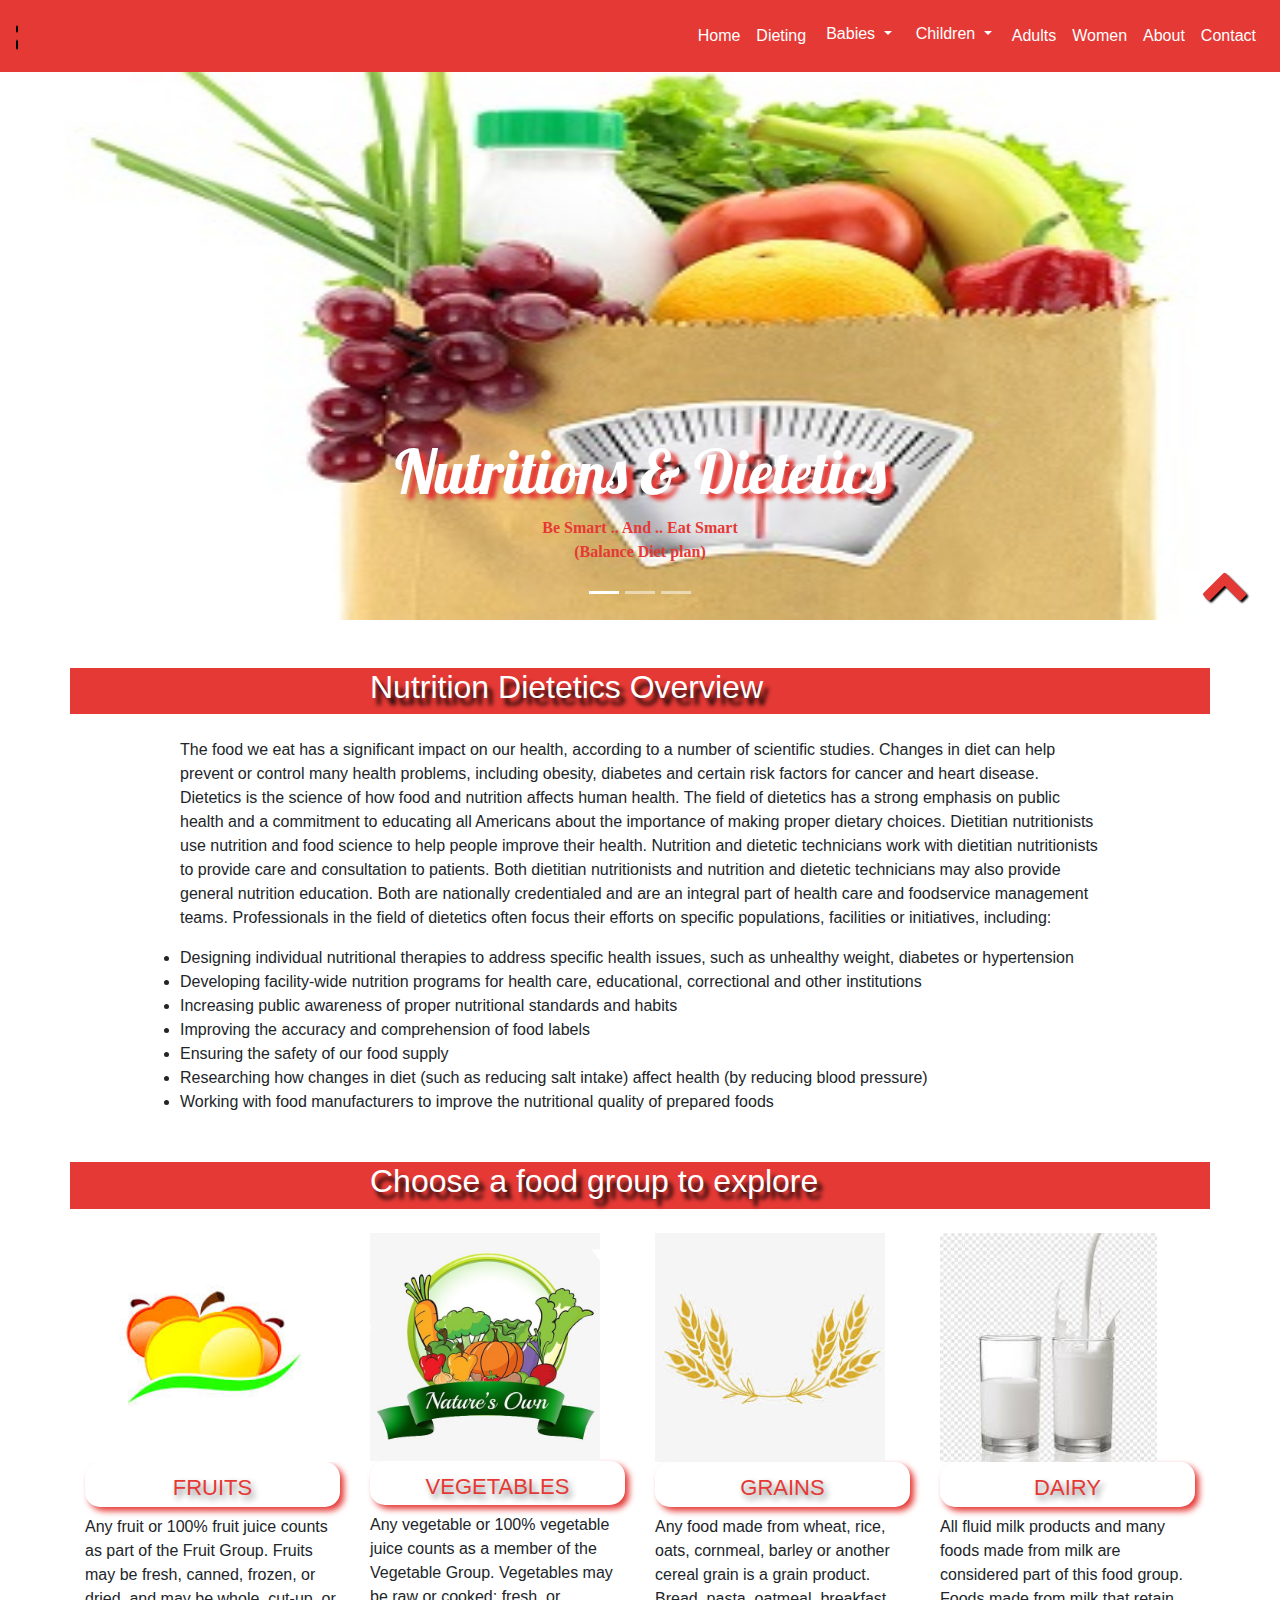
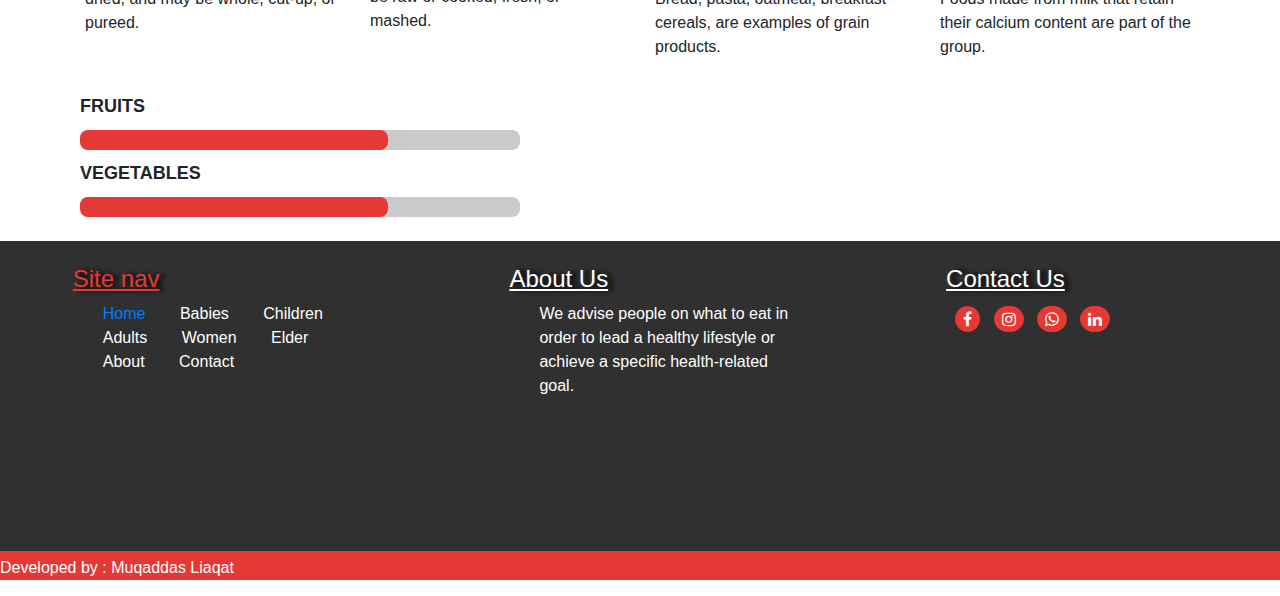
<file: index.html>
<!DOCTYPE html>
<html lang="en">
<head>
    <meta charset="UTF-8">
    <meta name="viewport" content="width=device-width, initial-scale=1.0">
    <title>
      ✔️HOME

    </title>
    <link rel="stylesheet" href="bootstrap-4.5.0-dist/css/bootstrap.min.css">
  <script src="https://code.jquery.com/jquery-3.5.1.slim.min.js"
    integrity="sha384-DfXdz2htPH0lsSSs5nCTpuj/zy4C+OGpamoFVy38MVBnE+IbbVYUew+OrCXaRkfj"
    crossorigin="anonymous"></script>
  <script src="https://cdn.jsdelivr.net/npm/popper.js@1.16.0/dist/umd/popper.min.js"
    integrity="sha384-Q6E9RHvbIyZFJoft+2mJbHaEWldlvI9IOYy5n3zV9zzTtmI3UksdQRVvoxMfooAo"
    crossorigin="anonymous"></script>
  <script src="https://stackpath.bootstrapcdn.com/bootstrap/4.5.0/js/bootstrap.min.js"
    integrity="sha384-OgVRvuATP1z7JjHLkuOU7Xw704+h835Lr+6QL9UvYjZE3Ipu6Tp75j7Bh/kR0JKI"
    crossorigin="anonymous"></script>
    <script src="https://cdnjs.cloudflare.com/ajax/libs/jquery/3.5.1/jquery.min.js"></script>
  <link rel="stylesheet" href="style.css">
  <link rel="stylesheet" href="https://cdnjs.cloudflare.com/ajax/libs/font-awesome/4.7.0/css/font-awesome.min.css">
</head>
<body onload="myfunction()">
  <div id="loader" ></div>
    <div class="main">
        <nav class="navbar fixed-top navbar-expand-lg navbar-light bg-light">
          <a class="navbar-brand" href="#">
            <img src="images/sign.png" alt="">
          </a>
          <button class="navbar-toggler" type="button" data-toggle="collapse" data-target="#navbarText"
            aria-controls="navbarText" aria-expanded="false" aria-label="Toggle navigation">
            <span class="navbar-toggler-icon"></span>
          </button>
          <div class="collapse navbar-collapse" id="navbarText">
            <ul class="navbar-nav mr-auto">
    
            </ul>
            <span class="navbar-text">
              <ul class="navbar-nav mr-auto">
                <li class="nav-item active">
                  <a class="nav-link" href="index.html" >Home<span class="sr-only">(current)</span></a>
                </li>
                <li class="nav-item active" >
                    <a class="nav-link" href="dieting.html" target="_blank">Dieting<span class="sr-only">(current)</span></a>
                  </li>
                <li class="nav-item dropdown">
                    <button class="btn btn-secondary dropdown-toggle" type="button" id="dropdownMenuButton" data-toggle="dropdown" aria-haspopup="true" aria-expanded="false">
                        Babies
                       </button>
                  <div class="dropdown-menu" aria-labelledby="navbarDropdownMenuLink">
                    <a class="dropdown-item" href="babies1.html" target="_blank">Babies-six months of Age</a>
                    <a class="dropdown-item" href="babies2.html" target="_blank">Six to 12 months of Age</a>
                  </div>
                </li>
                <li class="nav-item dropdown">
                    <button class="btn btn-secondary dropdown-toggle" type="button" id="dropdownMenuButton" data-toggle="dropdown" aria-haspopup="true" aria-expanded="false">
                       Children
                      </button>
                  <div class="dropdown-menu" aria-labelledby="navbarDropdownMenuLink">
                    <a class="dropdown-item" href="children.html" target="_blank">Entering their teenage years</a>
    
                  </div>
                </li>
                <li class="nav-item active">
                  <a class="nav-link" href="adults.html" target="_blank">Adults<span class="sr-only">(current)</span></a>
                </li>
                <li class="nav-item active">
                    <a class="nav-link" href="women.html" target="_blank">Women<span class="sr-only">(current)</span></a>
                  </li>
                <li class="nav-item">
                  <a class="nav-link" href="about.html">About</a>
                </li>
                <li class="nav-item">
                  <a class="nav-link" href="contact.html">Contact</a>
                </li>
              </ul>
            </span>
          </div>
        </nav>

        <div id="carouselExampleIndicators" class="carousel slide" data-ride="carousel">
            <ol class="carousel-indicators">
              <li data-target="#carouselExampleIndicators" data-slide-to="0" class="active"></li>
              <li data-target="#carouselExampleIndicators" data-slide-to="1"></li>
              <li data-target="#carouselExampleIndicators" data-slide-to="2"></li>
            </ol>
            <div class="carousel-inner">
              <div class="carousel-item active">
                <img class="d-block w-100" src="images/slider5.jpg" alt="First slide">
                <div class="carousel-caption ">
                  <h2>Nutritions & Dietetics</h2>
                  <p>Be Smart .. And .. Eat Smart <br>(Balance Diet plan)</p>
                </div>
              </div>
              <div class="carousel-item">
                <img class="d-block w-100" src="images/slider3.jpg" alt="Second slide">
                <div class="carousel-caption ">
                  <h5>...</h5>
                  <p>...</p>
                </div>
              </div>
              <div class="carousel-item">
                <img class="d-block w-100" src="images/slider2.jpg" alt="Third slide">
                <div class="carousel-caption ">
                  <h5>...</h5>
                  <p>...</p>
                </div>
              </div>
              <div class="carousel-item">
                <img class="d-block w-100" src="images/slider4.jpeg" alt="Third slide">
              </div>
    
              <div class="carousel-item">
                <img class="d-block w-100" src="images/slider6.jpg" alt="Third slide">
              </div>
            </div>
            <a class="carousel-control-prev" href="#carouselExampleIndicators" role="button" data-slide="prev">
              <span class="carousel-control-prev-icon" aria-hidden="true"></span>
              <span class="sr-only">Previous</span>
            </a>
            <a class="carousel-control-next" href="#carouselExampleIndicators" role="button" data-slide="next">
              <span class="carousel-control-next-icon" aria-hidden="true"></span>
              <span class="sr-only">Next</span>
            </a>
          </div>
<br>

<br>
<div class="container" >
  <div class="row" style="background-color: #E53935;">
      <div class="col-md-12">
          <div class="row">
              <div class="col-md-1 col-lg-3 col-sm-0 col-xs-0"></div>
              <div class="col-md-10 col-lg-8 col-sm-12 col-xs-12">
                  <h1 class="heading6">Nutrition Dietetics Overview</h1>
                  
              </div>
              <div class="col-md-1 col-lg-1 col-sm-0 col-xs-0"></div>
          </div>
      </div>
  </div>
</div>
<br>

<div class="container">
  <div class="row">
    <div class="col-md-1 col-lg-1 col-sm-1 col-xs-0"></div>
    <div class="col-md-10 col-lg-10 col-sm-10 col-xs-12">
      <p>The food we eat has a significant impact on our health, according to a number of scientific studies. Changes in diet can help prevent or control many health problems, including obesity, diabetes and certain risk factors for cancer and heart disease.

        Dietetics is the science of how food and nutrition affects human health. The field of dietetics has a strong emphasis on public health and a commitment to educating all Americans about the importance of making proper dietary choices.
        
        Dietitian nutritionists use nutrition and food science to help people improve their health. Nutrition and dietetic technicians work with dietitian nutritionists to provide care and consultation to patients. Both dietitian nutritionists and nutrition and dietetic technicians may also provide general nutrition education. Both are nationally credentialed and are an integral part of health care and foodservice management teams.
        
        Professionals in the field of dietetics often focus their efforts on specific populations, facilities or initiatives, including:
      </p>
      <li>Designing individual nutritional therapies to address specific health issues, such as unhealthy weight, diabetes or hypertension</li>
      <li>Developing facility-wide nutrition programs for health care, educational, correctional and other institutions</li>
    <li>Increasing public awareness of proper nutritional standards and habits</li>
    <li>Improving the accuracy and comprehension of food labels</li>
    <li>Ensuring the safety of our food supply</li>
    <li>Researching how changes in diet (such as reducing salt intake) affect health (by reducing blood pressure)</li>
    <li>Working with food manufacturers to improve the nutritional quality of prepared foods</li>
    </div>
    <div class="col-md-1 col-lg-1 col-sm-1 col-xs-0"></div>
  </div>
  

</div>
<br>
<br>
<div class="container" >
    <div class="row" style="background-color: #E53935;">
        <div class="col-md-12">
            <div class="row">
                <div class="col-md-1 col-lg-3 col-sm-0 col-xs-0"></div>
                <div class="col-md-10 col-lg-8 col-sm-12 col-xs-12">
                    <h1 class="heading6">Choose a food group to explore</h1>
                </div>
                <div class="col-md-1 col-lg-1 col-sm-0 col-xs-0"></div>
            </div>
        </div>
    </div>
</div>
<br>
<div class="container">
    <div class="row">
        <div class="col-md-12">
            <div class="row">
                <div class="col-md-3 col-lg-3 col-sm-6 col-xs-6">
<div class="panel">
    <div class="panel-header">
        <img src="images/fruits.png" alt="" width="101%">
        <h2 class="fruit">Fruits</h2>
    </div>
    <div class="panel-body">
        Any fruit or 100% fruit juice counts as part of the Fruit Group. Fruits may be fresh, canned, frozen, or dried, and may be whole, cut-up, or pureed.
    </div>
</div>
</div>
<div class="col-md-3 col-lg-3 col-sm-6 col-xs-6">
<div class="panel">
    <div class="panel-header">
        <img src="images/vegetables.png" alt="" width="90%">
        <h2 class="vegetables">Vegetables</h2>
    </div>
    <div class="panel-body">
        Any vegetable or 100% vegetable juice counts as a member of the Vegetable Group. Vegetables may be raw or cooked; fresh, or mashed.
    </div>
</div>
</div>
<div class="col-md-3 col-lg-3 col-sm-6 col-xs-6">
<div class="panel">
    <div class="panel-header">
        <img src="images/grains.png" alt="" width="90%">
        <h2  class="grains">Grains</h2>
    </div>
    <div class="panel-body">
        Any food made from wheat, rice, oats, cornmeal, barley or another cereal grain is a grain product. Bread, pasta, oatmeal, breakfast cereals, are examples of grain products.
    </div>
</div>
</div>
<div class="col-md-3 col-lg-3 col-sm-6 col-xs-6">
<div class="panel">
    <div class="panel-header">
        <img src="images/milk.png" alt="" width="85%">
        <h2 class="dairy">Dairy</h2>
    </div>
    <div class="panel-body">
        All fluid milk products and many foods made from milk are considered part of this food group. Foods made from milk that retain their calcium content are part of the group.
    </div>
</div>
</div>

</div>
</div>
</div>
</div>
<br>
<div class="usage">
  <div class="usage">
    <div class="usage-name">Fruits</div>
    <div class="usage-bar">
      <div class="usage-per" per="90"></div>
    </div>
  </div>
  <div class="usage">
    <div class="usage-name">Vegetables</div>
    <div class="usage-bar">
      <div class="usage-per" per="90"></div>
    </div>
  </div>
  
  </div>






<br>
<div class="row" style="background-color: #303030;  height:310px;">
<div class="col-md-12">
    <div class="row">
        <div class="col-md-4  col-lg-4 col-sm-4 col-xs-4" style="background-color: #303030;">
        <div class="row">
            <div class="col-md-12 col-lg-12 col-sm-12 col-xs-12">
                <div class="row">
                    <div class="col-md-3 col-lg-2 col-xs-1 col-sm-2"></div>
                    <div class="col-md-7 col-lg-9 col-xs-11 col-sm-10">
                        <br>
                        <h4 class="site">Site nav</h4>
                        <span class="site"><a href="#">Home</a></span>
                        <span class="site">Babies</span>
                        <span class="site">Children</span>
                        <span class="site">Adults</span>
                        <span class="site">Women</span>
                        <span class="site">Elder</span><br />
                        <span class="site">About</span>
                        <span class="site">Contact</span>
                      </div>
                      <div class="col-md-2  col-lg-1 col-xs-0 col-sm-0"></div>
                </div>
            </div>
        </div>
        </div>
        
        <div class="col-md-4 col-lg-4 col-sm-4 col-xs-4" style="background-color: #303030;">
            <div class="row">
                <div class="col-md-12 col-lg-12 col-sm-12 col-xs-12">
                    <div class="row">
                        <div class="col-md-2 col-lg-2 col-xs-1 col-sm-1"></div>
                        <div class="col-md-10 col-lg-9 col-xs-11 col-sm-12">
                            <br>
                            <h4 id="about">About Us</h4>
                            <p class="home">We advise
                              people on what to eat in order to lead a healthy lifestyle or achieve a specific health-related goal.
                            </p>
                          </div>
                          <div class="col-md-0 col-lg-1 col-xs-0 col-sm-0"></div>
                    </div>
                </div>
            </div>
    </div>
        
    <div class="col-md-4 col-lg-4 col-sm-4 col-xs-4" style="background-color: #303030;">
        <div class="row">
            <div class="col-md-12 col-lg-12 col-sm-12 col-xs-12">
                <div class="row">
                    <div class="col-md-2 col-lg-2 col-xs-1 col-sm-1"></div>
                    <div class="col-md-9  col-lg-9 col-xs-11 col-sm-11">
                        <br>
                        <h4 id="contact">Contact Us</h4>
                        <i class="fa fa-facebook" aria-hidden="true"></i>
                        <i class="fa fa-instagram" aria-hidden="true"></i>
                        <i class="fa fa-whatsapp" aria-hidden="true"></i>
                        <i class="fa fa-linkedin" aria-hidden="true"></i>
                        <br><br>
                      </div>
                </div>

        </div>
</div>

</div>
</div>
</div>
</div>
<div class="row">
    <div class="col-md-11"></div>
    <div class="col-md-1">
      <a href="index.html"><i class="fa fa-chevron-up fa-3x" aria-hidden="true"></i></a>


    </div>
  </div>
<div class="footer" >
    <p>Developed by : Muqaddas Liaqat</p>
</div>









</div>
 <script>
  var preloader = document.getElementById('loader');
  function myfunction(){
    preloader.style.display = 'none'
  }

 </script>
</body>
</html>
</file>
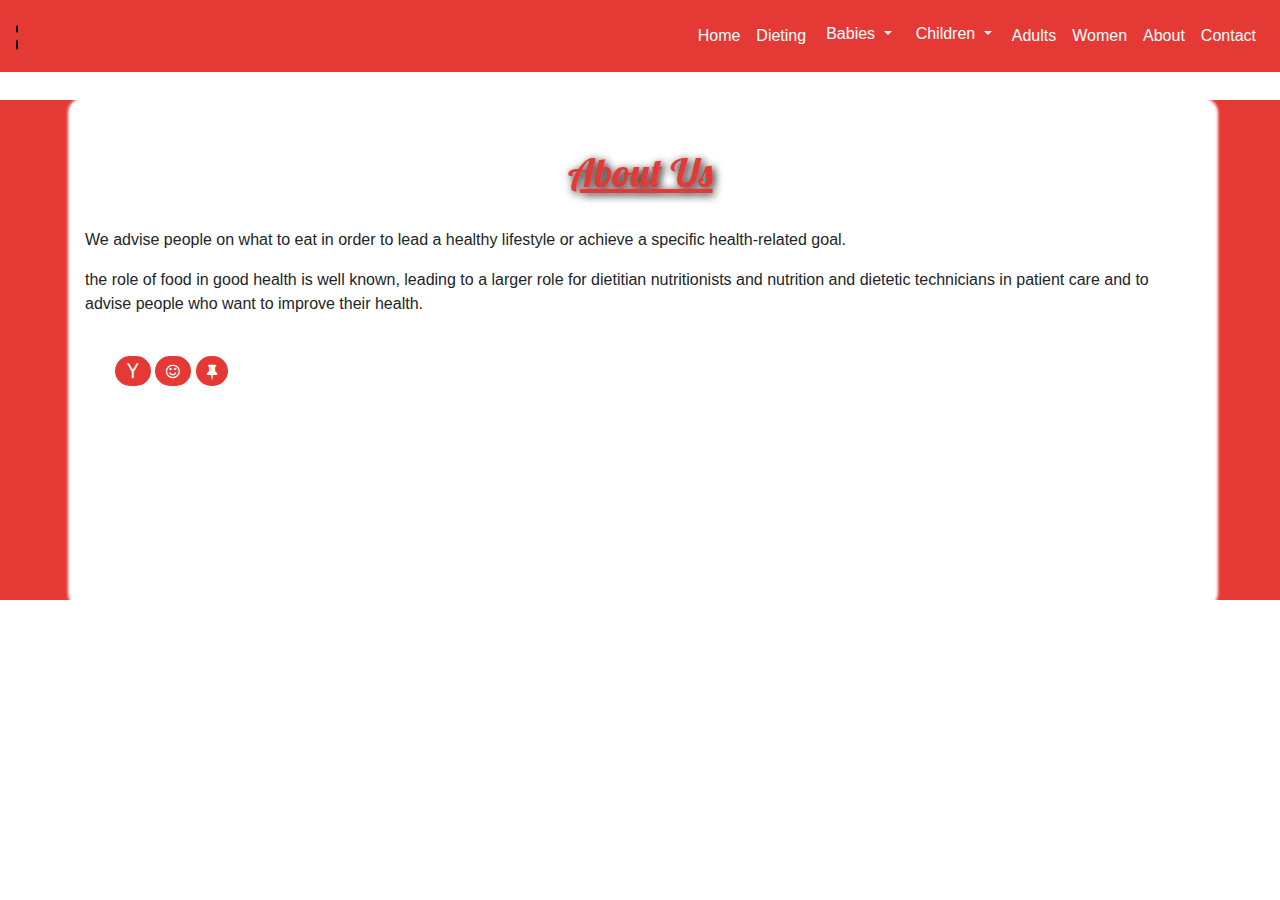
<file: about.html>
<!DOCTYPE html>
<html lang="en">
<head>
    <meta charset="UTF-8">
    <meta name="viewport" content="width=device-width, initial-scale=1.0">
    <title>✔️ABOUT</title>
    <link rel="stylesheet" href="bootstrap-4.5.0-dist/css/bootstrap.min.css">
    <script src="https://code.jquery.com/jquery-3.5.1.slim.min.js"
      integrity="sha384-DfXdz2htPH0lsSSs5nCTpuj/zy4C+OGpamoFVy38MVBnE+IbbVYUew+OrCXaRkfj"
      crossorigin="anonymous"></script>
    <script src="https://cdn.jsdelivr.net/npm/popper.js@1.16.0/dist/umd/popper.min.js"
      integrity="sha384-Q6E9RHvbIyZFJoft+2mJbHaEWldlvI9IOYy5n3zV9zzTtmI3UksdQRVvoxMfooAo"
      crossorigin="anonymous"></script>
    <script src="https://stackpath.bootstrapcdn.com/bootstrap/4.5.0/js/bootstrap.min.js"
      integrity="sha384-OgVRvuATP1z7JjHLkuOU7Xw704+h835Lr+6QL9UvYjZE3Ipu6Tp75j7Bh/kR0JKI"
      crossorigin="anonymous"></script>
    
    <link rel="stylesheet" href="style7.css">
    <link rel="stylesheet" href="https://cdnjs.cloudflare.com/ajax/libs/font-awesome/4.7.0/css/font-awesome.min.css">
</head>
<body onload="myfunction()">
    <div id="loader" ></div>
    <div class="container-fluid">
      <div class="container">
        <nav class="navbar fixed-top navbar-expand-lg navbar-light bg-light">
          <a class="navbar-brand" href="#">
            <img src="images/sign.png" alt="">
          </a>
          <button class="navbar-toggler" type="button" data-toggle="collapse" data-target="#navbarText"
            aria-controls="navbarText" aria-expanded="false" aria-label="Toggle navigation">
            <span class="navbar-toggler-icon"></span>
          </button>
          <div class="collapse navbar-collapse" id="navbarText">
            <ul class="navbar-nav mr-auto">
    
            </ul>
            <span class="navbar-text">
              <ul class="navbar-nav mr-auto">
                <li class="nav-item active">
                  <a class="nav-link" href="index.html" >Home<span class="sr-only">(current)</span></a>
                </li>
                <li class="nav-item active" >
                    <a class="nav-link" href="dieting.html" target="_blank">Dieting<span class="sr-only">(current)</span></a>
                  </li>
                <li class="nav-item dropdown">
                    <button class="btn btn-secondary dropdown-toggle" type="button" id="dropdownMenuButton" data-toggle="dropdown" aria-haspopup="true" aria-expanded="false">
                        Babies
                       </button>
                  <div class="dropdown-menu" aria-labelledby="navbarDropdownMenuLink">
                    <a class="dropdown-item" href="babies1.html" target="_blank">Babies-six months of Age</a>
                    <a class="dropdown-item" href="babies2.html" target="_blank">Six to 12 months of Age</a>
                  </div>
                </li>
                <li class="nav-item dropdown">
                    <button class="btn btn-secondary dropdown-toggle" type="button" id="dropdownMenuButton" data-toggle="dropdown" aria-haspopup="true" aria-expanded="false">
                       Children
                      </button>
                  <div class="dropdown-menu" aria-labelledby="navbarDropdownMenuLink">
                    <a class="dropdown-item" href="children.html" target="_blank">Entering their teenage years</a>
    
                  </div>
                </li>
                <li class="nav-item active">
                  <a class="nav-link" href="adults.html" target="_blank">Adults<span class="sr-only">(current)</span></a>
                </li>
                <li class="nav-item active">
                    <a class="nav-link" href="women.html" target="_blank">Women<span class="sr-only">(current)</span></a>
                  </li>
                <li class="nav-item">
                  <a class="nav-link" href="about.html">About</a>
                </li>
                <li class="nav-item">
                  <a class="nav-link" href="contact.html">Contact</a>
                </li>
              </ul>
            </span>
          </div>
        </nav>
        <br>
        <br>
          <h1>About Us</h1>
          <br>
          <p>We advise people on what to eat in order to lead a healthy lifestyle or achieve a specific health-related goal.</p>
        <p>the role of food in good health is well known, leading to a larger role for dietitian nutritionists and nutrition and dietetic technicians in patient care and to advise people who want to improve their health.</p> 
        <br>
        <i class="fa fa-yahoo" aria-hidden="true"></i>
        <i class="fa fa-smile-o" aria-hidden="true"></i>
        <i class="fa fa-thumb-tack" aria-hidden="true"></i>




        </div>
          </div>
          <script>
            var preloader = document.getElementById('loader');
            function myfunction(){
              preloader.style.display = 'none'
            }
          
           </script>
</body>
</html>
</file>
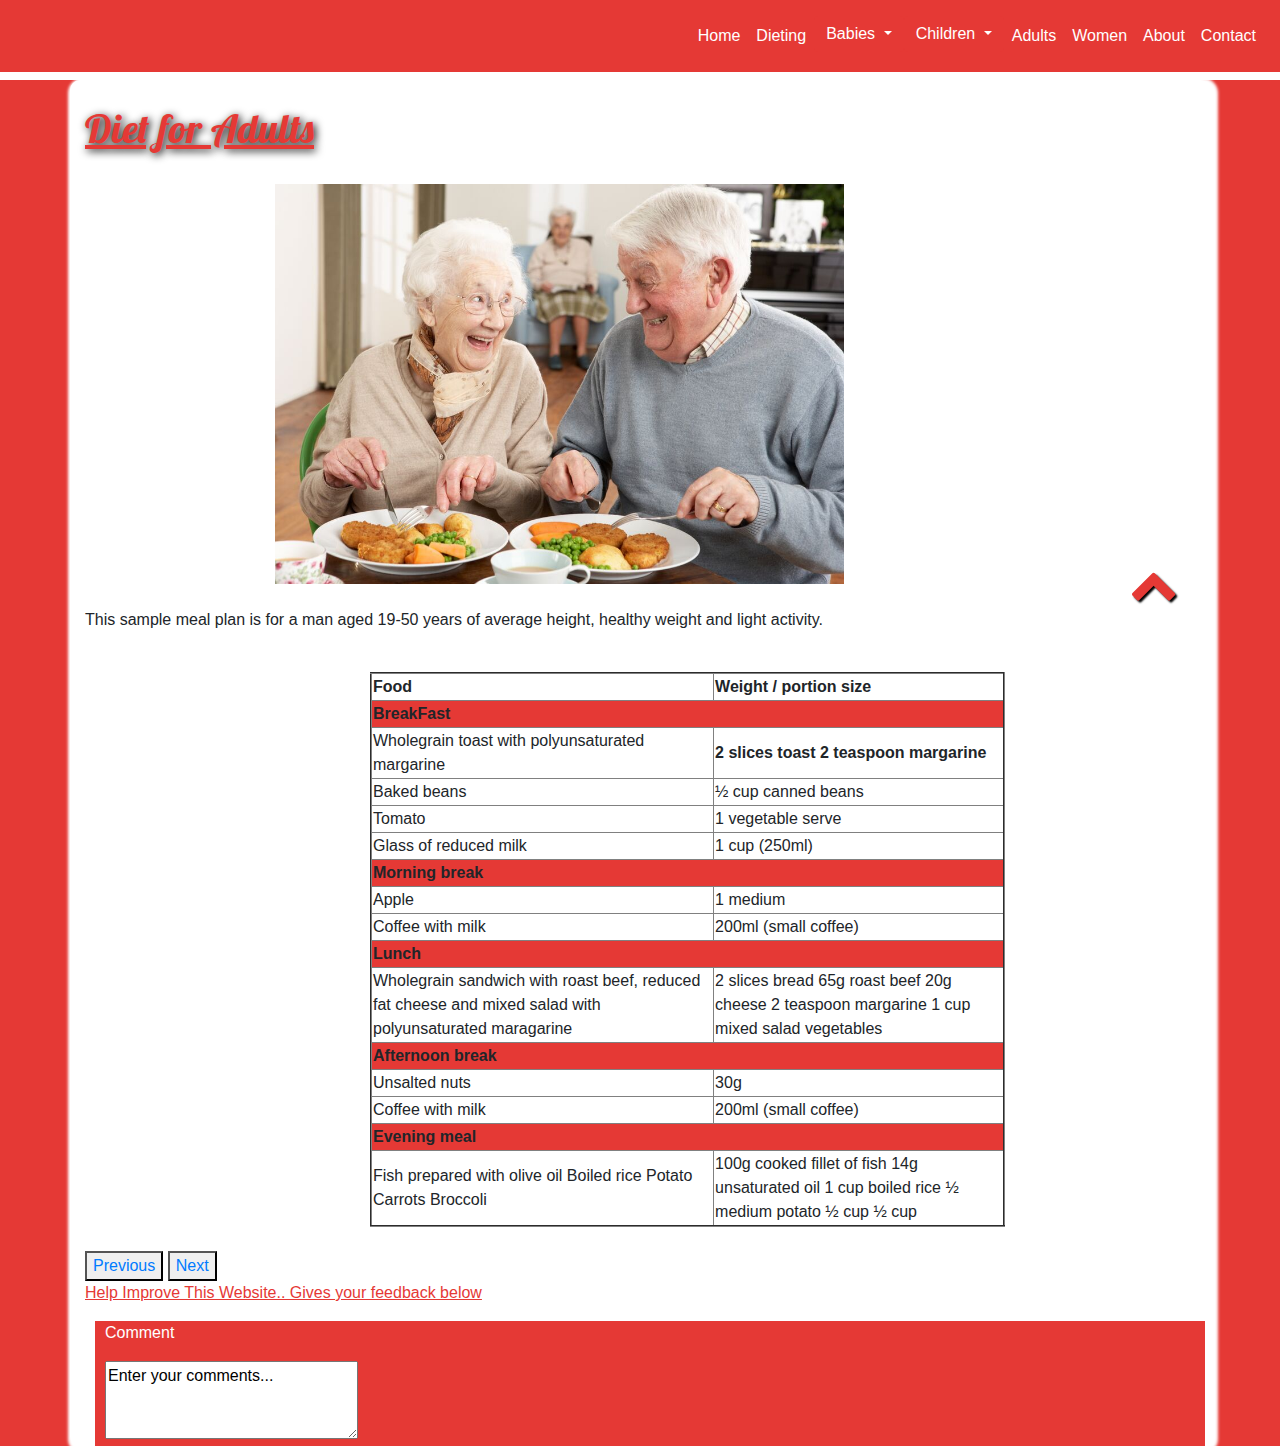
<file: adults.html>
<!DOCTYPE html>
<html lang="en">
<head>
    <meta charset="UTF-8">
    <meta name="viewport" content="width=device-width, initial-scale=1.0">
    <title>✔️ADULTS</title>
    <link rel="stylesheet" href="bootstrap-4.5.0-dist/css/bootstrap.min.css">
    <script src="https://code.jquery.com/jquery-3.5.1.slim.min.js"
      integrity="sha384-DfXdz2htPH0lsSSs5nCTpuj/zy4C+OGpamoFVy38MVBnE+IbbVYUew+OrCXaRkfj"
      crossorigin="anonymous"></script>
    <script src="https://cdn.jsdelivr.net/npm/popper.js@1.16.0/dist/umd/popper.min.js"
      integrity="sha384-Q6E9RHvbIyZFJoft+2mJbHaEWldlvI9IOYy5n3zV9zzTtmI3UksdQRVvoxMfooAo"
      crossorigin="anonymous"></script>
    <script src="https://stackpath.bootstrapcdn.com/bootstrap/4.5.0/js/bootstrap.min.js"
      integrity="sha384-OgVRvuATP1z7JjHLkuOU7Xw704+h835Lr+6QL9UvYjZE3Ipu6Tp75j7Bh/kR0JKI"
      crossorigin="anonymous"></script>
    
    <link rel="stylesheet" href="style4.css">
    <link rel="stylesheet" href="https://cdnjs.cloudflare.com/ajax/libs/font-awesome/4.7.0/css/font-awesome.min.css">
</head>
<body onload="myfunction()">
  <div id="loader" ></div>
  <div class="container-fluid">
    <div class="container">
      <nav class="navbar fixed-top navbar-expand-lg navbar-light bg-light">
        <a class="navbar-brand" href="#">
          
        </a>
        <button class="navbar-toggler" type="button" data-toggle="collapse" data-target="#navbarText"
          aria-controls="navbarText" aria-expanded="false" aria-label="Toggle navigation">
          <span class="navbar-toggler-icon"></span>
        </button>
        <div class="collapse navbar-collapse" id="navbarText">
          <ul class="navbar-nav mr-auto">
  
          </ul>
          <span class="navbar-text">
            <ul class="navbar-nav mr-auto">
              <li class="nav-item active">
                <a class="nav-link" href="index.html" >Home<span class="sr-only">(current)</span></a>
              </li>
              <li class="nav-item active" >
                  <a class="nav-link" href="dieting.html" target="_blank">Dieting<span class="sr-only">(current)</span></a>
                </li>
              <li class="nav-item dropdown">
                  <button class="btn btn-secondary dropdown-toggle" type="button" id="dropdownMenuButton" data-toggle="dropdown" aria-haspopup="true" aria-expanded="false">
                      Babies
                     </button>
                <div class="dropdown-menu" aria-labelledby="navbarDropdownMenuLink">
                  <a class="dropdown-item" href="babies1.html" target="_blank">Babies-six months of Age</a>
                  <a class="dropdown-item" href="babies2.html" target="_blank">Six to 12 months of Age</a>
                </div>
              </li>
              <li class="nav-item dropdown">
                  <button class="btn btn-secondary dropdown-toggle" type="button" id="dropdownMenuButton" data-toggle="dropdown" aria-haspopup="true" aria-expanded="false">
                     Children
                    </button>
                <div class="dropdown-menu" aria-labelledby="navbarDropdownMenuLink">
                  <a class="dropdown-item" href="children.html" target="_blank">Entering their teenage years</a>
  
                </div>
              </li>
              <li class="nav-item active">
                <a class="nav-link" href="adults.html" target="_blank">Adults<span class="sr-only">(current)</span></a>
              </li>
              <li class="nav-item active">
                  <a class="nav-link" href="women.html" target="_blank">Women<span class="sr-only">(current)</span></a>
                </li>
              <li class="nav-item">
                <a class="nav-link" href="about.html">About</a>
              </li>
              <li class="nav-item">
                <a class="nav-link" href="contact.html">Contact</a>
              </li>
            </ul>
          </span>
        </div>
      </nav>
      <br>
        <h1>Diet for Adults</h1>
        <br>
        <div class="row">
          <div class="col-md-2 col-lg-2 col-sm-2 col-xs-2"></div>
          <div class="col-md-6 col-lg-6 col-sm-6 col-xs-6">
            <img src="images/eatrightorghealthyeatingforolderadults.jpg" alt="">
          </div>
          <div class="col-md-4 col-lg-4 col-sm-4 col-xs-4"></div>
        </div>
<br>
<p>This sample meal plan is for a man aged 19-50 years of average height, healthy weight and light activity.</p>
<br>
<div class="row">
  <div class="col-md-3 col-lg-3 col-sm-0 col-xs-0"></div>
  <div class="col-md-7 col-lg-7 col-sm-12 col-xs-12">
    <table  border="2" bgcolor="white"  >
      <tr>
        <th>Food	 </th>
        <th>  Weight / portion size</th> 
        
      </tr>
      <tr>
        <th colspan="2"   style="background-color: #E53935; border: 1px rigid black;" >BreakFast	</th>
        
        
          
      </tr>
      <tr>
        <td>Wholegrain toast with polyunsaturated margarine</td>
        <th >2 slices toast
          2 teaspoon margarine</th>
        
        
      </tr>
      <tr>
        <td>Baked beans</td>
        <td >½ cup canned beans</td>
        
      </tr>
      <tr>
        <td> Tomato</td>
        
        <td >1 vegetable serve</td>
       
          
      </tr>
      <tr>
        
        <td>Glass of reduced milk</td>
        <td  >1 cup (250ml)</td>
        
        
          
      </tr>
      <tr>
        <th colspan="2"  style="background-color: #E53935; border: 1px rigid black;" >Morning break</th>
      </tr>
      <tr>
  <td>Apple</td>
  <td>1 medium</td>
  
      
      </tr>
      <tr>
        <td>Coffee with milk	</td>
        <td>200ml (small coffee)</td>
        
            
            </tr>
            <tr>
              <th colspan="2"  style="background-color: #E53935; border: 1px rigid black;" >Lunch</th>
            </tr>
            <tr>
        <td>Wholegrain sandwich with roast beef, reduced fat cheese and mixed salad with polyunsaturated maragarine</td>
        <td>2 slices bread
          65g roast beef
          20g cheese
          2 teaspoon margarine
          1 cup mixed salad vegetables</td>
        
            </tr>
            <tr>
              <th colspan="2"  style="background-color: #E53935; border: 1px rigid black;" >Afternoon break</th>
            </tr>
            <tr>
              <td>Unsalted nuts</td>
              <td>30g</td>
              
            </tr>
            <tr>
              <td>Coffee with milk</td>
              <td>200ml (small coffee)</td>
              
            </tr>
            <tr>
              <th colspan="2"  style="background-color: #E53935; border: 1px rigid black;" >Evening meal</th>
            </tr>
            <tr>
              <td>Fish prepared with olive oil
                Boiled rice
                Potato
                Carrots
                Broccoli</td>
              <td>100g cooked fillet of fish
                14g unsaturated oil
                1 cup boiled rice
                ½ medium potato
                ½ cup
                ½ cup</td>
              
            </tr>
            
    </table>
   
  
  </div>
  <div class="col-md-2 col-lg-2 col-sm-0 col-xs-0"></div>
  
      </div>

      <div class="row">
      <div class="col-md-11"></div>
      <div class="col-md-1">
        <a href="adults.html"><i class="fa fa-chevron-up fa-3x" aria-hidden="true"></i></a>
  
  
      </div>
    </div>
    <br>
    <button type="submit"><a href="children.html">Previous</button>
      <button type="submit"><a href="women.html">Next</button>
        <br>
        <p class="feedback"> Help Improve This Website.. Gives your feedback  below</p>
                    <div class="comment" style="width: 100%;">
                      <p>Comment</p>
                      <textarea name="comments" cols="25" rows="3">Enter your comments...</textarea>
                    </div>

        </div>
        </div>
        <script>
          var preloader = document.getElementById('loader');
          function myfunction(){
            preloader.style.display = 'none';
          }
        
         </script>
</body>
</html>
</file>
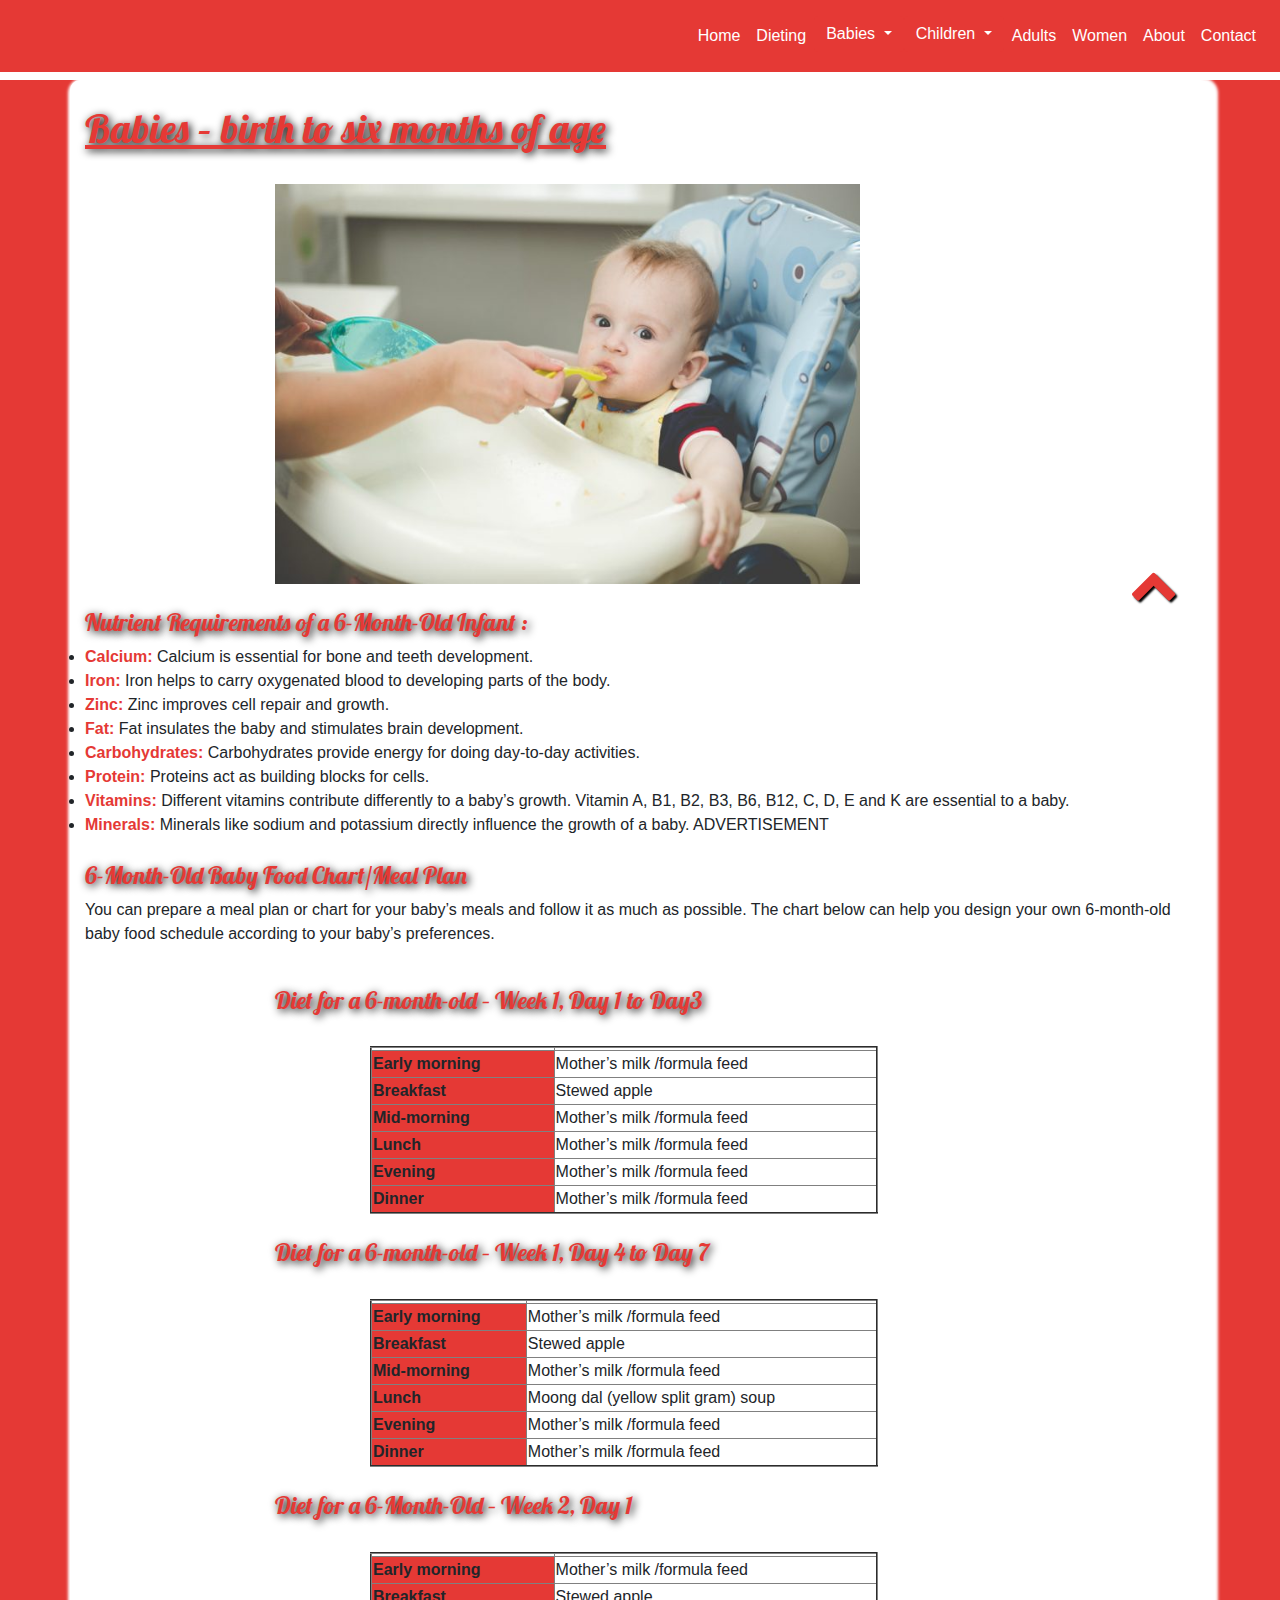
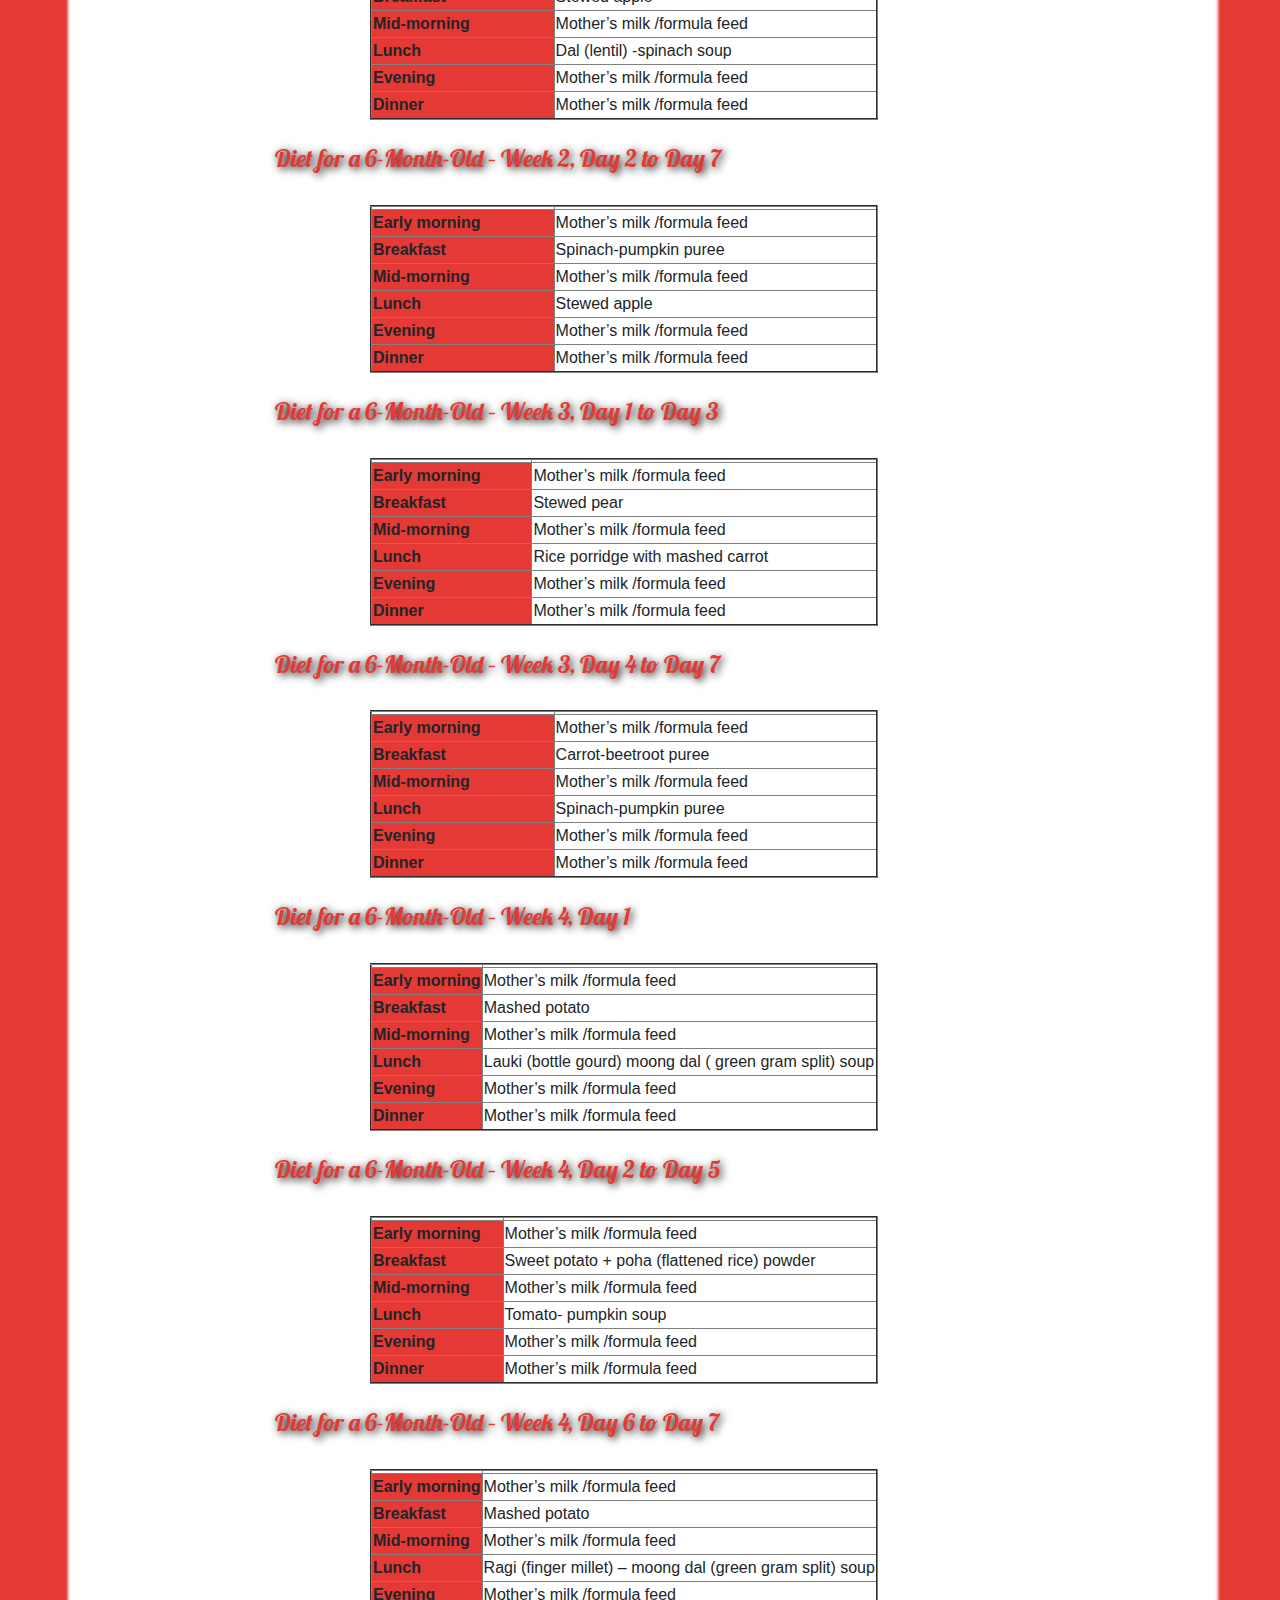
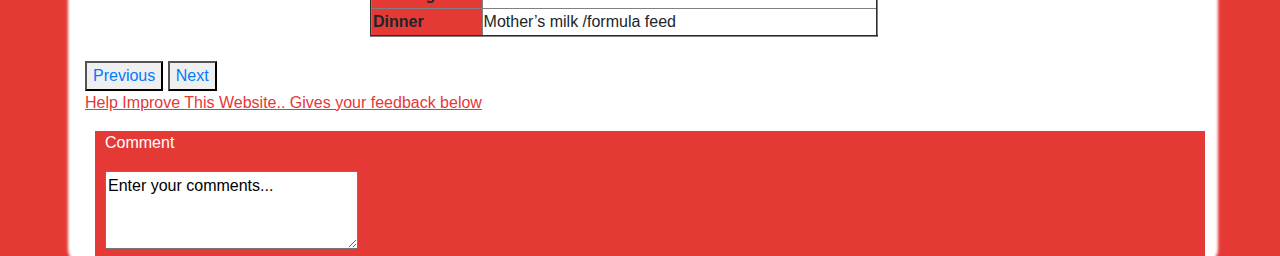
<file: babies1.html>
<!DOCTYPE html>
<html lang="en">
<head>
    <meta charset="UTF-8">
    <meta name="viewport" content="width=device-width, initial-scale=1.0">
    <title>✔️ BABIES -BIRTH TO 6 MONTHS</title>
    <link rel="stylesheet" href="bootstrap-4.5.0-dist/css/bootstrap.min.css">
    <script src="https://code.jquery.com/jquery-3.5.1.slim.min.js"
      integrity="sha384-DfXdz2htPH0lsSSs5nCTpuj/zy4C+OGpamoFVy38MVBnE+IbbVYUew+OrCXaRkfj"
      crossorigin="anonymous"></script>
    <script src="https://cdn.jsdelivr.net/npm/popper.js@1.16.0/dist/umd/popper.min.js"
      integrity="sha384-Q6E9RHvbIyZFJoft+2mJbHaEWldlvI9IOYy5n3zV9zzTtmI3UksdQRVvoxMfooAo"
      crossorigin="anonymous"></script>
    <script src="https://stackpath.bootstrapcdn.com/bootstrap/4.5.0/js/bootstrap.min.js"
      integrity="sha384-OgVRvuATP1z7JjHLkuOU7Xw704+h835Lr+6QL9UvYjZE3Ipu6Tp75j7Bh/kR0JKI"
      crossorigin="anonymous"></script>
    
    <link rel="stylesheet" href="style1.css">
    <link rel="stylesheet" href="https://cdnjs.cloudflare.com/ajax/libs/font-awesome/4.7.0/css/font-awesome.min.css">
</head>
<body onload="myfunction()">
  <div id="loader" ></div> 
    
    <div>
      <div class="container-fluid">
        <div class="container">
          <nav class="navbar fixed-top navbar-expand-lg navbar-light bg-light">
            <a class="navbar-brand" href="#">
              
            </a>
            <button class="navbar-toggler" type="button" data-toggle="collapse" data-target="#navbarText"
              aria-controls="navbarText" aria-expanded="false" aria-label="Toggle navigation">
              <span class="navbar-toggler-icon"></span>
            </button>
            <div class="collapse navbar-collapse" id="navbarText">
              <ul class="navbar-nav mr-auto">
      
              </ul>
              <span class="navbar-text">
                <ul class="navbar-nav mr-auto">
                  <li class="nav-item active">
                    <a class="nav-link" href="index.html" >Home<span class="sr-only">(current)</span></a>
                  </li>
                  <li class="nav-item active" >
                      <a class="nav-link" href="dieting.html" target="_blank">Dieting<span class="sr-only">(current)</span></a>
                    </li>
                  <li class="nav-item dropdown">
                      <button class="btn btn-secondary dropdown-toggle" type="button" id="dropdownMenuButton" data-toggle="dropdown" aria-haspopup="true" aria-expanded="false">
                          Babies
                         </button>
                    <div class="dropdown-menu" aria-labelledby="navbarDropdownMenuLink">
                      <a class="dropdown-item" href="babies1.html" target="_blank">Babies-six months of Age</a>
                      <a class="dropdown-item" href="babies2.html" target="_blank">Six to 12 months of Age</a>
                    </div>
                  </li>
                  <li class="nav-item dropdown">
                      <button class="btn btn-secondary dropdown-toggle" type="button" id="dropdownMenuButton" data-toggle="dropdown" aria-haspopup="true" aria-expanded="false">
                         Children
                        </button>
                    <div class="dropdown-menu" aria-labelledby="navbarDropdownMenuLink">
                      <a class="dropdown-item" href="children.html" target="_blank">Entering their teenage years</a>
      
                    </div>
                  </li>
                  <li class="nav-item active">
                    <a class="nav-link" href="adults.html" target="_blank">Adults<span class="sr-only">(current)</span></a>
                  </li>
                  <li class="nav-item active">
                      <a class="nav-link" href="women.html" target="_blank">Women<span class="sr-only">(current)</span></a>
                    </li>
                  <li class="nav-item">
                    <a class="nav-link" href="about.html">About</a>
                  </li>
                  <li class="nav-item">
                    <a class="nav-link" href="contact.html">Contact</a>
                  </li>
                </ul>
              </span>
            </div>
          </nav>
          <br>
            <h1>Babies – birth to six months of age</h1>
            <br>
                  <div class="row">
                    <div class="col-md-2 col-lg-2 col-sm-2 col-xs-2"></div>
                    <div class="col-md-6 col-lg-6 col-sm-6 col-xs-6">
                      <img src="images/child.jpg" alt="">
                    </div>
                    <div class="col-md-4 col-lg-4 col-sm-4 col-xs-4"></div>
                  </div>
            
    
    <br>
    <h4>Nutrient Requirements of a 6-Month-Old Infant :</h4>
  <li><strong>Calcium:</strong> Calcium is essential for bone and teeth development.</li>
  <li><strong>Iron:</strong> Iron helps to carry oxygenated blood to developing parts of the body.</li>
  <li><strong>Zinc:</strong> Zinc improves cell repair and growth.</li>
  <li><strong>Fat:</strong> Fat insulates the baby and stimulates brain development.</li>
  <li><strong>Carbohydrates:</strong> Carbohydrates provide energy for doing day-to-day activities.</li>
  <li><strong>Protein:</strong> Proteins act as building blocks for cells.</li>
<li><strong>Vitamins:</strong> Different vitamins contribute differently to a baby’s growth. Vitamin A, B1, B2, B3, B6, B12, C, D, E and K are essential to a baby.</li>
<li><strong>Minerals:</strong> Minerals like sodium and potassium directly influence the growth of a baby.
  ADVERTISEMENT</li>  
  <br>
  <h4>6-Month-Old Baby Food Chart/Meal Plan</h4>
  <p>You can prepare a meal plan or chart for your baby’s meals and follow it as much as possible. The chart below can help you design your own
    6-month-old baby food schedule according to your baby’s preferences.</p>
    <br>
    <div class="row">
      <div class="col-md-2"></div>
      <div class="col-md-8">
        <h4>Diet for a 6-month-old – Week 1, Day 1 to Day3</h4>
      </div>
      <div class="col-md-2"></div>
    </div>
    <br>
    <div class="row">
<div class="col-md-3"></div>
<div class="col-md-7">
  <table  border="2" bgcolor="white" width="80%">
    <tr>
      <th></th>
      <th></th>
      
      
    </tr>
    <tr>
      <th style="background-color: #E53935;" >Early morning</th>
      <td>Mother’s milk /formula feed</td>
    </tr>
    <tr>
      <th  style="background-color: #E53935;"> Breakfast	</th>
      <td>Stewed apple</td>
    </tr>
    <tr>
      <th  style="background-color: #E53935;"> Mid-morning</th>
      <td>Mother’s milk /formula feed</td>
    </tr>
    <tr>
      <th  style="background-color: #E53935;">Lunch	</th>
      <td>Mother’s milk /formula feed</td>
    </tr>
    <tr>
      <th  style="background-color: #E53935;"> Evening  </th>
      <td>Mother’s milk /formula feed</td>
    </tr>
    <tr>
      <th  style="background-color: #E53935;"> Dinner</th>
      <td>Mother’s milk /formula feed</td>
    </tr>
  </table>
 

</div>
<div class="col-md-2"></div>

    </div>
    <br>
    <div class="row">
      <div class="col-md-2"></div>
      <div class="col-md-8">
        <h4>Diet for a 6-month-old – Week 1, Day 4 to Day 7</h4>
      </div>
      <div class="col-md-2"></div>
    </div>
    <br>
    <div class="row">
<div class="col-md-3"></div>
<div class="col-md-7">
  <table  border="2" bgcolor="white" width="80%">
    <tr>
      <th></th>
      <th></th>
      
      
    </tr>
    <tr>
      <th style="background-color: #E53935;">Early morning</th>
      <td>Mother’s milk /formula feed</td>
    </tr>
    <tr>
      <th  style="background-color: #E53935;"> Breakfast	</th>
      <td>Stewed apple</td>
    </tr>
    <tr>
      <th  style="background-color: #E53935;"> Mid-morning</th>
      <td>Mother’s milk /formula feed</td>
    </tr>
    <tr>
      <th  style="background-color: #E53935;">Lunch	</th>
      <td>Moong dal (yellow split gram) soup</td>
    </tr>
    <tr>
      <th  style="background-color: #E53935;"> Evening  </th>
      <td>Mother’s milk /formula feed</td>
    </tr>
    <tr>
      <th  style="background-color: #E53935;"> Dinner</th>
      <td>Mother’s milk /formula feed</td>
    </tr>
  </table>
 

</div>
<div class="col-md-2"></div>

    </div>
    <br>
    <div class="row">
      <div class="col-md-2"></div>
      <div class="col-md-8">
        <h4>Diet for a 6-Month-Old – Week 2, Day 1</h4>
      </div>
      <div class="col-md-2"></div>
    </div>
    <br>
    <div class="row">
<div class="col-md-3"></div>
<div class="col-md-7">
  <table  border="2" bgcolor="white" width="80%">
    <tr>
      <th></th>
      <th></th>
      
      
    </tr>
    <tr>
      <th style="background-color: #E53935;">Early morning</th>
      <td>Mother’s milk /formula feed</td>
    </tr>
    <tr>
      <th  style="background-color: #E53935;"> Breakfast	</th>
      <td>Stewed apple</td>
    </tr>
    <tr>
      <th  style="background-color: #E53935;"> Mid-morning</th>
      <td>Mother’s milk /formula feed</td>
    </tr>
    <tr>
      <th  style="background-color: #E53935;">Lunch	</th>
      <td>Dal (lentil) -spinach soup</td>
    </tr>
    <tr>
      <th  style="background-color: #E53935;"> Evening  </th>
      <td>Mother’s milk /formula feed</td>
    </tr>
    <tr>
      <th  style="background-color: #E53935;"> Dinner</th>
      <td>Mother’s milk /formula feed</td>
    </tr>
  </table>
 

</div>
<div class="col-md-2"></div>

    </div>
    <br>
    <div class="row">
      <div class="col-md-2"></div>
      <div class="col-md-8">
        <h4>Diet for a 6-Month-Old – Week 2, Day 2 to Day 7</h4>
      </div>
      <div class="col-md-2"></div>
    </div>
    <br>
    <div class="row">
<div class="col-md-3"></div>
<div class="col-md-7">
  <table  border="2" bgcolor="white" width="80%">
    <tr>
      <th></th>
      <th></th>
      
      
    </tr>
    <tr>
      <th style="background-color: #E53935;">Early morning</th>
      <td>Mother’s milk /formula feed</td>
    </tr>
    <tr>
      <th  style="background-color: #E53935;"> Breakfast	</th>
      <td>	Spinach-pumpkin puree</td>
    </tr>
    <tr>
      <th  style="background-color: #E53935;"> Mid-morning</th>
      <td>Mother’s milk /formula feed</td>
    </tr>
    <tr>
      <th  style="background-color: #E53935;">Lunch	</th>
      <td>Stewed apple</td>
    </tr>
    <tr>
      <th  style="background-color: #E53935;"> Evening  </th>
      <td>Mother’s milk /formula feed</td>
    </tr>
    <tr>
      <th  style="background-color: #E53935;"> Dinner</th>
      <td>Mother’s milk /formula feed</td>
    </tr>
  </table>
 

</div>
<div class="col-md-2"></div>

    </div>
    <br>
    <div class="row">
      <div class="col-md-2"></div>
      <div class="col-md-8">
        <h4>Diet for a 6-Month-Old – Week 3, Day 1 to Day 3</h4>
      </div>
      <div class="col-md-2"></div>
    </div>
    <br>
    <div class="row">
<div class="col-md-3"></div>
<div class="col-md-7">
  <table  border="2" bgcolor="white" width="80%">
    <tr>
      <th></th>
      <th></th>
      
      
    </tr>
    <tr>
      <th style="background-color: #E53935;">Early morning</th>
      <td>Mother’s milk /formula feed</td>
    </tr>
    <tr>
      <th  style="background-color: #E53935;"> Breakfast	</th>
      <td>Stewed pear</td>
    </tr>
    <tr>
      <th  style="background-color: #E53935;"> Mid-morning</th>
      <td>Mother’s milk /formula feed</td>
    </tr>
    <tr>
      <th  style="background-color: #E53935;">Lunch	</th>
      <td>Rice porridge with mashed carrot</td>
    </tr>
    <tr>
      <th  style="background-color: #E53935;"> Evening  </th>
      <td>Mother’s milk /formula feed</td>
    </tr>
    <tr>
      <th  style="background-color: #E53935;"> Dinner</th>
      <td>Mother’s milk /formula feed</td>
    </tr>
  </table>
 

</div>
<div class="col-md-2"></div>

    </div>
    <br>
    <div class="row">
      <div class="col-md-2"></div>
      <div class="col-md-8">
        <h4> Diet for a 6-Month-Old – Week 3, Day 4 to Day 7</h4>
      </div>
      <div class="col-md-2"></div>
    </div>
    <br>
    <div class="row">
<div class="col-md-3"></div>
<div class="col-md-7">
  <table  border="2" bgcolor="white" width="80%">
    <tr>
      <th></th>
      <th></th>
      
      
    </tr>
    <tr>
      <th style="background-color: #E53935;">Early morning</th>
      <td>Mother’s milk /formula feed</td>
    </tr>
    <tr>
      <th  style="background-color: #E53935;"> Breakfast	</th>
      <td>Carrot-beetroot puree</td>
    </tr>
    <tr>
      <th  style="background-color: #E53935;"> Mid-morning</th>
      <td>Mother’s milk /formula feed</td>
    </tr>
    <tr>
      <th  style="background-color: #E53935;">Lunch	</th>
      <td>Spinach-pumpkin puree</td>
    </tr>
    <tr>
      <th  style="background-color: #E53935;"> Evening  </th>
      <td>Mother’s milk /formula feed</td>
    </tr>
    <tr>
      <th  style="background-color: #E53935;"> Dinner</th>
      <td>Mother’s milk /formula feed</td>
    </tr>
  </table>
 

</div>
<div class="col-md-2"></div>

    </div>
    <br>
    <div class="row">
      <div class="col-md-2"></div>
      <div class="col-md-8">
        <h4>Diet for a 6-Month-Old – Week 4, Day 1</h4>
      </div>
      <div class="col-md-2"></div>
    </div>
    <br>
    <div class="row">
<div class="col-md-3"></div>
<div class="col-md-7">
  <table  border="2" bgcolor="white" width="80%">
    <tr>
      <th></th>
      <th></th>
      
      
    </tr>
    <tr>
      <th style="background-color: #E53935;">Early morning</th>
      <td>Mother’s milk /formula feed</td>
    </tr>
    <tr>
      <th  style="background-color: #E53935;"> Breakfast	</th>
      <td>Mashed potato</td>
    </tr>
    <tr>
      <th  style="background-color: #E53935;"> Mid-morning</th>
      <td>Mother’s milk /formula feed</td>
    </tr>
    <tr>
      <th  style="background-color: #E53935;">Lunch	</th>
      <td>Lauki (bottle gourd) moong dal ( green gram split) soup</td>
    </tr>
    <tr>
      <th  style="background-color: #E53935;"> Evening  </th>
      <td>Mother’s milk /formula feed</td>
    </tr>
    <tr>
      <th  style="background-color: #E53935;"> Dinner</th>
      <td>Mother’s milk /formula feed</td>
    </tr>
  </table>
 

</div>
<div class="col-md-2"></div>

    </div>
    <br>
    <div class="row">
      <div class="col-md-2"></div>
      <div class="col-md-8">
        <h4>Diet for a 6-Month-Old – Week 4, Day 2 to Day 5</h4>
      </div>
      <div class="col-md-2"></div>
    </div>
    <br>
    <div class="row">
<div class="col-md-3"></div>
<div class="col-md-7">
  <table  border="2" bgcolor="white" width="80%">
    <tr>
      <th></th>
      <th></th>
      
      
    </tr>
    <tr>
      <th style="background-color: #E53935;">Early morning</th>
      <td>Mother’s milk /formula feed</td>
    </tr>
    <tr>
      <th  style="background-color: #E53935;"> Breakfast	</th>
      <td> Sweet potato + poha (flattened rice) powder</td>
    </tr>
    <tr>
      <th  style="background-color: #E53935;"> Mid-morning</th>
      <td>Mother’s milk /formula feed</td>
    </tr>
    <tr>
      <th  style="background-color: #E53935;">Lunch	</th>
      <td>	Tomato- pumpkin soup</td>
    </tr>
    <tr>
      <th  style="background-color: #E53935;"> Evening  </th>
      <td>Mother’s milk /formula feed</td>
    </tr>
    <tr>
      <th  style="background-color: #E53935;"> Dinner</th>
      <td>Mother’s milk /formula feed</td>
    </tr>
  </table>
 

</div>
<div class="col-md-2"></div>

    </div>
    <br>
    <div class="row">
      <div class="col-md-2"></div>
      <div class="col-md-8">
        <h4>Diet for a 6-Month-Old – Week 4, Day 6 to Day 7</h4>
      </div>
      <div class="col-md-2"></div>
    </div>
    <br>
    <div class="row">
<div class="col-md-3"></div>
<div class="col-md-7">
  <table  border="2" bgcolor="white" width="80%">
    <tr>
      <th></th>
      <th></th>
      
      
    </tr>
    <tr>
      <th style="background-color: #E53935;">Early morning</th>
      <td>Mother’s milk /formula feed</td>
    </tr>
    <tr>
      <th  style="background-color: #E53935;"> Breakfast	</th>
      <td>Mashed potato</td>
    </tr>
    <tr>
      <th  style="background-color: #E53935;"> Mid-morning</th>
      <td>Mother’s milk /formula feed</td>
    </tr>
    <tr>
      <th  style="background-color: #E53935;">Lunch	</th>
      <td> Ragi (finger millet) – moong dal (green gram split) soup</td>
    </tr>
    <tr>
      <th  style="background-color: #E53935;"> Evening  </th>
      <td>Mother’s milk /formula feed</td>
    </tr>
    <tr>
      <th  style="background-color: #E53935;"> Dinner</th>
      <td>Mother’s milk /formula feed</td>
    </tr>
  </table>
 

</div>
<div class="col-md-2"></div>
    </div>

    <div class="row">
      <div class="col-md-11"></div>
      <div class="col-md-1">
        <a href="babies1.html"><i class="fa fa-chevron-up fa-3x" aria-hidden="true"></i></a>
  
  
      </div>
    </div>
    <br>
    <button type="submit"><a href="dieting.html">Previous</button>
      <button type="submit"><a href="babies2.html">Next</button>
      <p class="feedback"> Help Improve This Website.. Gives your feedback  below</p>
    <div class="comment" style="width: 100%;">
      <p>Comment</p>
      <textarea name="comments" cols="25" rows="3">Enter your comments...</textarea>
    </div>


</div>
  </div>
  <script>
    var preloader = document.getElementById('loader');
    function myfunction(){
      preloader.style.display = 'none';
    }
  
   </script>
</body>
</html>
</file>
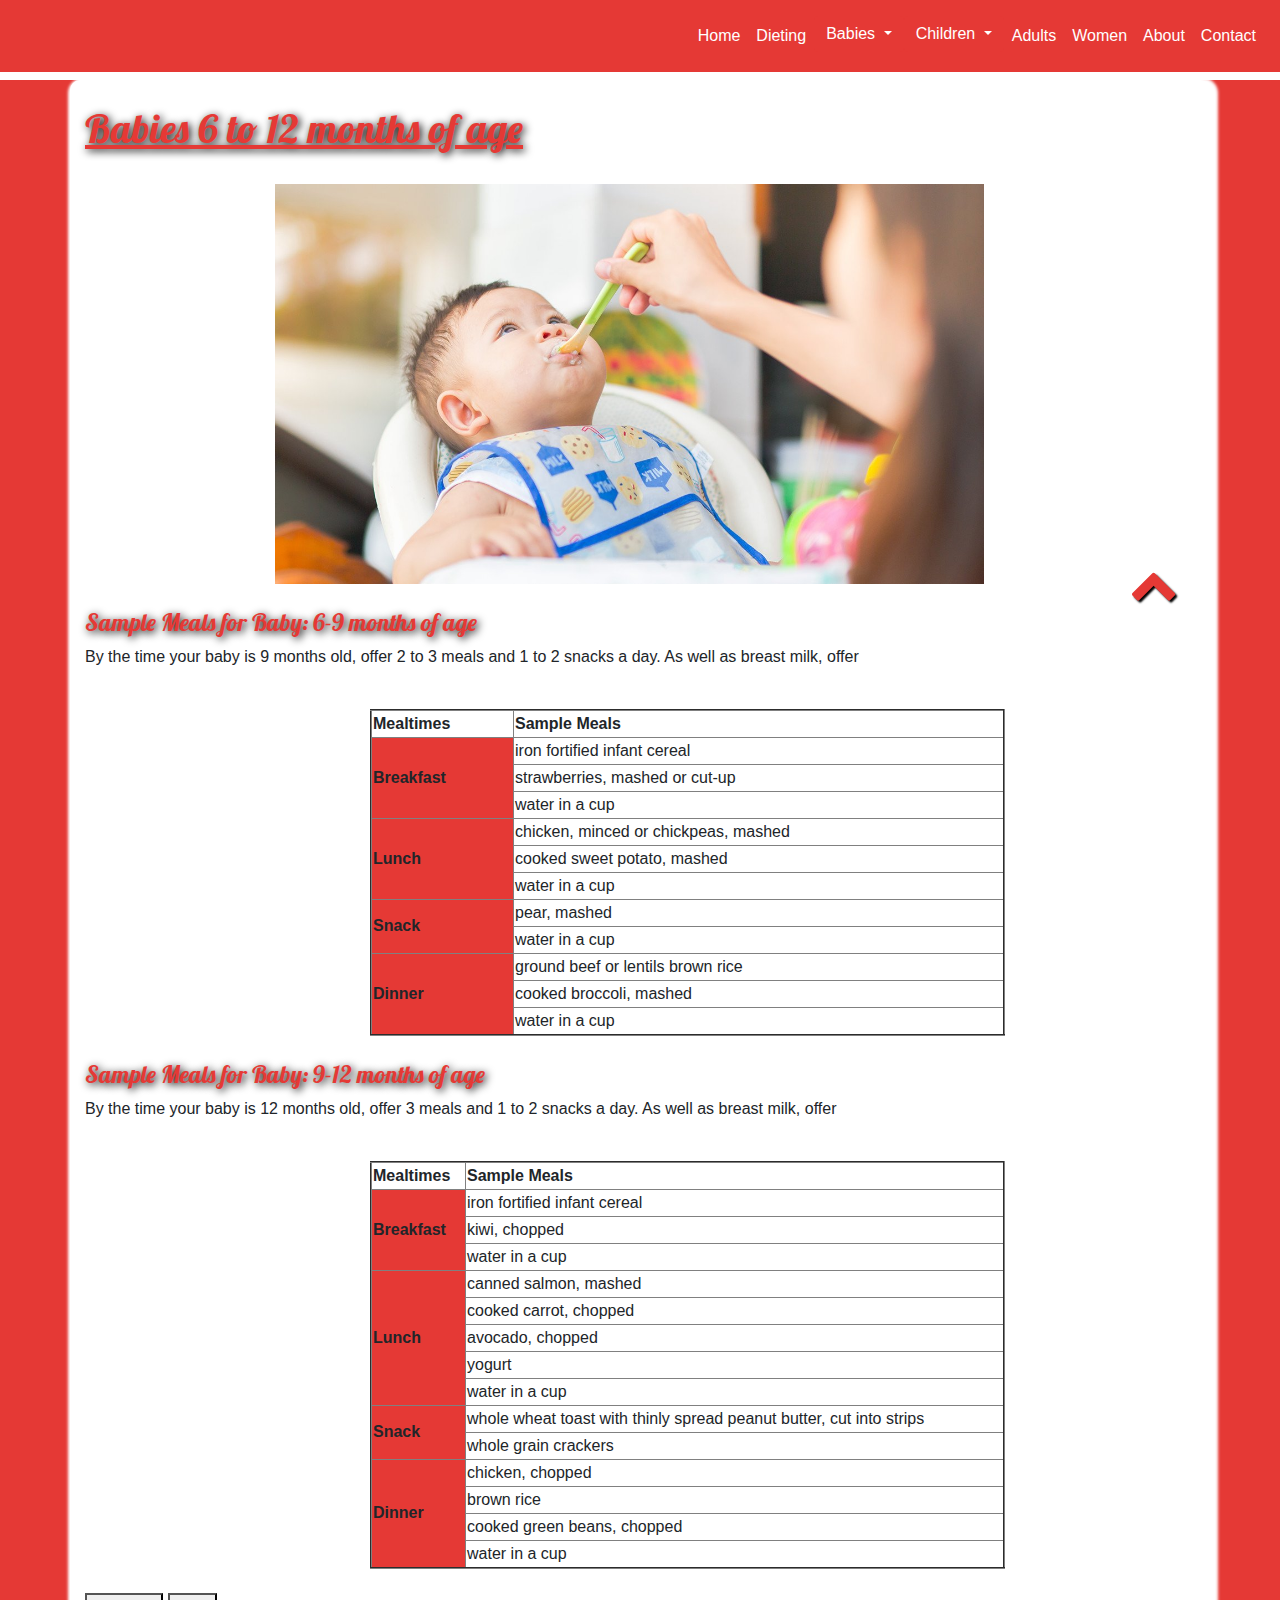
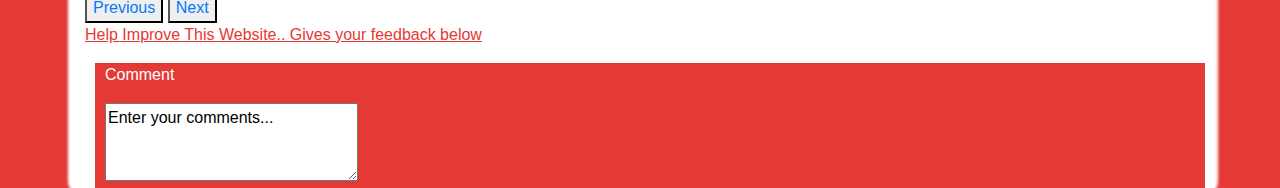
<file: babies2.html>
<!DOCTYPE html>
<html lang="en">
<head>
    <meta charset="UTF-8">
    <meta name="viewport" content="width=device-width, initial-scale=1.0">
    <title>✔️BABIES (6 TO 12 MONTHS)</title>
    <link rel="stylesheet" href="bootstrap-4.5.0-dist/css/bootstrap.min.css">
    <script src="https://code.jquery.com/jquery-3.5.1.slim.min.js"
      integrity="sha384-DfXdz2htPH0lsSSs5nCTpuj/zy4C+OGpamoFVy38MVBnE+IbbVYUew+OrCXaRkfj"
      crossorigin="anonymous"></script>
    <script src="https://cdn.jsdelivr.net/npm/popper.js@1.16.0/dist/umd/popper.min.js"
      integrity="sha384-Q6E9RHvbIyZFJoft+2mJbHaEWldlvI9IOYy5n3zV9zzTtmI3UksdQRVvoxMfooAo"
      crossorigin="anonymous"></script>
    <script src="https://stackpath.bootstrapcdn.com/bootstrap/4.5.0/js/bootstrap.min.js"
      integrity="sha384-OgVRvuATP1z7JjHLkuOU7Xw704+h835Lr+6QL9UvYjZE3Ipu6Tp75j7Bh/kR0JKI"
      crossorigin="anonymous"></script>
    
    <link rel="stylesheet" href="style2.css">
    <link rel="stylesheet" href="https://cdnjs.cloudflare.com/ajax/libs/font-awesome/4.7.0/css/font-awesome.min.css">
</head>
<body onload="myfunction()">
  <div id="loader" ></div> 
    <div>
        <div class="container-fluid">
            <div class="container">
              <nav class="navbar fixed-top navbar-expand-lg navbar-light bg-light">
                <a class="navbar-brand" href="#">
                  
                </a>
                <button class="navbar-toggler" type="button" data-toggle="collapse" data-target="#navbarText"
                  aria-controls="navbarText" aria-expanded="false" aria-label="Toggle navigation">
                  <span class="navbar-toggler-icon"></span>
                </button>
                <div class="collapse navbar-collapse" id="navbarText">
                  <ul class="navbar-nav mr-auto">
          
                  </ul>
                  <span class="navbar-text">
                    <ul class="navbar-nav mr-auto">
                      <li class="nav-item active">
                        <a class="nav-link" href="index.html" >Home<span class="sr-only">(current)</span></a>
                      </li>
                      <li class="nav-item active" >
                          <a class="nav-link" href="dieting.html" target="_blank">Dieting<span class="sr-only">(current)</span></a>
                        </li>
                      <li class="nav-item dropdown">
                          <button class="btn btn-secondary dropdown-toggle" type="button" id="dropdownMenuButton" data-toggle="dropdown" aria-haspopup="true" aria-expanded="false">
                              Babies
                             </button>
                        <div class="dropdown-menu" aria-labelledby="navbarDropdownMenuLink">
                          <a class="dropdown-item" href="babies1.html" target="_blank">Babies-six months of Age</a>
                          <a class="dropdown-item" href="babies2.html" target="_blank">Six to 12 months of Age</a>
                        </div>
                      </li>
                      <li class="nav-item dropdown">
                          <button class="btn btn-secondary dropdown-toggle" type="button" id="dropdownMenuButton" data-toggle="dropdown" aria-haspopup="true" aria-expanded="false">
                             Children
                            </button>
                        <div class="dropdown-menu" aria-labelledby="navbarDropdownMenuLink">
                          <a class="dropdown-item" href="children.html" target="_blank">Entering their teenage years</a>
          
                        </div>
                      </li>
                      <li class="nav-item active">
                        <a class="nav-link" href="adults.html" target="_blank">Adults<span class="sr-only">(current)</span></a>
                      </li>
                      <li class="nav-item active">
                          <a class="nav-link" href="women.html" target="_blank">Women<span class="sr-only">(current)</span></a>
                        </li>
                      <li class="nav-item">
                        <a class="nav-link" href="about.html">About</a>
                      </li>
                      <li class="nav-item">
                        <a class="nav-link" href="contact.html">Contact</a>
                      </li>
                    </ul>
                  </span>
                </div>
              </nav>
              <br>
                <h1>Babies 6 to 12 months of age</h1>
                <br>
                <div class="row">
                  <div class="col-md-2 col-lg-2 col-sm-2 col-xs-2"></div>
                  <div class="col-md-6 col-lg-6 col-sm-6 col-xs-6">
                    <img src="images/baby6 to 12.jpg" alt="">
                  </div>
                  <div class="col-md-4 col-lg-4 col-sm-4 col-xs-4"></div>
                </div>
                <br>
                <h4>Sample Meals for Baby: 6-9 months of age</h4>
                <p>By the time your baby is 9 months old, offer 2 to 3 meals and 1 to 2 snacks a day. As well as breast milk, offer</p>
         <br>      
                  <div class="row">
              <div class="col-md-3"></div>
              <div class="col-md-7">
                <table  border="2" bgcolor="white" width="100%">
                  <tr>
                    <th>Mealtimes	 </th>
                    <th> Sample Meals</th>    
                  </tr>
                  <tr>
                    <th  rowspan="3"style="background-color: #E53935;">Breakfast</th>
                    <td> iron fortified infant cereal</td>
                    
                      
                  </tr>
                  <tr>
                    <td>strawberries, mashed or cut-up</td>
                    
                  </tr>
                  <tr>
                    
                    <td>water in a cup</td>
                  </tr>
                  <tr>
                    <th rowspan="3"  style="background-color: #E53935;">Lunch	</th>
                    <td> chicken, minced or chickpeas, mashed</td>
                  </tr>
                  <tr>
                    <td> cooked sweet potato, mashed</td>
                  </tr>
                  <tr>
                    <td>water in a cup</td>
                  </tr>
                  <tr>
                    <th rowspan="2" style="background-color: #E53935;">Snack</th>
                    <td> pear, mashed</td>
                   
                      
                  </tr>
                  <tr>
                    
                    <td>water in a cup</td>
                  </tr>
                  <tr>
                    <th rowspan="3" style="background-color: #E53935;">Dinner</th>
                    <td>ground beef or lentils
                      brown rice</td>
                    
                      
                  </tr>
                  <tr>
                   
                    <td>cooked broccoli, mashed</td>
                    
                  </tr>
                  <tr>
                    
                    <td>water in a cup</td>
                  </tr>
                </table>
               
              
              </div>
              <div class="col-md-2"></div>
              
                  </div>
                  <br>
                  <h4>Sample Meals for Baby: 9-12 months of age</h4>
                  <p>By the time your baby is 12 months old, offer 3 meals and 1 to 2 snacks a day. As well as breast milk, offer</p>
           <br>
           <div class="row">
            <div class="col-md-3"></div>
            <div class="col-md-7">
              <table  border="2" bgcolor="white" width="100%">
                <tr>
                  <th>Mealtimes	 </th>
                  <th> Sample Meals</th>    
                </tr>
                <tr>
                  <th  rowspan="3"style="background-color: #E53935;">Breakfast</th>
                  <td> iron fortified infant cereal</td>
                  
                    
                </tr>
                <tr>
                  <td>kiwi, chopped</td>
                  
                </tr>
                <tr>
                  
                  <td>water in a cup</td>
                </tr>
                <tr>
                  <th rowspan="5"  style="background-color: #E53935;">Lunch	</th>
                  <td> canned salmon, mashed</td>
                </tr>
                <tr>
                  <td> cooked carrot, chopped</td>
                </tr>
                <tr>
                  <td> avocado, chopped</td>
                </tr>
                <tr>
                  <td> yogurt</td>
                </tr>
                <tr>
                  <td>  water in a cup</td>
                </tr>
                <tr>
                  <th rowspan="2" style="background-color: #E53935;">Snack</th>
                  <td>whole wheat toast with thinly spread peanut butter, cut into strips</td>
                 
                    
                </tr>
                <tr>
                  
                  <td>whole grain crackers</td>
                </tr>
                <tr>
                  <th rowspan="4" style="background-color: #E53935;">Dinner</th>
                  <td>chicken, chopped</td>
                  
                    
                </tr>
                <tr>
                 
                  <td>brown rice</td>
                  
                </tr>
                <tr>
                  
                  <td>cooked green beans, chopped</td>
                </tr>
                <tr>
                  
                  <td>water in a cup</td>
                </tr>
              </table>
             
            
            </div>
            <div class="col-md-2"></div>
            
                </div>

                <div class="row">
                  <div class="col-md-11"></div>
                  <div class="col-md-1">
                    <a href="babies2.html"><i class="fa fa-chevron-up fa-3x" aria-hidden="true"></i></a>
              
              
                  </div>
                </div>
                <br>
                <button type="submit"><a href="babies1.html">Previous</button>
                  <button type="submit"><a href="children.html">Next</button>
                    <p class="feedback"> Help Improve This Website.. Gives your feedback  below</p>
                    <div class="comment" style="width: 100%;">
                      <p>Comment</p>
                      <textarea name="comments" cols="25" rows="3">Enter your comments...</textarea>
                    </div>

                </div>
                </div>
    </div>
    <script>
      var preloader = document.getElementById('loader');
      function myfunction(){
        preloader.style.display = 'none';
      }
    
     </script>
</body>
</html>
</file>
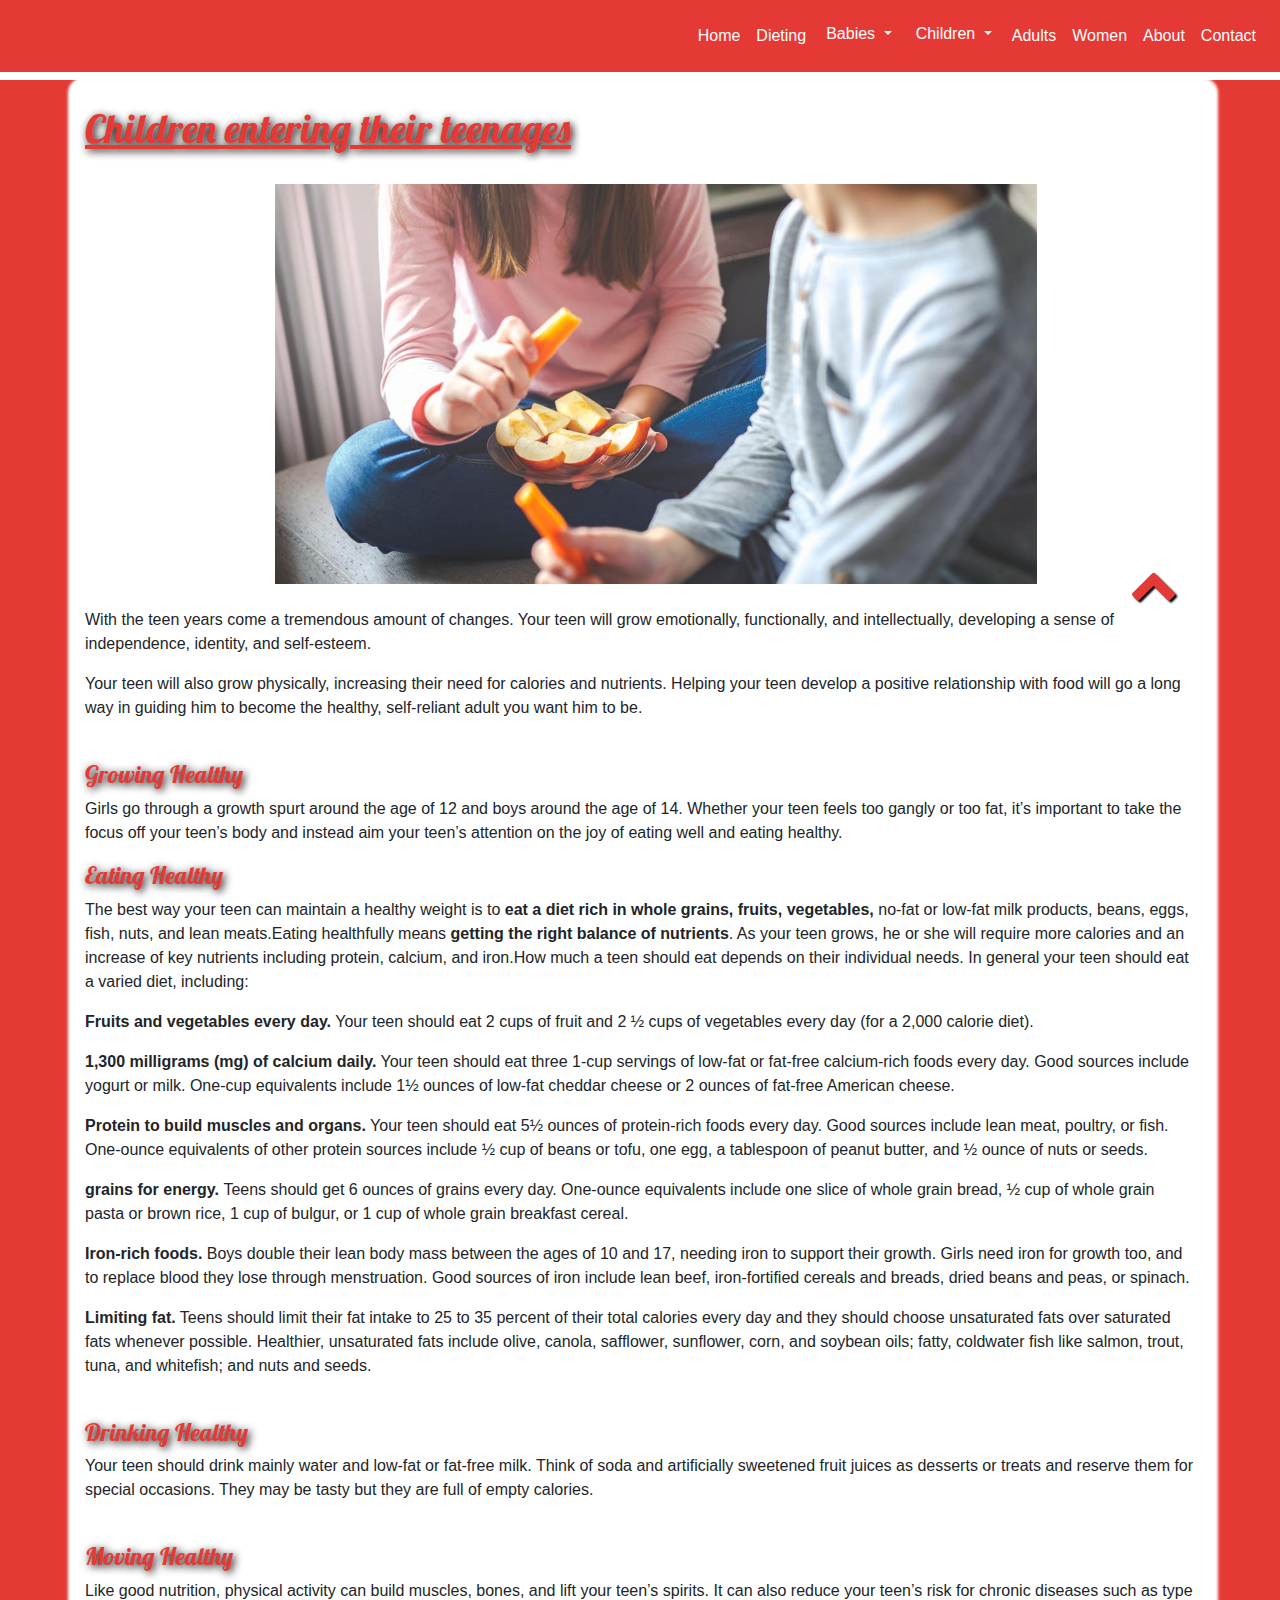
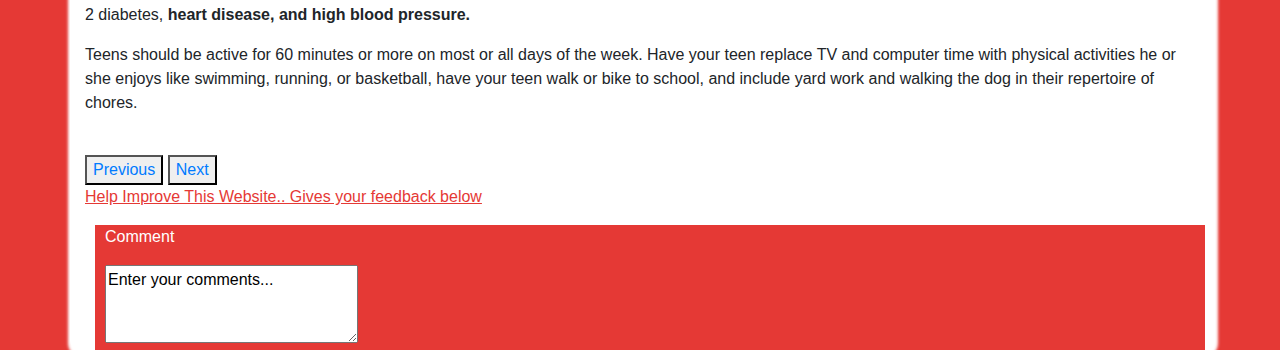
<file: children.html>
<!DOCTYPE html>
<html lang="en">
<head>
    <meta charset="UTF-8">
    <meta name="viewport" content="width=device-width, initial-scale=1.0">
    <title>✔️CHILDREN
      
    </title>
    <link rel="stylesheet" href="bootstrap-4.5.0-dist/css/bootstrap.min.css">
    <script src="https://code.jquery.com/jquery-3.5.1.slim.min.js"
      integrity="sha384-DfXdz2htPH0lsSSs5nCTpuj/zy4C+OGpamoFVy38MVBnE+IbbVYUew+OrCXaRkfj"
      crossorigin="anonymous"></script>
    <script src="https://cdn.jsdelivr.net/npm/popper.js@1.16.0/dist/umd/popper.min.js"
      integrity="sha384-Q6E9RHvbIyZFJoft+2mJbHaEWldlvI9IOYy5n3zV9zzTtmI3UksdQRVvoxMfooAo"
      crossorigin="anonymous"></script>
    <script src="https://stackpath.bootstrapcdn.com/bootstrap/4.5.0/js/bootstrap.min.js"
      integrity="sha384-OgVRvuATP1z7JjHLkuOU7Xw704+h835Lr+6QL9UvYjZE3Ipu6Tp75j7Bh/kR0JKI"
      crossorigin="anonymous"></script>
    
    <link rel="stylesheet" href="style3.css">
    <link rel="stylesheet" href="https://cdnjs.cloudflare.com/ajax/libs/font-awesome/4.7.0/css/font-awesome.min.css">
</head>
<body onload="myfunction()">
    <div id="loader" ></div> 
    <div class="container-fluid">
        <div class="container">
          <nav class="navbar fixed-top navbar-expand-lg navbar-light bg-light">
            <a class="navbar-brand" href="#">
             
            </a>
            <button class="navbar-toggler" type="button" data-toggle="collapse" data-target="#navbarText"
              aria-controls="navbarText" aria-expanded="false" aria-label="Toggle navigation">
              <span class="navbar-toggler-icon"></span>
            </button>
            <div class="collapse navbar-collapse" id="navbarText">
              <ul class="navbar-nav mr-auto">
      
              </ul>
              <span class="navbar-text">
                <ul class="navbar-nav mr-auto">
                  <li class="nav-item active">
                    <a class="nav-link" href="index.html" >Home<span class="sr-only">(current)</span></a>
                  </li>
                  <li class="nav-item active" >
                      <a class="nav-link" href="dieting.html" target="_blank">Dieting<span class="sr-only">(current)</span></a>
                    </li>
                  <li class="nav-item dropdown">
                      <button class="btn btn-secondary dropdown-toggle" type="button" id="dropdownMenuButton" data-toggle="dropdown" aria-haspopup="true" aria-expanded="false">
                          Babies
                         </button>
                    <div class="dropdown-menu" aria-labelledby="navbarDropdownMenuLink">
                      <a class="dropdown-item" href="babies1.html" target="_blank">Babies-six months of Age</a>
                      <a class="dropdown-item" href="babies2.html" target="_blank">Six to 12 months of Age</a>
                    </div>
                  </li>
                  <li class="nav-item dropdown">
                      <button class="btn btn-secondary dropdown-toggle" type="button" id="dropdownMenuButton" data-toggle="dropdown" aria-haspopup="true" aria-expanded="false">
                         Children
                        </button>
                    <div class="dropdown-menu" aria-labelledby="navbarDropdownMenuLink">
                      <a class="dropdown-item" href="children.html" target="_blank">Entering their teenage years</a>
      
                    </div>
                  </li>
                  <li class="nav-item active">
                    <a class="nav-link" href="adults.html" target="_blank">Adults<span class="sr-only">(current)</span></a>
                  </li>
                  <li class="nav-item active">
                      <a class="nav-link" href="women.html" target="_blank">Women<span class="sr-only">(current)</span></a>
                    </li>
                  <li class="nav-item">
                    <a class="nav-link" href="about.html">About</a>
                  </li>
                  <li class="nav-item">
                    <a class="nav-link" href="contact.html">Contact</a>
                  </li>
                </ul>
              </span>
            </div>
          </nav>
          <br>
            <h1>Children entering their teenages</h1>
            <br>
            <div class="row">
              <div class="col-md-2 col-lg-2 col-sm-2 col-xs-2"></div>
              <div class="col-md-6 col-lg-6 col-sm-6 col-xs-6">
                <img src="images/healthy_eating_for_teens.jpg" alt="">
              </div>
              <div class="col-md-4 col-lg-4 col-sm-4 col-xs-4"></div>
            </div>
            <br>
            <p>With the teen years come a tremendous amount of changes. Your teen will grow emotionally, functionally, and intellectually, developing a sense of independence, identity, and self-esteem.
            </p>
            <p>Your teen will also grow physically, increasing their need for calories and nutrients. Helping your teen develop a positive relationship with food will go a long way in
                guiding him to become the healthy, self-reliant adult you want him to be.</p>
                <br>
            <h4>Growing Healthy</h4>
            <p>Girls go through a growth spurt around the age of 12 and boys around the age of 14. Whether your teen feels too gangly or too fat, it’s important to take the focus off your teen’s body 
                and instead aim your teen’s attention on the joy of eating well and eating healthy.</p>
                <h4>Eating Healthy</h4>
                <p>The best way your teen can maintain a healthy weight is to <strong>eat a diet rich in whole grains, fruits, vegetables,</strong>  no-fat or low-fat milk products, beans, eggs, fish, nuts, and lean meats.Eating healthfully means <strong>getting the right balance of nutrients</strong>. As your teen grows, he or she will require more calories and an increase of key nutrients including protein, calcium, and iron.How much a teen should eat depends on their individual needs. In general your teen should eat a varied diet, including:</p>

<p><strong>Fruits and vegetables every day.</strong> Your teen should eat 2 cups of fruit and 2 ½ cups of vegetables every day (for a 2,000 calorie diet).</p>
<p><strong>1,300 milligrams (mg) of calcium daily.</strong> Your teen should eat three 1-cup servings of low-fat or fat-free calcium-rich foods every day. Good sources include yogurt or milk. One-cup equivalents include 1½ ounces of low-fat cheddar cheese or 2 ounces of fat-free American cheese.</p>
<p> <strong>Protein to build muscles and organs.</strong> Your teen should eat 5½ ounces of protein-rich foods every day. Good sources include lean meat, poultry, or fish. One-ounce equivalents of other protein sources include ½ cup of beans or tofu, one egg, a tablespoon of peanut butter, and ½ ounce of nuts or seeds.</p>
<p><strong>grains for energy. </strong> Teens should get 6 ounces of grains every day. One-ounce equivalents include one slice of whole grain bread, ½ cup of whole grain pasta or brown rice, 1 cup of bulgur, or 1 cup of whole grain breakfast cereal.</p>
<p> <strong>Iron-rich foods.</strong> Boys double their lean body mass between the ages of 10 and 17, needing iron to support their growth. Girls need iron for growth too, and to replace blood they lose through menstruation. Good sources of iron include lean beef, iron-fortified cereals and breads, dried beans and peas, or spinach.</p>   
<p><strong>Limiting fat.</strong> Teens should limit their fat intake to 25 to 35 percent of their total calories every day and they should choose unsaturated fats over saturated fats whenever possible. Healthier, unsaturated fats include olive, canola, safflower, sunflower, corn, and soybean oils; fatty, coldwater fish like salmon, trout, tuna, and whitefish; and nuts and seeds.</p>

<br>      
<h4>Drinking Healthy</h4>
<p>Your teen should drink mainly water and low-fat or fat-free milk. Think of soda and artificially sweetened fruit juices as desserts or treats and reserve them for special occasions. They may be tasty but they are full of empty calories.</p>
<br>
<h4>Moving Healthy</h4>
<p>Like good nutrition, physical activity can build muscles, bones, and lift your teen’s spirits. It can also reduce your teen’s risk for chronic diseases such as type 2 diabetes, <strong>heart disease, and high blood pressure.</strong></p>
<p>  Teens should be active for 60 minutes or more on most or all days of the week. Have your teen replace TV and computer time with physical activities he or she enjoys like swimming, running, or basketball, have your teen walk or bike to school,
    and include yard work and walking the dog in their repertoire of chores.</p>
<br>
<div class="row">
    <div class="col-md-11"></div>
    <div class="col-md-1">
      <a href="children.html"><i class="fa fa-chevron-up fa-3x" aria-hidden="true"></i></a>


    </div>
  </div>
  <button type="submit"><a href="babies2.html">Previous</button>
    <button type="submit"><a href="adults.html">Next</button>
        <p class="feedback"> Help Improve This Website.. Gives your feedback  below</p>
                    <div class="comment" style="width: 100%;">
                      <p>Comment</p>
                      <textarea name="comments" cols="25" rows="3">Enter your comments...</textarea>
                    </div>

           
            </div>
            </div>
            <script>
                var preloader = document.getElementById('loader');
                function myfunction(){
                  preloader.style.display = 'none';
                }
              
               </script>
</body>
</html>
</file>
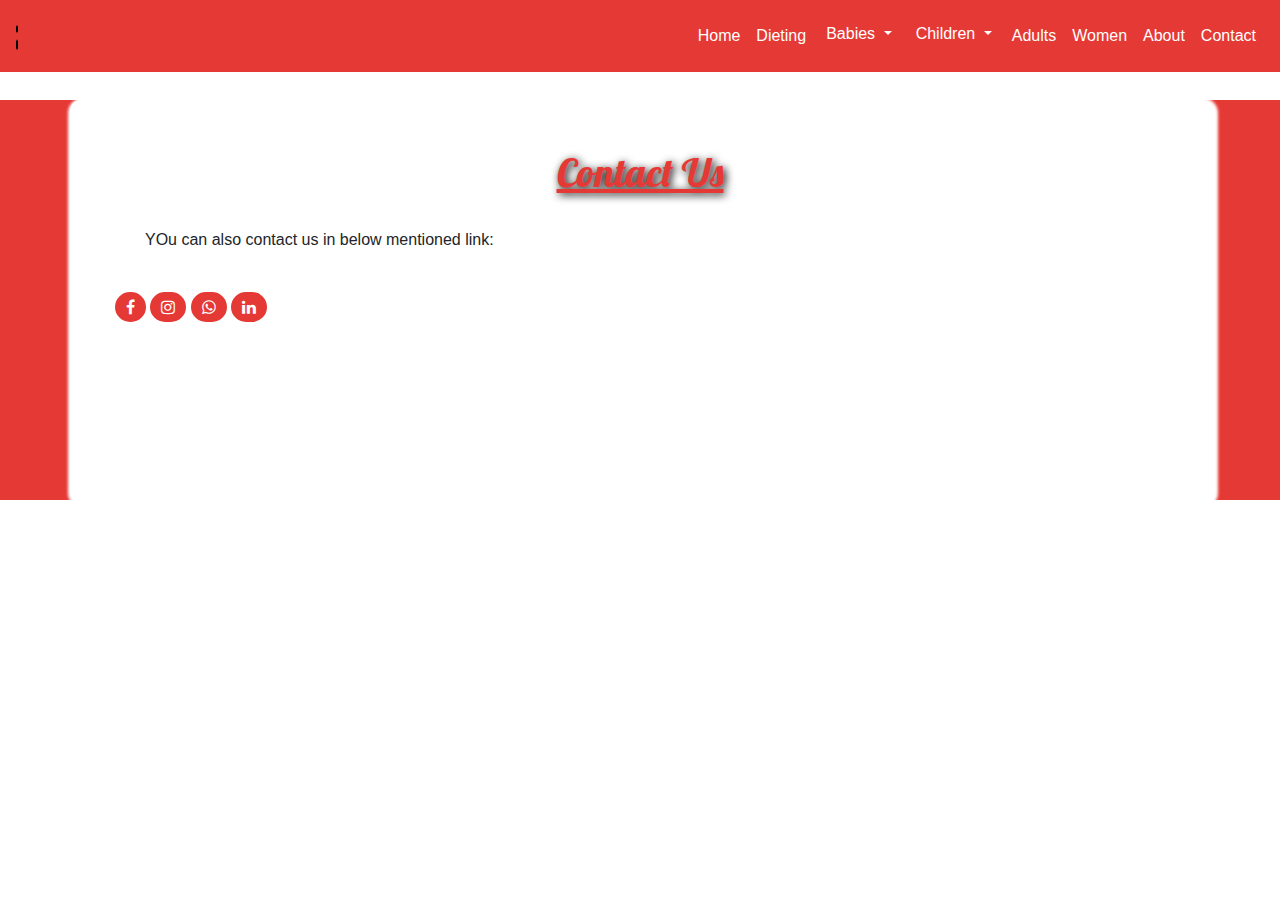
<file: contact.html>
<!DOCTYPE html>
<html lang="en">
<head>
    <meta charset="UTF-8">
    <meta name="viewport" content="width=device-width, initial-scale=1.0">
    <title>✔️CONTACT US</title>
    <link rel="stylesheet" href="bootstrap-4.5.0-dist/css/bootstrap.min.css">
    <script src="https://code.jquery.com/jquery-3.5.1.slim.min.js"
      integrity="sha384-DfXdz2htPH0lsSSs5nCTpuj/zy4C+OGpamoFVy38MVBnE+IbbVYUew+OrCXaRkfj"
      crossorigin="anonymous"></script>
    <script src="https://cdn.jsdelivr.net/npm/popper.js@1.16.0/dist/umd/popper.min.js"
      integrity="sha384-Q6E9RHvbIyZFJoft+2mJbHaEWldlvI9IOYy5n3zV9zzTtmI3UksdQRVvoxMfooAo"
      crossorigin="anonymous"></script>
    <script src="https://stackpath.bootstrapcdn.com/bootstrap/4.5.0/js/bootstrap.min.js"
      integrity="sha384-OgVRvuATP1z7JjHLkuOU7Xw704+h835Lr+6QL9UvYjZE3Ipu6Tp75j7Bh/kR0JKI"
      crossorigin="anonymous"></script>
    <link rel="stylesheet" href="style8.css">
    <link rel="stylesheet" href="https://cdnjs.cloudflare.com/ajax/libs/font-awesome/4.7.0/css/font-awesome.min.css">
</head>
<body onload="myfunction()">
    <div id="loader" ></div>
    <div class="container-fluid">
      <div class="container">
        <nav class="navbar fixed-top navbar-expand-lg navbar-light bg-light">
          <a class="navbar-brand" href="#">
            <img src="images/sign.png" alt="">
          </a>
          <button class="navbar-toggler" type="button" data-toggle="collapse" data-target="#navbarText"
            aria-controls="navbarText" aria-expanded="false" aria-label="Toggle navigation">
            <span class="navbar-toggler-icon"></span>
          </button>
          <div class="collapse navbar-collapse" id="navbarText">
            <ul class="navbar-nav mr-auto">
    
            </ul>
            <span class="navbar-text">
              <ul class="navbar-nav mr-auto">
                <li class="nav-item active">
                  <a class="nav-link" href="index.html" >Home<span class="sr-only">(current)</span></a>
                </li>
                <li class="nav-item active" >
                    <a class="nav-link" href="dieting.html" target="_blank">Dieting<span class="sr-only">(current)</span></a>
                  </li>
                <li class="nav-item dropdown">
                    <button class="btn btn-secondary dropdown-toggle" type="button" id="dropdownMenuButton" data-toggle="dropdown" aria-haspopup="true" aria-expanded="false">
                        Babies
                       </button>
                  <div class="dropdown-menu" aria-labelledby="navbarDropdownMenuLink">
                    <a class="dropdown-item" href="babies1.html" target="_blank">Babies-six months of Age</a>
                    <a class="dropdown-item" href="babies2.html" target="_blank">Six to 12 months of Age</a>
                  </div>
                </li>
                <li class="nav-item dropdown">
                    <button class="btn btn-secondary dropdown-toggle" type="button" id="dropdownMenuButton" data-toggle="dropdown" aria-haspopup="true" aria-expanded="false">
                       Children
                      </button>
                  <div class="dropdown-menu" aria-labelledby="navbarDropdownMenuLink">
                    <a class="dropdown-item" href="children.html" target="_blank">Entering their teenage years</a>
    
                  </div>
                </li>
                <li class="nav-item active">
                  <a class="nav-link" href="adults.html" target="_blank">Adults<span class="sr-only">(current)</span></a>
                </li>
                <li class="nav-item active">
                    <a class="nav-link" href="women.html" target="_blank">Women<span class="sr-only">(current)</span></a>
                  </li>
                <li class="nav-item">
                  <a class="nav-link" href="about.html">About</a>
                </li>
                <li class="nav-item">
                  <a class="nav-link" href="contact.html">Contact</a>
                </li>
              </ul>
            </span>
          </div>
        </nav>
        <br>
        <br>
          <h1>Contact Us</h1>
          <br>
          <p>YOu can also contact us in below mentioned link:</p>

        <br>
        <i class="fa fa-facebook" aria-hidden="true"></i>
                        <i class="fa fa-instagram" aria-hidden="true"></i>
                        <i class="fa fa-whatsapp" aria-hidden="true"></i>
                        <i class="fa fa-linkedin" aria-hidden="true"></i>




        </div>
          </div>
          <script>
            var preloader = document.getElementById('loader');
            function myfunction(){
              preloader.style.display = 'none'
            }
          
           </script>
    
</body>
</html>
</file>
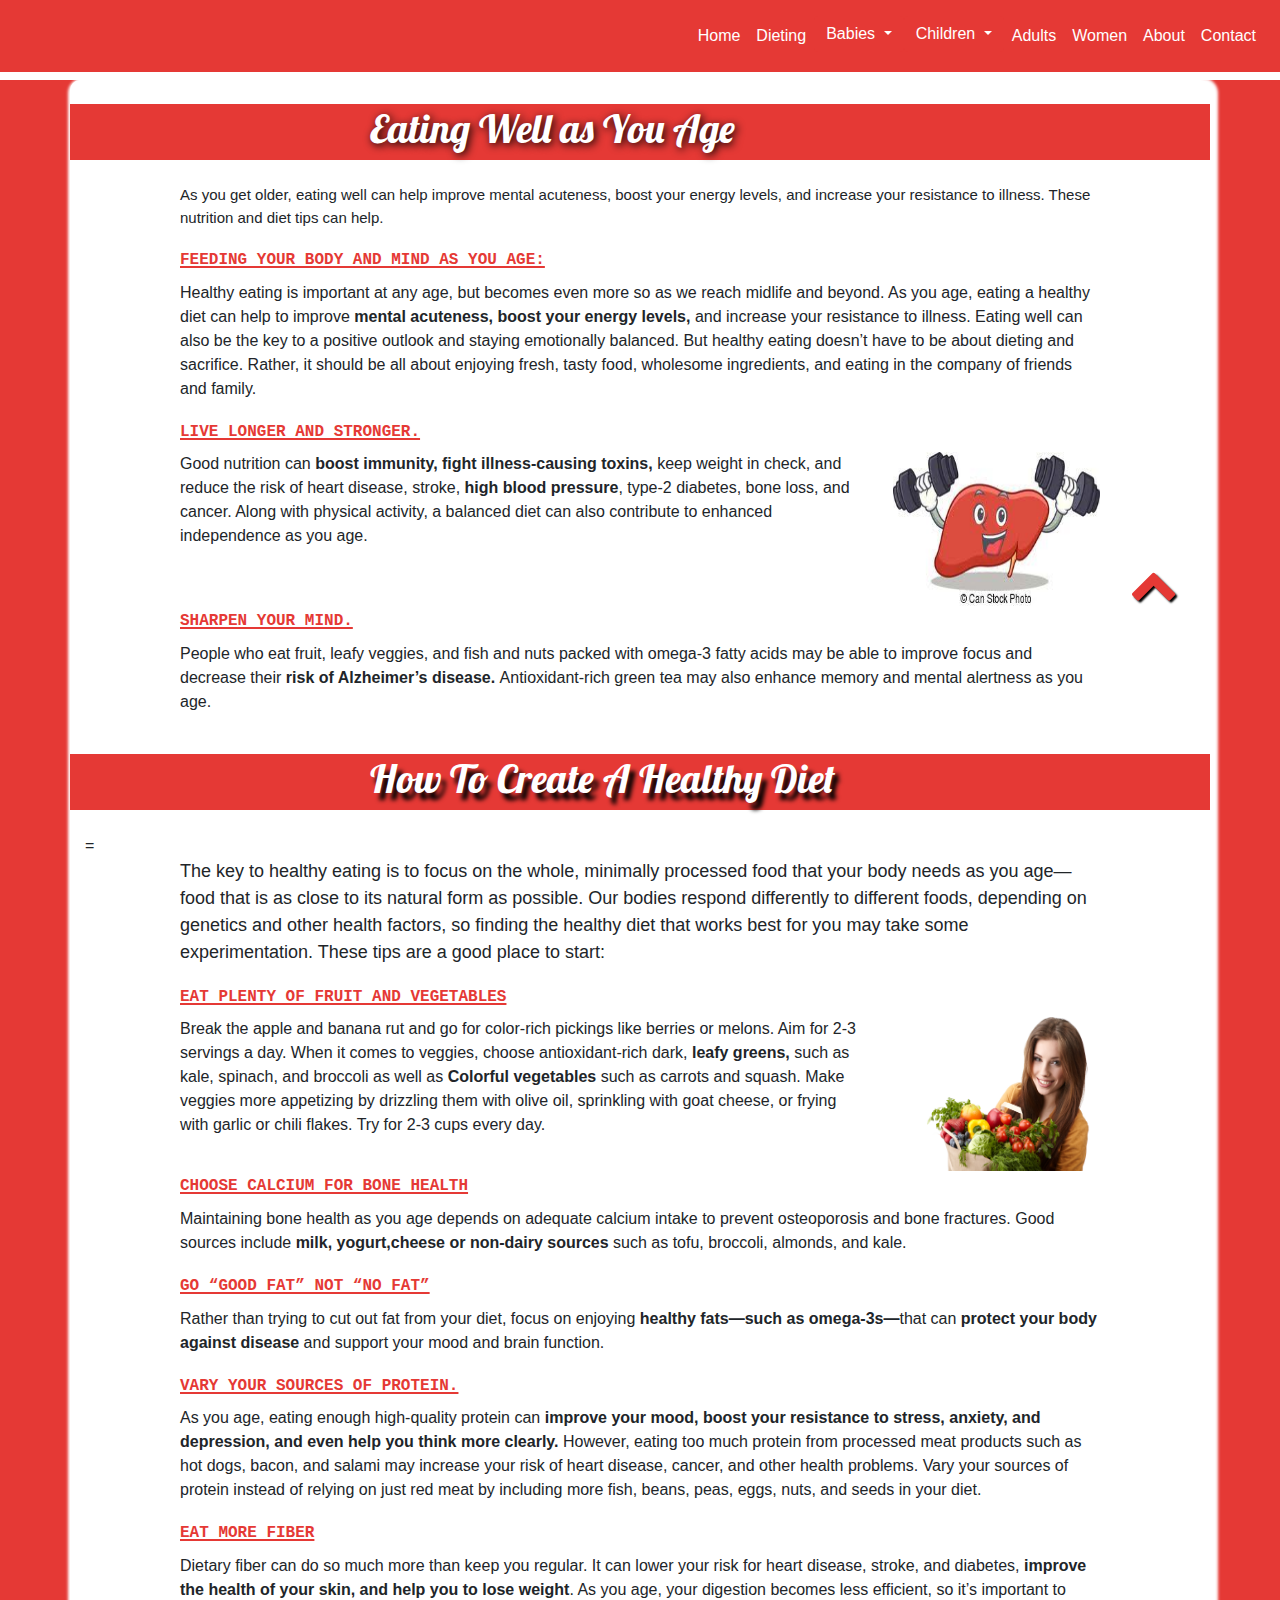
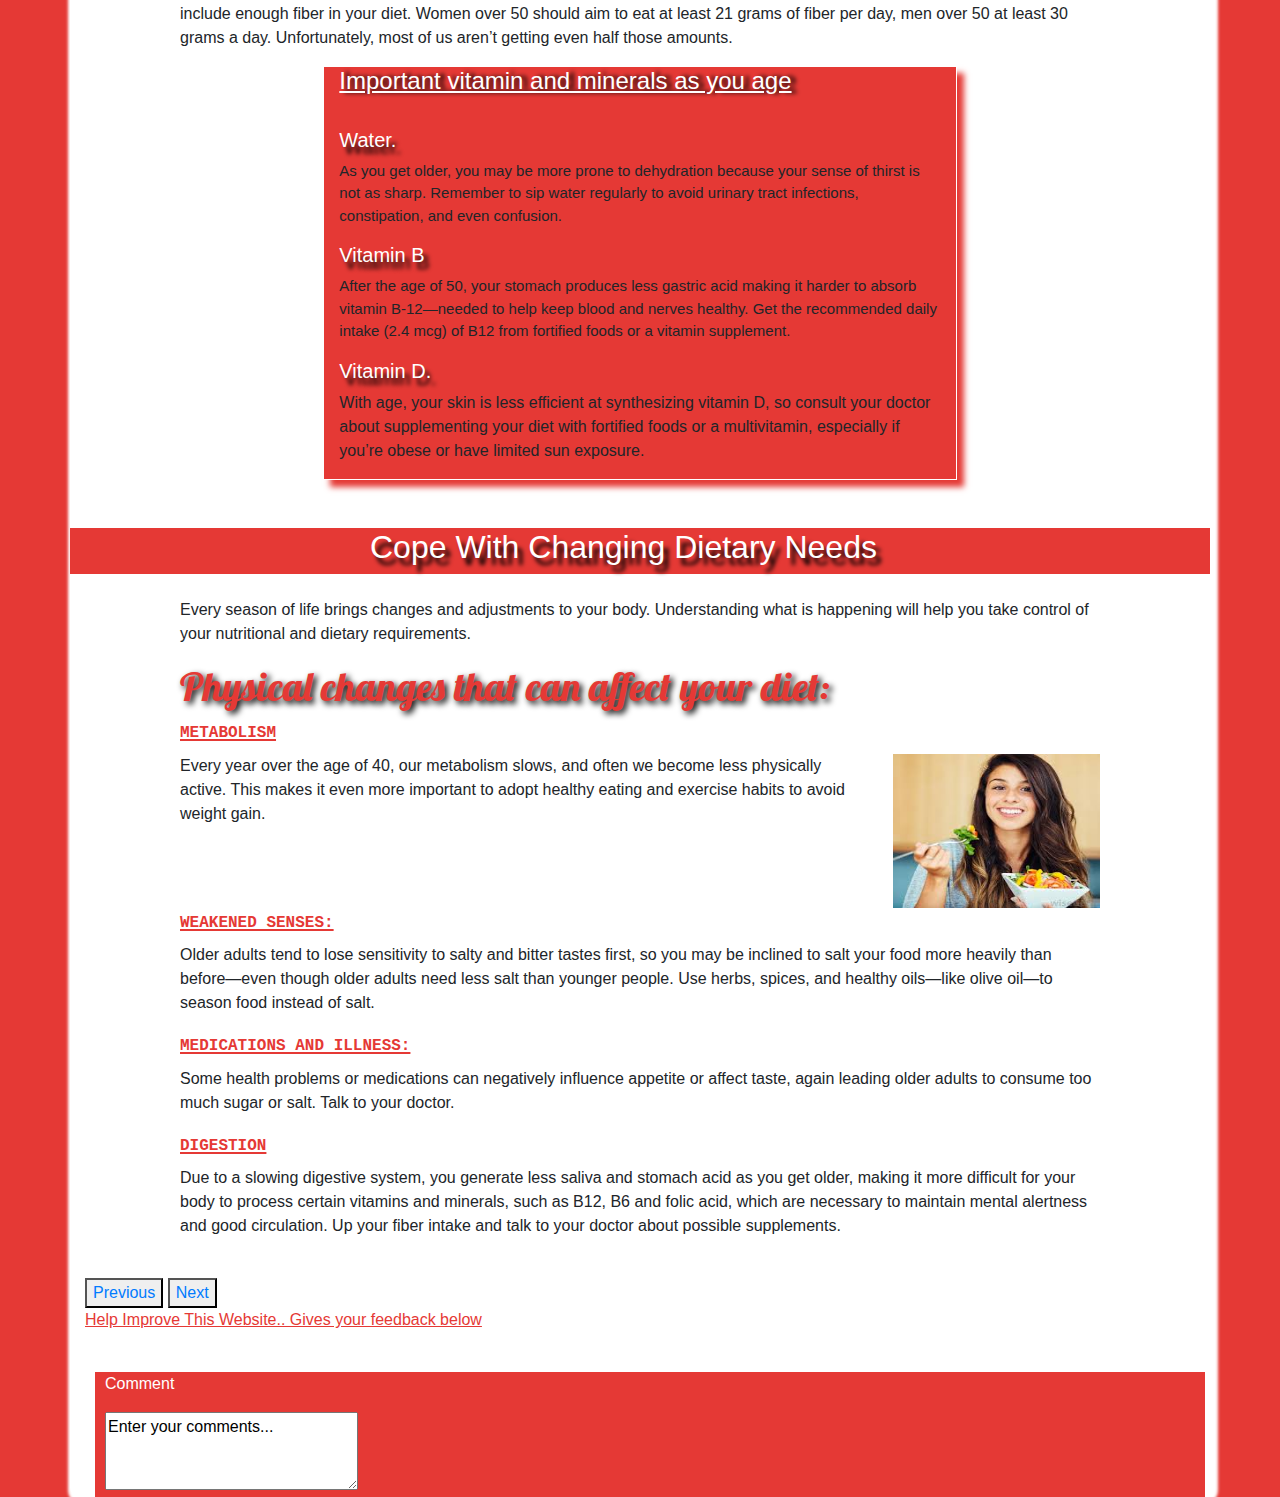
<file: dieting.html>
<!DOCTYPE html>
<html lang="en">
<head>
    <meta charset="UTF-8">
    <meta name="viewport" content="width=device-width, initial-scale=1.0">
    <title>✔️DIETING</title>
    <link rel="stylesheet" href="bootstrap-4.5.0-dist/css/bootstrap.min.css">
    <script src="https://code.jquery.com/jquery-3.5.1.slim.min.js"
      integrity="sha384-DfXdz2htPH0lsSSs5nCTpuj/zy4C+OGpamoFVy38MVBnE+IbbVYUew+OrCXaRkfj"
      crossorigin="anonymous"></script>
    <script src="https://cdn.jsdelivr.net/npm/popper.js@1.16.0/dist/umd/popper.min.js"
      integrity="sha384-Q6E9RHvbIyZFJoft+2mJbHaEWldlvI9IOYy5n3zV9zzTtmI3UksdQRVvoxMfooAo"
      crossorigin="anonymous"></script>
    <script src="https://stackpath.bootstrapcdn.com/bootstrap/4.5.0/js/bootstrap.min.js"
      integrity="sha384-OgVRvuATP1z7JjHLkuOU7Xw704+h835Lr+6QL9UvYjZE3Ipu6Tp75j7Bh/kR0JKI"
      crossorigin="anonymous"></script>
    <link rel="stylesheet" href="style6.css">
    <link rel="stylesheet" href="https://cdnjs.cloudflare.com/ajax/libs/font-awesome/4.7.0/css/font-awesome.min.css">
</head>
 <body onload="myfunction()">
  <div id="loader" ></div>
  <div class="container-fluid">
    <div class="container">
      <nav class="navbar fixed-top navbar-expand-lg navbar-light bg-light">
        <a class="navbar-brand" href="#">
         
        </a>
        <button class="navbar-toggler" type="button" data-toggle="collapse" data-target="#navbarText"
          aria-controls="navbarText" aria-expanded="false" aria-label="Toggle navigation">
          <span class="navbar-toggler-icon"></span>
        </button>
        <div class="collapse navbar-collapse" id="navbarText">
          <ul class="navbar-nav mr-auto">
  
          </ul>
          <span class="navbar-text">
            <ul class="navbar-nav mr-auto">
              <li class="nav-item active">
                <a class="nav-link" href="index.html" >Home<span class="sr-only">(current)</span></a>
              </li>
              <li class="nav-item active" >
                  <a class="nav-link" href="dieting.html" target="_blank">Dieting<span class="sr-only">(current)</span></a>
                </li>
              <li class="nav-item dropdown">
                  <button class="btn btn-secondary dropdown-toggle" type="button" id="dropdownMenuButton" data-toggle="dropdown" aria-haspopup="true" aria-expanded="false">
                      Babies
                     </button>
                <div class="dropdown-menu" aria-labelledby="navbarDropdownMenuLink">
                  <a class="dropdown-item" href="babies1.html" target="_blank">Babies-six months of Age</a>
                  <a class="dropdown-item" href="babies2.html" target="_blank">Six to 12 months of Age</a>
                </div>
              </li>
              <li class="nav-item dropdown">
                  <button class="btn btn-secondary dropdown-toggle" type="button" id="dropdownMenuButton" data-toggle="dropdown" aria-haspopup="true" aria-expanded="false">
                     Children
                    </button>
                <div class="dropdown-menu" aria-labelledby="navbarDropdownMenuLink">
                  <a class="dropdown-item" href="children.html" target="_blank">Entering their teenage years</a>
  
                </div>
              </li>
              <li class="nav-item active">
                <a class="nav-link" href="adults.html" target="_blank">Adults<span class="sr-only">(current)</span></a>
              </li>
              <li class="nav-item active">
                  <a class="nav-link" href="women.html" target="_blank">Women<span class="sr-only">(current)</span></a>
                </li>
              <li class="nav-item">
                <a class="nav-link" href="about.html">About</a>
              </li>
              <li class="nav-item">
                <a class="nav-link" href="contact.html">Contact</a>
              </li>
            </ul>
          </span>
        </div>
      </nav>
      <br>
        <div class="row" style="background-color:#E53935">
          <div class="col-md-2 col-lg-3 col-sm-0 col-xs-0"></div>
          <div class="col-md-8 col-lg-6 col-sm-12 col-xs-12">
            <h1 class="heading" >Eating Well as You Age</h1>
          </div>
          <div class="col-md-2 col-lg-3 col-sm-0 col-xs-0"></div>
        </div>

      <br>
        <div class="row" style="background-color:white;">
          <div class="col-md-1 col-lg-1 col-sm-0 col-xs-0"></div>
          <div class="col-md-10 col-lg-10 col-sm-0 col-xs-0">
            <p class="para1">As you get older, eating well can help improve mental acuteness, boost your energy levels,
              and increase your resistance to illness. These nutrition and diet tips can help.</p>
            <h1 class="feed">Feeding your body and mind as you age:</h1>
            <p class="para2">Healthy eating is important at any age, but becomes even more so as we reach midlife and
              beyond.
              As you age, eating a healthy diet can help to improve<strong> mental acuteness, boost your energy
                levels,</strong> and
              increase your resistance to illness. Eating well can also be the key to a positive outlook and staying
              emotionally balanced.
              But healthy eating doesn’t have to be about dieting and sacrifice. Rather, it should be all about enjoying
              fresh,
              tasty food, wholesome ingredients, and eating in the company of friends and family.</p>
            <h1 class="stronger">Live longer and stronger.</h1>
            <div class="row">
                <div class="col-md-8 col-lg-9 col-sm-9 col-xs-9">
                  <p class="para6">
                    Good nutrition can <strong>boost immunity, fight illness-causing toxins,</strong> keep
                    weight in check, and reduce the risk of heart disease, stroke,<strong> high blood pressure</strong>,
                    type-2 diabetes, bone loss, and cancer. Along with physical activity,
                    a balanced diet can also contribute to enhanced independence as you age.</p>
                </div>
                <div class="col-md-4 col-lg-3 col-sm-3 col-xs-3" style="background-color: white;">
                  <img src="images/liver.jpg" alt="food and vegatables pic" width="100%" height="154px"
                    class="food">
  
                </div>
              </div>
            <h1 class="sharp">Sharpen your mind.</h5>
              <p class="para4">People who eat fruit, leafy veggies, and fish and nuts packed with omega-3 fatty acids
                may be able to improve focus and decrease their<strong> risk of Alzheimer’s disease. </strong>
                Antioxidant-rich green tea may also enhance memory and mental alertness as you age.</p>

          </div>
          <div class="col-md-1"></div>
        </div>
      <br>
      
        <div class="row" style="background-color:#E53935">
          <div class="col-md-1 col-lg-3 col-sm-0 col-xs-0"></div>
          <div class="col-md-10 col-lg-6 col-sm-12 col-xs-12">
            <h1 class="heading1">How To Create A Healthy Diet</h1>

          </div>
          <div class="col-md-1 col-lg-3 col-sm-0 col-xs-0"></div>
        </div>
      
      <br>
      =
        <div class="row" style="background-color:white;">
          <div class="col-md-1 col-lg-1 col-sm-0 col-xs-0"></div>
          <div class="col-md-10 col-lg-10 col-sm-0 col-xs-0">
            <p class="para5">
              The key to healthy eating is to focus on the whole, minimally processed food that your body needs as you
              age—food that is as close to its natural form as possible. Our bodies respond differently to different
              foods, depending on genetics and other health factors, so finding the healthy diet
              that works best for you may take some experimentation. These tips are a good place to start:
            </p>
            <h1 class="plenty">Eat plenty of fruit and vegetables</h1>
            <div class="row">
              <div class="col-md-8 col-lg-9 col-sm-9 col-xs-9">
                <p class="para6">Break the apple and banana rut and go for color-rich pickings like berries or melons.
                  Aim for 2-3 servings a day. When it comes to veggies, choose antioxidant-rich dark, <strong>leafy
                    greens,</strong> such as kale, spinach, and broccoli as well as <strong> Colorful vegetables
                  </strong> such as carrots and squash. Make veggies more appetizing by drizzling them with olive oil,
                  sprinkling with goat cheese, or frying with garlic or chili flakes. Try for 2-3 cups every day.</p>
              </div>
              <div class="col-md-4 col-lg-3 col-sm-3 col-xs-3" style="background-color: white;">
                <img src="images/food and vegateales.jpg" alt="food and vegatables pic" width="100%" height="154px"
                  class="food">

              </div>
            </div>
            <h1 class="calcium">Choose calcium for bone health</h5>
              <p class="para7">Maintaining bone health as you age depends on adequate calcium intake to prevent
                osteoporosis and bone fractures. Good sources include <strong>milk, yogurt,cheese or non-dairy
                  sources</strong>
                such as tofu, broccoli, almonds, and kale.</p>
              <h1 class="fat">Go “good fat” not “no fat”</h5>
                <p class="para8">Rather than trying to cut out fat from your diet, focus on enjoying<strong> healthy
                    fats—such as omega-3s—</strong>that can <strong>protect your body against disease</strong>
                  and support your mood and brain function.</p>
                <h1 class="protein">Vary your sources of protein. </h5>
                  <p class="para9">As you age, eating enough high-quality protein can<strong> improve your mood, boost
                      your resistance to stress, anxiety, and depression, and even help you think more clearly.</strong>
                    However, eating too much protein from processed meat products such as hot dogs, bacon, and salami
                    may increase your risk of heart disease, cancer, and other health problems. Vary your sources of
                    protein instead of relying on
                    just red meat by including more fish, beans, peas, eggs, nuts, and seeds in your diet. </p>
                  <h1 class="fiber">Eat more fiber</h5>
                    <p class="para10">Dietary fiber can do so much more than keep you regular. It can lower your risk
                      for heart disease, stroke, and diabetes, <strong>improve the health of your skin, and help you to
                        lose weight</strong>. As you age, your digestion becomes less efficient, so it’s important to
                      include enough fiber in your diet. Women over 50 should aim to eat at least 21 grams of fiber per
                      day, men over 50
                      at least 30 grams a day. Unfortunately, most of us aren’t getting even half those amounts. </p>
                      <div class="row">
                        <div class="col-md-1 col-lg-2 col-sm-1 col-xs-0"></div>
                        <div class="col-md-11 col-lg-8 col-sm-11 col-xs-12" style="border:1px solid white;box-shadow: 7px 7px 6px #E53935; background-color: #E53935;">
                            <h4>Important vitamin and minerals as you age</h4>
                            <br>

                            <h5>Water. </h5>
                            <p class="para11">As you get older, you may be more prone to dehydration because your sense
                              of thirst is not as sharp.
                              Remember to sip water regularly to avoid urinary tract infections, constipation, and even
                              confusion.</p>

                            <h5>Vitamin B</h5>
                            <p class="para12">After the age of 50, your stomach produces less gastric acid making it
                              harder to absorb vitamin B-12—needed to help keep blood and nerves healthy.
                              Get the recommended daily intake (2.4 mcg) of B12 from fortified foods or a vitamin
                              supplement.</p>
                            <h5>Vitamin D.</h5>
                            <p class="para13">With age, your skin is less efficient at synthesizing vitamin D, so
                              consult your doctor about supplementing your diet
                              with fortified foods or a multivitamin, especially if you’re obese or have limited sun
                              exposure.</p>
                          
                        </div>
                        <div class="col-md-0 col-lg-2 col-sm-0 col-xs-0"></div>
                      </div>
                    
          </div>
          <div class="col-md-1"></div>
        </div>
      <br>
      <br>
        <div class="row" style="background-color:#E53935">
          <div class="col-md-1 col-lg-3 col-sm-0 col-xs-0"></div>
          <div class="col-md-10 col-lg-6 col-sm-12 col-xs-12">
            <h2 class="heading1">Cope With Changing Dietary Needs</h1>

          </div>
          <div class="col-md-1 col-lg-3 col-sm-0 col-xs-0"></div>
        </div>
      

      <br>
      
        <div class="row" style="background-color:white;">
          <div class="col-md-1 col-lg-1 col-sm-0 col-xs-0"></div>
          <div class="col-md-10 col-lg-10 col-sm-0 col-xs-0">
            <p>
              Every season of life brings changes and adjustments to your body.
              Understanding what is happening will help you take control of your nutritional and dietary requirements.
            </p>

            <h1 class="nutrition">Physical changes that can affect your diet:</h1>
            <h1 class="metabolism">Metabolism</h4>
                <div class="row">
                    <div class="col-md-8 col-lg-9 col-sm-9 col-xs-9">
                      <p class="para6">Every year over the age of 40, our metabolism slows, and often we become less physically
                        active.
                        This makes it even more important to adopt healthy eating and exercise habits to avoid weight gain.</p>
                    </div>
                    <div class="col-md-4 col-lg-3 col-sm-3 col-xs-3" style="background-color: white;">
                      <img src="images/EATING.jpg" alt="food and vegatables pic" width="100%" height="154px"
                        class="food">
      
                    </div>
                  </div>


              <h1 class="senses">Weakened senses:</h1>
              <p class="para3">Older adults tend to lose sensitivity to salty and bitter tastes first, so you may be
                inclined to salt your food more heavily than before—even though older adults need less salt than younger
                people.
                Use herbs, spices, and healthy oils—like olive oil—to season food instead of salt.</p>
              <h1 class="illness">Medications and illness:</h5>
                <p class="para4">Some health problems or medications can negatively influence appetite or affect taste,
                  again leading older adults to consume too much sugar or salt. Talk to your doctor.</p>
                <h1 class="digest">Digestion</h1>
                <p class="para4">Due to a slowing digestive system, you generate less saliva and stomach acid as you get
                  older, making it more difficult for your body to process certain vitamins and minerals, such as B12,
                  B6 and folic acid, which are necessary to maintain mental alertness and good circulation.
                  Up your fiber intake and talk to your doctor about possible supplements.</p>

          </div>
          <div class="col-md-1"></div>
        </div>
     
      <div class="row">
        <div class="col-md-11"></div>
        <div class="col-md-1">
          <a href="dieting.html"><i class="fa fa-chevron-up fa-3x" aria-hidden="true"></i></a>
    
    
        </div>
      </div>
      <br>
    <button type="submit"><a href="index.html">Previous</button>
      <button type="submit"><a href="babies1.html">Next</button>
      <br>

        <p class="feedback"> Help Improve This Website.. Gives your feedback  below</p>
      <br>
      <div class="comment" style="width: 100%;">
      
        <p>Comment</p>
        <textarea name="comments" cols="25" rows="3">Enter your comments...</textarea>
      </div>
    
    </div>
    </div>
    <script>
      var preloader = document.getElementById('loader');
      function myfunction(){
        preloader.style.display = 'none';
      }
    
     </script>
</body>
</html>
</file>
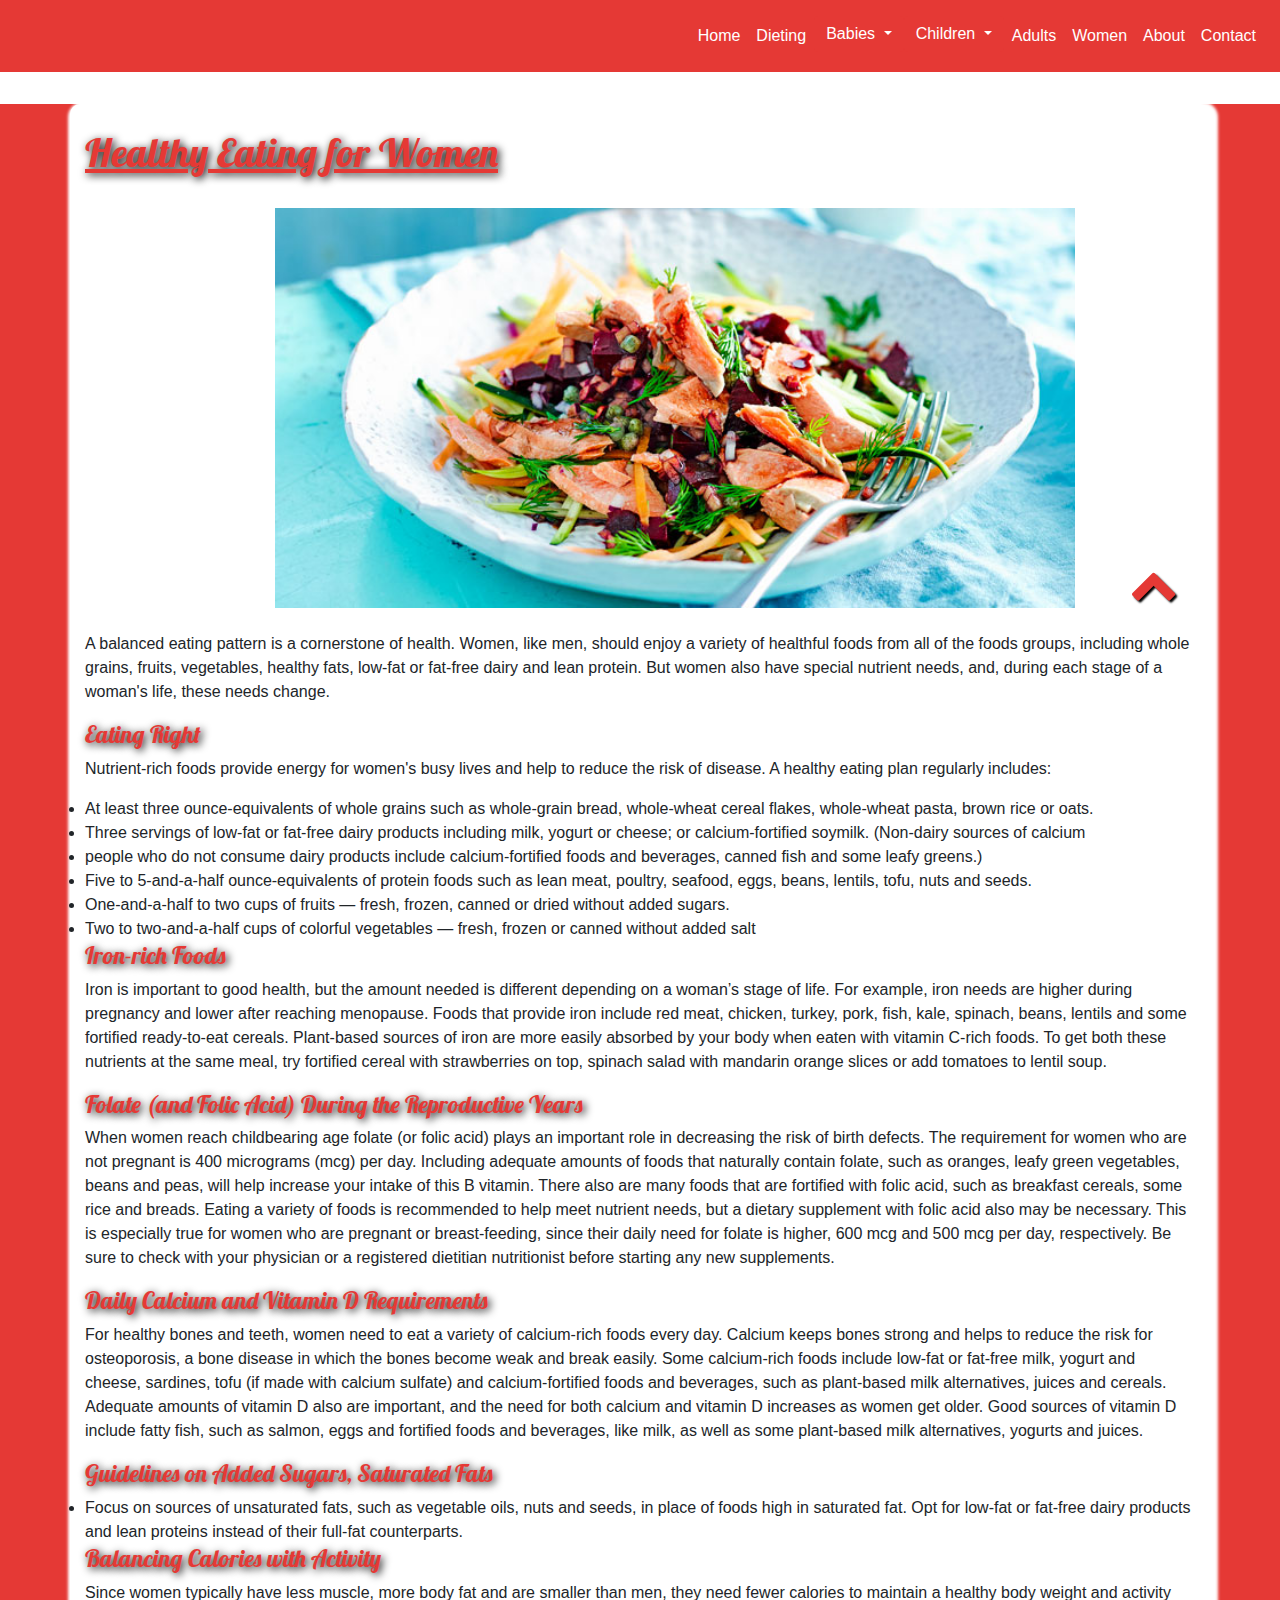
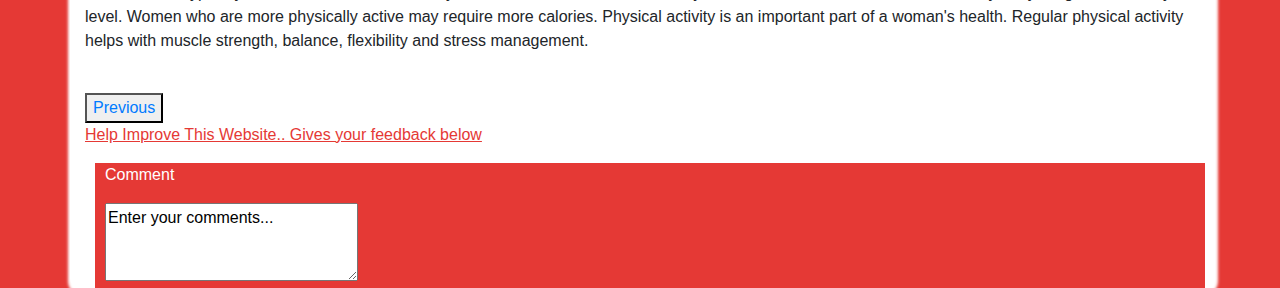
<file: women.html>
<!DOCTYPE html>
<html lang="en">
<head>
    <meta charset="UTF-8">
    <meta name="viewport" content="width=device-width, initial-scale=1.0">
    <title>Document</title>
    <link rel="stylesheet" href="bootstrap-4.5.0-dist/css/bootstrap.min.css">
    <script src="https://code.jquery.com/jquery-3.5.1.slim.min.js"
      integrity="sha384-DfXdz2htPH0lsSSs5nCTpuj/zy4C+OGpamoFVy38MVBnE+IbbVYUew+OrCXaRkfj"
      crossorigin="anonymous"></script>
    <script src="https://cdn.jsdelivr.net/npm/popper.js@1.16.0/dist/umd/popper.min.js"
      integrity="sha384-Q6E9RHvbIyZFJoft+2mJbHaEWldlvI9IOYy5n3zV9zzTtmI3UksdQRVvoxMfooAo"
      crossorigin="anonymous"></script>
    <script src="https://stackpath.bootstrapcdn.com/bootstrap/4.5.0/js/bootstrap.min.js"
      integrity="sha384-OgVRvuATP1z7JjHLkuOU7Xw704+h835Lr+6QL9UvYjZE3Ipu6Tp75j7Bh/kR0JKI"
      crossorigin="anonymous"></script>
    
    <link rel="stylesheet" href="style5.css">
    <link rel="stylesheet" href="https://cdnjs.cloudflare.com/ajax/libs/font-awesome/4.7.0/css/font-awesome.min.css">
</head>
<body onload="myfunction()">
    <div id="loader" ></div> >
    <div class="container-fluid">
        <div class="container">
          <nav class="navbar fixed-top navbar-expand-lg navbar-light bg-light">
            <a class="navbar-brand" href="#">
             
            </a>
            <button class="navbar-toggler" type="button" data-toggle="collapse" data-target="#navbarText"
              aria-controls="navbarText" aria-expanded="false" aria-label="Toggle navigation">
              <span class="navbar-toggler-icon"></span>
            </button>
            <div class="collapse navbar-collapse" id="navbarText">
              <ul class="navbar-nav mr-auto">
      
              </ul>
              <span class="navbar-text">
                <ul class="navbar-nav mr-auto">
                  <li class="nav-item active">
                    <a class="nav-link" href="index.html" >Home<span class="sr-only">(current)</span></a>
                  </li>
                  <li class="nav-item active" >
                      <a class="nav-link" href="dieting.html" target="_blank">Dieting<span class="sr-only">(current)</span></a>
                    </li>
                  <li class="nav-item dropdown">
                      <button class="btn btn-secondary dropdown-toggle" type="button" id="dropdownMenuButton" data-toggle="dropdown" aria-haspopup="true" aria-expanded="false">
                          Babies
                         </button>
                    <div class="dropdown-menu" aria-labelledby="navbarDropdownMenuLink">
                      <a class="dropdown-item" href="babies1.html" target="_blank">Babies-six months of Age</a>
                      <a class="dropdown-item" href="babies2.html" target="_blank">Six to 12 months of Age</a>
                    </div>
                  </li>
                  <li class="nav-item dropdown">
                      <button class="btn btn-secondary dropdown-toggle" type="button" id="dropdownMenuButton" data-toggle="dropdown" aria-haspopup="true" aria-expanded="false">
                         Children
                        </button>
                    <div class="dropdown-menu" aria-labelledby="navbarDropdownMenuLink">
                      <a class="dropdown-item" href="children.html" target="_blank">Entering their teenage years</a>
      
                    </div>
                  </li>
                  <li class="nav-item active">
                    <a class="nav-link" href="adults.html" target="_blank">Adults<span class="sr-only">(current)</span></a>
                  </li>
                  <li class="nav-item active">
                      <a class="nav-link" href="women.html" target="_blank">Women<span class="sr-only">(current)</span></a>
                    </li>
                  <li class="nav-item">
                    <a class="nav-link" href="#about">About</a>
                  </li>
                  <li class="nav-item">
                    <a class="nav-link" href="contact.html">Contact</a>
                  </li>
                </ul>
              </span>
            </div>
          </nav>
          <br>
            <h1>Healthy Eating for Women</h1>
            <br>
            <div class="row">
              <div class="col-md-2 col-lg-2 col-sm-2 col-xs-2"></div>
              <div class="col-md-6 col-lg-6 col-sm-6 col-xs-6">
                <img src="images/diet plan for women.jpg" alt="">
              </div>
              <div class="col-md-4 col-lg-4 col-sm-4 col-xs-4"></div>
            </div>
      
            <br>
            <p>
                A balanced eating pattern is a cornerstone of health. Women, like men, should enjoy a variety of healthful foods from all of the foods groups, including whole grains, fruits, vegetables, healthy fats, low-fat or fat-free dairy and lean protein. 
                But women also have special nutrient needs, and, during each stage of a woman's life, these needs change.
            </p>
            <h4>Eating Right</h4>
            <p>Nutrient-rich foods provide energy 
                for women's busy lives and help to reduce the risk of disease. A healthy eating plan regularly includes:</p>
            <li>At least three ounce-equivalents of whole grains such as whole-grain bread, whole-wheat cereal flakes, whole-wheat pasta, brown rice or oats.</li>
            <li>Three servings of low-fat or fat-free dairy products including milk, yogurt or cheese; or calcium-fortified soymilk. (Non-dairy sources of calcium</li> <li>people who do not consume dairy products include calcium-fortified foods and beverages, canned fish and some leafy greens.)</li>
            <li>Five to 5-and-a-half ounce-equivalents of protein foods such as lean meat, poultry, seafood, eggs, beans, lentils, tofu, nuts and seeds.</li>
            <li>One-and-a-half to two cups of fruits — fresh, frozen, canned or dried without added sugars.</li>
            <li>Two to two-and-a-half cups of colorful vegetables — fresh, frozen or canned without added salt</li>
            <h4>Iron-rich Foods</h4>
            Iron is important to good health, but the amount needed is different depending on a woman’s stage of life. For example, iron needs are higher during pregnancy and lower after reaching menopause. Foods that provide iron include red meat, chicken, turkey, pork, fish, kale, spinach, beans, lentils and some fortified ready-to-eat cereals. Plant-based sources of iron are more easily absorbed by your body when eaten with vitamin C-rich foods. To get both these nutrients at the same meal, try fortified cereal with strawberries on top, spinach salad with mandarin orange slices or add tomatoes to lentil soup.   <p></p>
        <h4>Folate (and Folic Acid) During the Reproductive Years</h4>
        <p>When women reach childbearing age folate (or folic acid) plays an important role in decreasing the risk of birth defects. The requirement for women who are not pregnant is 400 micrograms (mcg) per day. Including adequate amounts of foods that naturally contain folate, such as oranges, leafy green vegetables, beans and peas, will help increase your intake of this B vitamin. There also are many foods that are fortified with folic acid, such as breakfast cereals, some rice and breads. Eating a variety of foods is recommended to help meet nutrient needs, but a dietary supplement with folic acid also may be necessary. This is especially true for women who are pregnant or breast-feeding, since their daily need for folate is higher, 600 mcg and 500 mcg per day, respectively. Be sure to check with your physician or a registered dietitian nutritionist before starting any new supplements.</p>
        <h4>Daily Calcium and Vitamin D Requirements</h4>
        <p>For healthy bones and teeth, women need to eat a variety of calcium-rich foods every day. Calcium keeps bones strong and helps to reduce the risk for osteoporosis, a bone disease in which the bones become weak and break easily. Some calcium-rich foods include low-fat or fat-free milk, yogurt and cheese, sardines, tofu (if made with calcium sulfate) and calcium-fortified foods and beverages, such as plant-based milk alternatives, juices and cereals. Adequate amounts of vitamin D also are important, and the need for both calcium and vitamin D increases as women get older. Good sources of vitamin D include fatty fish, such as salmon, eggs and fortified foods and beverages, like milk, as well as some plant-based milk alternatives, yogurts and juices.</p>
        <h4>Guidelines on Added Sugars, Saturated Fats </h4>
        <li>Focus on sources of unsaturated fats, such as vegetable oils, nuts and seeds, in place of foods high in saturated fat. Opt for low-fat or fat-free dairy products and lean proteins instead of their full-fat counterparts.</li>
        <h4>Balancing Calories with Activity</h4>
        <p>Since women typically have less muscle, more body fat and are smaller than men, they need fewer calories to maintain a healthy body weight and activity level. Women who are more physically active may require more calories.
        
            Physical activity is an important part of a woman's health. Regular physical activity helps with muscle strength, balance, flexibility and stress management.</p>
            <div class="row">
                <div class="col-md-11"></div>
                <div class="col-md-1">
                  <a href="women.html"><i class="fa fa-chevron-up fa-3x" aria-hidden="true"></i></a>
            
            
                </div>
              </div>
              <br>
              <button type="submit"><a href="adults.html">Previous</button>
               
                  <br>
                  <p class="feedback"> Help Improve This Website.. Gives your feedback  below</p>
                              <div class="comment" style="width: 100%;">
                                <p>Comment</p>
                                <textarea name="comments" cols="25" rows="3">Enter your comments...</textarea>
                              </div>
          


            </div>
            </div>
            <script>
                var preloader = document.getElementById('loader');
                function myfunction(){
                  preloader.style.display = 'none';
                }
              
               </script>
</body>
</html>
</file>
<file: style.css>
#loader{
    width:100%;
    height:100vh;
    background: #fff 
    url('5.gif') no-repeat center;
    z-index: 9999;
    
}



.navbar{
    background-color:#E53935 !important;
   
    
    
}
.navbar  img{
     width:6%;
     height:27px;
     background-color:#E53935 !important;  
     color:white;  
}
.nav-link{
    color:white !important;
}
.nav-link:hover{
    background-color: white !important;
    color:#E53935!important;
    border-radius:10px;
    transition: 0.5s ease;

}
.btn-secondary {
    background-color: #E53935;
    color:white;
    border:none;
    transition: 0.5s ease;
  cursor: pointer;

}
.btn-secondary:hover {
    background-color: white;
    color:#E53935;
    border:none;
    transition: 0.5s ease;
    
}
.btn-secondary:on-click {
    background-color: white;
    color:#E53935;
    border:none;
}

.dropdown-item:hover  {
    background-color:#E53935 !important;
    color:white!important;
    border-radius:10px;
    transition: 0.5s ease;
}
div.details{
    height:305px;
    background-color: #000000;
    
}
.navbar-toggler{
    color:white !important;
    background-color: azure !important;
    font-size: 15px !important;
    
}
.carousel-item img{
    width:100%;
    height:620px;
    
}
@font-face{
    font-family: 'Lobster';
    src:url('fonts/Lobster/Lobster-Regular.ttf')
}


.usage{
    width:100%;
    max-width: 600px;
    padding:0 40px;
}
.usage-name{
    font-size: 18px;
    font-weight: 700;
    text-transform: uppercase;
    margin:10px 0;
}

.usage-bar{
    height: 20px;
    background-color:#cacaca;
    border-radius: 8px;
}

.usage-per{
    height:20px;
    background-color:#E53935;
    border-radius: 8px;
    width: 70%;
    position: relative;
}



.carousel-caption h2{
    
    font-family:Lobster ;
    text-shadow: 7px 5px 4px #E53935;
    justify-content: center !important;
    font-size: 60px;
    margin-top: 10px !important;
    position: sticky;
    top:2px;
    animation: text 3s 1;

}
@keyframes text{
    0%{
        font-family:Lobster ;
        text-shadow: 7px 5px 4px #E53935;
        justify-content: center !important;
        font-size: 60px;
        margin-bottom: -40px;
    }
    30%{
        letter-spacing: 10px;
        margin-bottom: -40px;
    }
    85%{
        letter-spacing: 2px;
        margin-bottom: -40px;
    }
}
.carousel-caption p{
    color:#E53935;
    font-family: Labster;
    font-weight: bolder;
    
}

h1.heading{
    color:white;
   text-shadow: 5px 7px 4px black;
  

}
h1.heading1{
color:white;
text-shadow: 5px 7px 4px black;
}
h2.heading1{
color:white;
text-shadow: 5px 7px 4px black;
}
@media (max-width:770px){
h2.heading1{
  font-size:30px;
}
}
@media (max-width:1200px){
h2.heading1{
  font-size:30px;
}
}
@media (max-width:1197px){
h2.heading1{
  font-size:26px;
}
}
@media (max-width:450px){
h2.heading1{
  font-size:24px;
}
}
@media (max-width:418px){
h2.heading1{
  font-size:22px;
}
}
@media (max-width:380px){
h2.heading1{
  font-size:20px;
}
}
@media (max-width:350px){
h2.heading1{
  font-size:18px;
}

}

@media (max-width:746px){
h1.heading1{
    font-size: 35px;
}

}
@media (max-width:443px){
h1.heading1{
    font-size: 26px;
}

}
@media (max-width:360px){
h1.heading1{
    font-size: 24px !important;
}

}

@media (max-width:1198px){
h1.heading1{
    font-size: 32px;
}

}
@media (max-width:780px){
h1.heading1{
    font-size: 30px;
}

}
@media (max-width:499px){
h1.heading1{
    font-size: 25px;
}

}
@media (max-width:416px){
h1.heading1{
    font-size: 25px;
}

}

@media (max-width:360px){
h1.heading1{
    font-size: 22px !important;
}

}
@media (max-width:299px){
h1.heading1{
    font-size: 19px !important;
}

}

@media (max-width:325px){
h1.heading1{
    font-size: 20px !important;
}
}
@media (max-width:326px){
h1.heading1{
    font-size: 21px;
}
h1.heading{
    font-size:21px;
}

}
@media (max-width:328px){
h1.heading1{
    font-size:22px;
}
}

@media (max-width:290px){
h1.heading1{
    font-size: 19px;
}
h1.heading{
    font-size:19px;
}

}
p.para1,p.para5{
font-size: 18px;
}
h1.feed , h1.stronger ,h1.sharp, h1.plenty,h1.calcium,h1.fat,h1.protein,h1.fiber,h1.metabolism,h1.senses,h1.illness,h1.digest{
color:#E53935;
text-shadow: 7px 7px 4px white;
font-variant-caps: all-petite-caps;
text-decoration-line: underline;
font-size:23px;


}
span.site{
padding-left:30px;
color:white;
list-style-type: square type square;
}
span.home{
padding-left:30px;
color:white;
}
h4.site{
color:#E53935;
}
p.home{
color:white;
padding-left:30px;
}
h1.nutrition{
color:#E53935;
text-shadow: 3px 3px 6px black;
}
.fa-facebook,.fa-instagram,.fa-whatsapp,.fa-linkedin{
color:white;
background-color: #E53935;
border:1px solid #E53935;
font-size: 5px;
padding:4px 7px 4px 7px;
border-radius: 15px;
margin-left:9px;
margin-top: 4px;
}
.fa-chevron-up{
position: fixed;
 top:560px;
text-shadow: 2px 2px 2px #000000;
color:#E53935;
}
div.footer{
background-color:#E53935;
color:white;



}
.feedback{
    color:#E53935;
    text-decoration-line:underline ;
}
@media (max-width:574px){
    .panel img{
        width:50% !important;
        margin-left: 150px;
    }
    .panel h2{
        width:60%;
        margin-left: 120px;
    }
    .panel-body{
        width:90%;
       
        padding-left:90px
    }
}
@media (max-width:476px){
    .panel img{
        width:50% !important;
        margin-left: 100px;
    }
    .panel h2{
        width:60%;
        margin-left: 80px;
    }
    .panel-body{
        width:90%;
       
        padding-left:70px
    }
}
@media (max-width:332px){
    .panel img{
        width:60% !important;
        margin-left: 50px;
    }
    .panel h2{
        width:90%;
        margin-left: 20px;
    }
    .panel-body{
        width:100%;
       
        padding-left:10px
    }
}
@media(max-width:415px){
    .feedback{
        color:#E53935;
        font-size: 14px;
        text-decoration-line:underline ;
    }
}
div.main{
    overflow:hidden;
}




.footer p {

padding-top: 5px;

}
@media(max-width:949px){
h1.nutrition{
   font-size: 30px;
}
}
@media(max-width:670px){
h1.nutrition{
   font-size: 28px;
}
}
@media(max-width:562px){
h1.nutrition{
   font-size: 26px;
}
}
@media(max-width:524px){
h1.nutrition{
   font-size: 24px;
}
}
@media(max-width:486px){
h1.nutrition{
   font-size: 22px;
}
}
@media(max-width:448px){
h1.nutrition{
   font-size: 20px;
}
}
@media(max-width:410px){
h1.nutrition{
   font-size: 18px;
}
}
@media(max-width:372px){
h1.nutrition{
   font-size: 16px;
}
}
@media(max-width:334px){
h1.nutrition{
   font-size: 15px;
}
}
@media(max-width:316px){
h1.nutrition{
   font-size: 14px;
}
}
@media(max-width:296px){
h1.nutrition{
   font-size: 13px;
}
}
h4{
color:white;
text-shadow: 5px 0px 4px black;
text-decoration-line:underline ;
}
h5{
color:white;
text-shadow: 5px 7px 4px black;

}
p.para11,p.para12,p.para1{
columns: #000000;
font-size:15px;
}
@media(max-width:830px){
h4{
    font-size:23px;
}
}
@media(max-width:799px){
h4{
    font-size:21px;
}
}
@media(max-width:466px){
h4{
    font-size:19px;
}
}
@media(max-width:427px){
h4{
    font-size:18px;
}
}
@media(max-width:410px){
h4{
    font-size:17px;
}
}
@media(max-width:392px){
h4{
    font-size:15px;
}
}
@media(max-width:349px){
h4{
    font-size:14px;
}
}
@media(max-width:800px){
h4{
    font-size:22px;
}
}
@media(max-width:763px){
h4{
    font-size:20px;
}
}
@media(max-width:448px){
h4{
    font-size:17px;
}
}
@media(max-width:390px){
h4{
    font-size:16px;
}
}
@media(max-width:370px){
h4{
    font-size:14px;
}
}
@media(max-width:330px){
h4{
    font-size:13px;
}
}
@media(max-width:312px){
h4{
    font-size:12px;
}

}
@media (max-width:383px){
h1.heading1{
    font-size: 21px !important;
}

}

@media (max-width:443px){
h1.heading{
    font-size: 29px;
}

}
@media (max-width:340px){
h1.heading{
    font-size: 22px;
}
h1.heading1{
    font-size: 22px;
}

}
@media (max-width:320px){

h1.heading1{
    font-size: 20px;
}

}


@media (max-width:299px){

h1.heading1{
    font-size: 18px;
}

}
@media (max-width:270px){

h1.heading1{
    font-size: 16px;
}
h1.heading{
    font-size: 18px;
}
}

@media  (max-width:640px){
.carousel-item img{
    width:100%;
    height:300px;
    
}



}
@media  (max-width:990px){
.carousel-item img{
    width:100%;
    height:350px;
    
}

}
@media (max-width:767px){
.carousel-caption h2{
    font-size: 30px !important;
    
}
.carousel-caption p{
    font-size: 14px;
    padding-top: 0px;
}

}


.dropdown-item{
background-color: #E53935;
color:white !important;
}
.fruit{
   background-color: white;
   color:#E53935;
   text-shadow:3px  4px  6px gray;
   border-radius: 15px ;
   text-align:center;
   font-variant-caps: all-petite-caps;
   border:3px solid white; 
   box-shadow:4px  4px  6px #E53935;
}
.vegetables{
    background-color: white;
   color:#E53935;
   text-shadow:3px  4px  6px gray;
   border-radius: 15px ;
   text-align:center;
   font-variant-caps: all-petite-caps;
   border:3px solid white; 
   box-shadow:4px  4px  6px #E53935;
}
.grains{
    background-color: white;
    color:#E53935;
    text-shadow:3px  4px  6px gray;
    border-radius: 15px ;
    text-align:center;
    font-variant-caps: all-petite-caps;
    border:3px solid white; 
    box-shadow:4px  4px  6px #E53935;
}
.dairy{
    background-color: white;
   color:#E53935;
   text-shadow:3px  4px  6px gray;
   border-radius: 15px ;
   text-align:center;
   font-variant-caps: all-petite-caps;
   border:3px solid white; 
   box-shadow:4px  4px  6px #E53935;
}
.heading6{
    color:white;
    text-shadow: 5px 7px 4px black;
    font-size:32px;
}
@media(max-width:494px){
    .heading6{
        font-size:29px;
    }
}
@media(max-width:450px){
    .heading6{
        font-size:25px !important;
    }
}
@media(max-width:392px){
    .heading6{
        font-size:23px !important;
    }
}
@media(max-width:363px){
    .heading6{
        font-size:20px !important;
    }
}
@media(max-width:319px){
    .heading6{
        font-size:18px !important;
    }
}
@media(max-width:288px){
    .heading6{
        font-size:16px !important;
    }
}
@media(max-width:261px){
    .heading6{
        font-size:15px !important;
    }
}

@media(max-width:247px){
    .heading6{
        font-size:14px !important;
    }
}
</file>
<file: style7.css>
#loader{
    width:100%;
    height:100vh;
    background: #fff 
    url('5.gif') no-repeat center;
    z-index: 9999;
    
}



.container{
    background-color: white;
    margin-top: 80px;
    border-radius: 10px;
    box-shadow: 3px 3px 3px 5px white;
    border: 1px rigid black;
    height: 500px;
    margin-top:100px;
   
    
}
.container-fluid{
   background-color: #E53935!important;
   border:1px rigid white;
  
}

.navbar{
    background-color:#E53935 !important;
   
    
    
}
.navbar  img{
     width:6%;
     height:27px;
     background-color:#E53935 !important;  
     color:white;  
}
.nav-link{
    color:white !important;
}
.nav-link:hover{
    background-color: white !important;
    color:#E53935!important;
    border-radius:10px;
    transition: 0.5s ease;

}
.btn-secondary {
    background-color: #E53935;
    color:white;
    border:none;
    transition: 0.5s ease;
  cursor: pointer;

}
.btn-secondary:hover {
    background-color: white;
    color:#E53935;
    border:none;
    transition: 0.5s ease;
    
}
.btn-secondary:on-click {
    background-color: white;
    color:#E53935;
    border:none;
}

.dropdown-item:hover  {
    background-color:#E53935 !important;
    color:white!important;
    border-radius:10px;
    transition: 0.5s ease;
}
div.details{
    height:305px;
    background-color: #000000;
    
}
.navbar-toggler{
    color:white !important;
    background-color: azure !important;
    font-size: 15px !important;
    
}


@font-face{
   font-family: 'Lobster';
   src:url('fonts/Lobster/Lobster-Regular.ttf')
}
 h1{
   font-family: Lobster;
   color:#E53935;
   text-shadow: 2px 2px 8px  black;
   text-decoration-line: underline;
   text-align: center;
}
.fa-yahoo{
    color:white;
    background-color: #E53935;
    border:2px solid #E53935;
    padding:5px 9px 5px 9px;
    border-radius: 20px;
    margin-left: 30px;
}
.fa-smile-o,.fa-thumb-tack{
    color:white;
    background-color: #E53935;
    border:2px solid #E53935;
    padding:5px 9px 5px 9px;
    border-radius: 20px;
}
</file>
<file: style4.css>
#loader{
    width:100%;
    height:100vh;
    background: #fff 
    url('5.gif') no-repeat center;
    z-index: 9999;
    
}
.container{
    background-color: white;
    margin-top: 80px;
    border-radius: 10px;
    box-shadow: 3px 3px 3px 5px white;
    border: 1px rigid black;
}
.container-fluid{
   background-color: #E53935!important;
   border:1px rigid white;
   
  
   
}
.navbar{
    background-color:#E53935 !important;
   
    
    
}
.navbar  img{
     width:6%;
     height:27px;
     background-color:#E53935 !important;  
     color:white;  
}
.nav-link{
    color:white !important;
}
.nav-link:hover{
    background-color: white !important;
    color:#E53935!important;
    border-radius:10px;
    transition: 0.5s ease;

}
.btn-secondary {
    background-color: #E53935;
    color:white;
    border:none;
    transition: 0.5s ease;
  cursor: pointer;

}
.btn-secondary:hover {
    background-color: white;
    color:#E53935;
    border:none;
    transition: 0.5s ease;
    
}
.btn-secondary:on-click {
    background-color: white;
    color:#E53935;
    border:none;
}

.dropdown-item:hover  {
    background-color:#E53935 !important;
    color:white!important;
    border-radius:10px;
    transition: 0.5s ease;
}
div.details{
    height:305px;
    background-color: #000000;
    
}
.navbar-toggler{
    color:white !important;
    background-color: azure !important;
    font-size: 15px !important;
    
}

@font-face{
   font-family: 'Lobster';
   src:url('fonts/Lobster/Lobster-Regular.ttf')
}
.container h1{
   font-family: Lobster;
   color:#E53935;
   text-shadow: 2px 2px 8px  black;
   text-decoration-line: underline;
}
img{
    
    height:400px;
}
/* media used for image and h1 */
@media (max-width:767px){
    img{
        width:109%;
        height:300px;
    }
    
}
@media (max-width:766px){
    h1{
       font-size: 32px;
    }
    
}
@media (max-width:575px){
    img{
        width:90% !important;
        height:300px;
    }
}

@media (max-width:472px){
    h1{
       font-size: 30px;
    }
    
}
@media (max-width:446px){
    h1{
       font-size: 28px;
    }
    
}
@media (max-width:421px){
    h1{
       font-size: 27px;
    }
    
}
@media (max-width:408px){
    h1{
       font-size: 26px;
    }
    
}
@media (max-width:395px){
    h1{
       font-size: 25px;
    }
    
}
@media (max-width:382px){
    h1{
       font-size: 24px;
    }
    
}
@media (max-width:369px){
    h1{
       font-size: 23px;
    }
    
}
@media (max-width:356px){
    h1{
       font-size: 22px;
    }
    
}
@media (max-width:343px){
    h1{
       font-size: 21px;
    }
    
}
@media (max-width:330px){
    h1{
       font-size: 20px;
    }
    
}
@media (max-width:317px){
    h1{
       font-size: 19px;
    }
    
}
@media (max-width:316px){
    img{
        width:100%;
        height:290px;
    }
    
}
@media (max-width:305px){
    h1{
       font-size: 18px;
    }
    
}
@media (max-width:292px){
    h1{
       font-size: 17px;
    }
    
}
@media (max-width:279px){
    h1{
       font-size: 16px;
    }
    
}
@media (max-width:266px){
    h1{
       font-size: 15px;
    }
    
}
@media (max-width:253px){
    h1{
       font-size: 14px;
    }
    
}
@media (max-width:310px){
    img{
        height:230px !important;
        width:90% !important;
    }
    
}
@media(max-width:991px){
    img{
        width:109%;
        height:300px;
    }
}
h4{
    font-family: Lobster;
   color:#E53935;
   text-shadow: 2px 2px 8px  black;
   
}
/* media for h4 */
@media (max-width:509px){
    h4{
        font-size: 22px;
    }
}
@media (max-width:472px){
    h4{
        font-size: 21px;
    }
}
@media (max-width:456px){
    h4{
        font-size: 20px;
    }
}
@media (max-width:434px){
    h4{
        font-size: 19px;
    }
}
@media (max-width:415px){
    h4{
        font-size: 18px;
    }
}
@media (max-width:397px){
    h4{
        font-size: 17px;
    }
}
@media (max-width:378px){
    h4{
        font-size: 16px;
    }
}
@media (max-width:359px){
    h4{
        font-size: 15px;
    }
}
@media (max-width:341px){
    h4{
        font-size: 14px;
    }
}
@media (max-width:322px){
    h4{
        font-size: 13px;
    }
}
@media (max-width:303px){
    h4{
        font-size: 12px;
    }
}
@media (max-width:284px){
    h4{
        font-size: 11px;
    }
}
@media (max-width:265px){
    h4{
        font-size: 10px;
    }
}
.comment{
    color:white;
    background-color: #E53935;
    margin-left: 10px;
    margin-right: 20px;
    padding-left: 10px;
}
.fa-chevron-up{
    position: fixed;
     top:560px;
    text-shadow: 2px 2px 2px #000000;
    color:#E53935;
    
    }
   
    .feedback {
        color:#E53935;
        text-decoration-line: underline;
    }
    /* meoda for feedback */
    @media(max-width:449px){
        .feedback{
            font-size: 15px;
        }
    }
    @media(max-width:442px){
        .feedback{
            font-size: 14px;
        }
    }
    @media(max-width:401px){
        .feedback{
            font-size: 13px;
        }
    }
    @media(max-width:376px){
        .feedback{
            font-size: 12px;
        }
    }
    @media(max-width:352px){
        .feedback{
            font-size: 11px;
        }
    }
    @media(max-width:326px){
        .feedback{
            font-size: 10px;
        }
    }
    table{
        border-collapse: collapse;

        
        
        
    }
</file>
<file: style1.css>
#loader{
    width:100%;
    height:100vh;
    background: #fff 
    url('5.gif') no-repeat center;
    z-index: 9999;
    
}



.container{
    background-color: white;
    margin-top: 80px;
    border-radius: 10px;
    box-shadow: 3px 3px 3px 5px white;
    border: 1px rigid black;
}
.container-fluid{
   background-color: #E53935!important;
   border:1px rigid white;
  
   
}

.navbar{
    background-color:#E53935 !important;
   
    
    
}
.navbar  img{
     width:6%;
     height:27px;
     background-color:#E53935 !important;  
     color:white;  
}
.nav-link{
    color:white !important;
}
.nav-link:hover{
    background-color: white !important;
    color:#E53935!important;
    border-radius:10px;
    transition: 0.5s ease;

}
.btn-secondary {
    background-color: #E53935;
    color:white;
    border:none;
    transition: 0.5s ease;
  cursor: pointer;

}
.btn-secondary:hover {
    background-color: white;
    color:#E53935;
    border:none;
    transition: 0.5s ease;
    
}
.btn-secondary:on-click {
    background-color: white;
    color:#E53935;
    border:none;
}

.dropdown-item:hover  {
    background-color:#E53935 !important;
    color:white!important;
    border-radius:10px;
    transition: 0.5s ease;
}
div.details{
    height:305px;
    background-color: #000000;
    
}
.navbar-toggler{
    color:white !important;
    background-color: azure !important;
    font-size: 15px !important;
    
}


@font-face{
   font-family: 'Lobster';
   src:url('fonts/Lobster/Lobster-Regular.ttf')
}
.container h1{
   font-family: Lobster;
   color:#E53935;
   text-shadow: 2px 2px 8px  black;
   text-decoration-line: underline;
}
img{
    
    height:400px;
}
/* media used for image and h1 */
@media (max-width:767px){
    img{
        width:109%;
        height:300px;
    }
    
}
@media (max-width:766px){
    h1{
       font-size: 32px;
    }
    
}
@media (max-width:575px){
    img{
        width:100%;
        height:300px;
    }
}
@media (max-width:472px){
    h1{
       font-size: 30px;
    }
    
}
@media (max-width:446px){
    h1{
       font-size: 28px;
    }
    
}
@media (max-width:421px){
    h1{
       font-size: 27px;
    }
    
}
@media (max-width:408px){
    h1{
       font-size: 26px;
    }
    
}
@media (max-width:395px){
    h1{
       font-size: 25px;
    }
    
}
@media (max-width:382px){
    h1{
       font-size: 24px;
    }
    
}
@media (max-width:369px){
    h1{
       font-size: 23px;
    }
    
}
@media (max-width:356px){
    h1{
       font-size: 22px;
    }
    
}
@media (max-width:343px){
    h1{
       font-size: 21px;
    }
    
}
@media (max-width:330px){
    h1{
       font-size: 20px;
    }
    
}
@media (max-width:317px){
    h1{
       font-size: 19px;
    }
    
}
@media (max-width:316px){
    img{
        width:100%;
        height:290px;
    }
    
}
@media (max-width:305px){
    h1{
       font-size: 18px;
    }
    
}
@media (max-width:292px){
    h1{
       font-size: 17px;
    }
    
}
@media (max-width:279px){
    h1{
       font-size: 16px;
    }
    
}
@media (max-width:266px){
    h1{
       font-size: 15px;
    }
    
}
@media (max-width:253px){
    h1{
       font-size: 14px;
    }
    
}
@media (max-width:253px){
    img{
        height:260px;
        width:100%;
    }
    
}
h4{
    font-family: Lobster;
   color:#E53935;
   text-shadow: 2px 2px 8px  black;
   
}
/* media for h4 */
@media (max-width:509px){
    h4{
        font-size: 22px;
    }
}
@media (max-width:472px){
    h4{
        font-size: 21px;
    }
}
@media (max-width:456px){
    h4{
        font-size: 20px;
    }
}
@media (max-width:434px){
    h4{
        font-size: 19px;
    }
}
@media (max-width:415px){
    h4{
        font-size: 18px;
    }
}
@media (max-width:397px){
    h4{
        font-size: 17px;
    }
}
@media (max-width:378px){
    h4{
        font-size: 16px;
    }
}
@media (max-width:359px){
    h4{
        font-size: 15px;
    }
}
@media (max-width:341px){
    h4{
        font-size: 14px;
    }
}
@media (max-width:322px){
    h4{
        font-size: 13px;
    }
}
@media (max-width:303px){
    h4{
        font-size: 12px;
    }
}
@media (max-width:284px){
    h4{
        font-size: 11px;
    }
}
@media (max-width:265px){
    h4{
        font-size: 10px;
    }
}
strong{
    color:#E53935;
}
li{
    align-items: baseline;
}

.feedback {
    color:#E53935;
    text-decoration-line: underline;
}
/* meoda for feedback */
@media(max-width:449px){
    .feedback{
        font-size: 15px;
    }
}
@media(max-width:442px){
    .feedback{
        font-size: 14px;
    }
}
@media(max-width:401px){
    .feedback{
        font-size: 13px;
    }
}
@media(max-width:376px){
    .feedback{
        font-size: 12px;
    }
}
@media(max-width:352px){
    .feedback{
        font-size: 11px;
    }
}
@media(max-width:326px){
    .feedback{
        font-size: 10px;
    }
}
.comment{
    color:white;
    background-color: #E53935;
    margin-left: 10px;
    margin-right: 20px;
    padding-left: 10px;
}
.fa-chevron-up{
    position: fixed;
     top:560px;
    text-shadow: 2px 2px 2px #000000;
    color:#E53935;
    
    }
    .table{
        border-collapse: collapse;
    }
</file>
<file: style2.css>
#loader{
    width:100%;
    height:100vh;
    background: #fff 
    url('5.gif') no-repeat center;
    z-index: 9999;
    
}



.container{
    background-color: white;
    margin-top: 80px;
    border-radius: 10px;
    box-shadow: 3px 3px 3px 5px white;
    border: 1px rigid black;
}
.container-fluid{
   background-color: #E53935!important;
   border:1px rigid white;
  
   
}

.navbar{
    background-color:#E53935 !important;
   
    
    
}
.navbar  img{
     width:6%;
     height:27px;
     background-color:#E53935 !important;  
     color:white;  
}
.nav-link{
    color:white !important;
}
.nav-link:hover{
    background-color: white !important;
    color:#E53935!important;
    border-radius:10px;
    transition: 0.5s ease;

}
.btn-secondary {
    background-color: #E53935;
    color:white;
    border:none;
    transition: 0.5s ease;
  cursor: pointer;

}
.btn-secondary:hover {
    background-color: white;
    color:#E53935;
    border:none;
    transition: 0.5s ease;
    
}
.btn-secondary:on-click {
    background-color: white;
    color:#E53935;
    border:none;
}

.dropdown-item:hover  {
    background-color:#E53935 !important;
    color:white!important;
    border-radius:10px;
    transition: 0.5s ease;
}
div.details{
    height:305px;
    background-color: #000000;
    
}
.navbar-toggler{
    color:white !important;
    background-color: azure !important;
    font-size: 15px !important;
    
}


@font-face{
   font-family: 'Lobster';
   src:url('fonts/Lobster/Lobster-Regular.ttf')
}
.container h1{
   font-family: Lobster;
   color:#E53935;
   text-shadow: 2px 2px 8px  black;
   text-decoration-line: underline;
}
img{
    
    height:400px;
}

/* media used for image and h1 */
@media (max-width:767px){
    img{
        width:109%;
        height:300px;
    }
    
}
@media (max-width:766px){
    h1{
       font-size: 32px;
    }
    
}
@media (max-width:575px){
    img{
        width:90% !important;
        height:300px;
    }
}

@media (max-width:472px){
    h1{
       font-size: 30px;
    }
    
}
@media (max-width:446px){
    h1{
       font-size: 28px;
    }
    
}
@media (max-width:421px){
    h1{
       font-size: 27px;
    }
    
}
@media (max-width:408px){
    h1{
       font-size: 26px;
    }
    
}
@media (max-width:395px){
    h1{
       font-size: 25px;
    }
    
}
@media (max-width:382px){
    h1{
       font-size: 24px;
    }
    
}
@media (max-width:369px){
    h1{
       font-size: 23px;
    }
    
}
@media (max-width:356px){
    h1{
       font-size: 22px;
    }
    
}
@media (max-width:343px){
    h1{
       font-size: 21px;
    }
    
}
@media (max-width:330px){
    h1{
       font-size: 20px;
    }
    
}
@media (max-width:317px){
    h1{
       font-size: 19px;
    }
    
}
@media (max-width:316px){
    img{
        width:100%;
        height:290px;
    }
    
}
@media (max-width:305px){
    h1{
       font-size: 18px;
    }
    
}
@media (max-width:292px){
    h1{
       font-size: 17px;
    }
    
}
@media (max-width:279px){
    h1{
       font-size: 16px;
    }
    
}
@media (max-width:266px){
    h1{
       font-size: 15px;
    }
    
}
@media (max-width:253px){
    h1{
       font-size: 14px;
    }
    
}
@media (max-width:310px){
    img{
        height:230px !important;
        width:90% !important;
    }
    
}
@media(max-width:991px){
    img{
        width:109%;
        height:300px;
    }
}
h4{
    font-family: Lobster;
   color:#E53935;
   text-shadow: 2px 2px 8px  black;
   
}
/* media for h4 */
@media (max-width:509px){
    h4{
        font-size: 22px;
    }
}
@media (max-width:472px){
    h4{
        font-size: 21px;
    }
}
@media (max-width:456px){
    h4{
        font-size: 20px;
    }
}
@media (max-width:434px){
    h4{
        font-size: 19px;
    }
}
@media (max-width:415px){
    h4{
        font-size: 18px;
    }
}
@media (max-width:397px){
    h4{
        font-size: 17px;
    }
}
@media (max-width:378px){
    h4{
        font-size: 16px;
    }
}
@media (max-width:359px){
    h4{
        font-size: 15px;
    }
}
@media (max-width:341px){
    h4{
        font-size: 14px;
    }
}
@media (max-width:322px){
    h4{
        font-size: 13px;
    }
}
@media (max-width:303px){
    h4{
        font-size: 12px;
    }
}
@media (max-width:284px){
    h4{
        font-size: 11px;
    }
}
@media (max-width:265px){
    h4{
        font-size: 10px;
    }
}
.comment{
    color:white;
    background-color: #E53935;
    margin-left: 10px;
    margin-right: 20px;
    padding-left: 10px;
}
.fa-chevron-up{
    position: fixed;
     top:560px;
    text-shadow: 2px 2px 2px #000000;
    color:#E53935;
    
    }
    .feedback {
        color:#E53935;
        text-decoration-line: underline;
    }
    /* meoda for feedback */
    @media(max-width:449px){
        .feedback{
            font-size: 15px;
        }
    }
    @media(max-width:442px){
        .feedback{
            font-size: 14px;
        }
    }
    @media(max-width:401px){
        .feedback{
            font-size: 13px;
        }
    }
    @media(max-width:376px){
        .feedback{
            font-size: 12px;
        }
    }
    @media(max-width:352px){
        .feedback{
            font-size: 11px;
        }
    }
    @media(max-width:326px){
        .feedback{
            font-size: 10px;
        }
    }
    .table{
        border-collapse: collapse;
    }
</file>
<file: style3.css>
#loader{
    width:100%;
    height:100vh;
    background: #fff 
    url('5.gif') no-repeat center;
    z-index: 9999;
    
}
.container{
    background-color: white;
    margin-top: 80px;
    border-radius: 10px;
    box-shadow: 3px 3px 3px 5px white;
    border: 1px rigid black;
}
.container-fluid{
   background-color: #E53935!important;
   border:1px rigid white;
  
   
}
.navbar{
    background-color:#E53935 !important;
   
    
    
}
.navbar  img{
     width:6%;
     height:27px;
     background-color:#E53935 !important;  
     color:white;  
}
.nav-link{
    color:white !important;
}
.nav-link:hover{
    background-color: white !important;
    color:#E53935!important;
    border-radius:10px;
    transition: 0.5s ease;

}
.btn-secondary {
    background-color: #E53935;
    color:white;
    border:none;
    transition: 0.5s ease;
  cursor: pointer;

}
.btn-secondary:hover {
    background-color: white;
    color:#E53935;
    border:none;
    transition: 0.5s ease;
    
}
.btn-secondary:on-click {
    background-color: white;
    color:#E53935;
    border:none;
}

.dropdown-item:hover  {
    background-color:#E53935 !important;
    color:white!important;
    border-radius:10px;
    transition: 0.5s ease;
}
div.details{
    height:305px;
    background-color: #000000;
    
}
.navbar-toggler{
    color:white !important;
    background-color: azure !important;
    font-size: 15px !important;
    
}

@font-face{
   font-family: 'Lobster';
   src:url('fonts/Lobster/Lobster-Regular.ttf')
}
.container h1{
   font-family: Lobster;
   color:#E53935;
   text-shadow: 2px 2px 8px  black;
   text-decoration-line: underline;
}
img{
    
    height:400px;
}
/* media used for image and h1 */
@media (max-width:767px){
    img{
        width:109%;
        height:300px;
    }
    
}
@media (max-width:766px){
    h1{
       font-size: 32px;
    }
    
}
@media (max-width:575px){
    img{
        width:90% !important;
        height:300px;
    }
}

@media (max-width:472px){
    h1{
       font-size: 30px;
    }
    
}
@media (max-width:446px){
    h1{
       font-size: 28px;
    }
    
}
@media (max-width:421px){
    h1{
       font-size: 27px;
    }
    
}
@media (max-width:408px){
    h1{
       font-size: 26px;
    }
    
}
@media (max-width:395px){
    h1{
       font-size: 25px;
    }
    
}
@media (max-width:382px){
    h1{
       font-size: 24px;
    }
    
}
@media (max-width:369px){
    h1{
       font-size: 23px;
    }
    
}
@media (max-width:356px){
    h1{
       font-size: 22px;
    }
    
}
@media (max-width:343px){
    h1{
       font-size: 21px;
    }
    
}
@media (max-width:330px){
    h1{
       font-size: 20px;
    }
    
}
@media (max-width:317px){
    h1{
       font-size: 19px;
    }
    
}
@media (max-width:316px){
    img{
        width:100%;
        height:290px;
    }
    
}
@media (max-width:305px){
    h1{
       font-size: 18px;
    }
    
}
@media (max-width:292px){
    h1{
       font-size: 17px;
    }
    
}
@media (max-width:279px){
    h1{
       font-size: 16px;
    }
    
}
@media (max-width:266px){
    h1{
       font-size: 15px;
    }
    
}
@media (max-width:253px){
    h1{
       font-size: 14px;
    }
    
}
@media (max-width:310px){
    img{
        height:230px !important;
        width:90% !important;
    }
    
}
@media(max-width:991px){
    img{
        width:100% !important;
        height:300px !important;
    }
}
h4{
    font-family: Lobster;
   color:#E53935;
   text-shadow: 2px 2px 8px  black;
   
}
/* media for h4 */
@media (max-width:509px){
    h4{
        font-size: 22px;
    }
}
@media (max-width:472px){
    h4{
        font-size: 21px;
    }
}
@media (max-width:456px){
    h4{
        font-size: 20px;
    }
}
@media (max-width:434px){
    h4{
        font-size: 19px;
    }
}
@media (max-width:415px){
    h4{
        font-size: 18px;
    }
}
@media (max-width:397px){
    h4{
        font-size: 17px;
    }
}
@media (max-width:378px){
    h4{
        font-size: 16px;
    }
}
@media (max-width:359px){
    h4{
        font-size: 15px;
    }
}
@media (max-width:341px){
    h4{
        font-size: 14px;
    }
}
@media (max-width:322px){
    h4{
        font-size: 13px;
    }
}
@media (max-width:303px){
    h4{
        font-size: 12px;
    }
}
@media (max-width:284px){
    h4{
        font-size: 11px;
    }
}
@media (max-width:265px){
    h4{
        font-size: 10px;
    }
}
.comment{
    color:white;
    background-color: #E53935;
    margin-left: 10px;
    margin-right: 20px;
    padding-left: 10px;
}
.fa-chevron-up{
    position: fixed;
     top:560px;
    text-shadow: 2px 2px 2px #000000;
    color:#E53935;
    
    }
    .feedback {
        color:#E53935;
        text-decoration-line: underline;
    }
    /* meoda for feedback */
    @media(max-width:449px){
        .feedback{
            font-size: 15px;
        }
    }
    @media(max-width:442px){
        .feedback{
            font-size: 14px;
        }
    }
    @media(max-width:401px){
        .feedback{
            font-size: 13px;
        }
    }
    @media(max-width:376px){
        .feedback{
            font-size: 12px;
        }
    }
    @media(max-width:352px){
        .feedback{
            font-size: 11px;
        }
    }
    @media(max-width:326px){
        .feedback{
            font-size: 10px;
        }
    }
</file>
<file: style8.css>
#loader{
    width:100%;
    height:100vh;
    background: #fff 
    url('5.gif') no-repeat center;
    z-index: 9999;
    
}



.container{
    background-color: white;
    margin-top: 80px;
    border-radius: 10px;
    box-shadow: 3px 3px 3px 5px white;
    border: 1px rigid black;
    height: 400px;
    margin-top:100px;
   
    
}
.container-fluid{
   background-color: #E53935!important;
   border:1px rigid white;
  
}

.navbar{
    background-color:#E53935 !important;
   
    
    
}
.navbar  img{
     width:6%;
     height:27px;
     background-color:#E53935 !important;  
     color:white;  
}
.nav-link{
    color:white !important;
}
.nav-link:hover{
    background-color: white !important;
    color:#E53935!important;
    border-radius:10px;
    transition: 0.5s ease;

}
.btn-secondary {
    background-color: #E53935;
    color:white;
    border:none;
    transition: 0.5s ease;
  cursor: pointer;

}
.btn-secondary:hover {
    background-color: white;
    color:#E53935;
    border:none;
    transition: 0.5s ease;
    
}
.btn-secondary:on-click {
    background-color: white;
    color:#E53935;
    border:none;
}

.dropdown-item:hover  {
    background-color:#E53935 !important;
    color:white!important;
    border-radius:10px;
    transition: 0.5s ease;
}
div.details{
    height:305px;
    background-color: #000000;
    
}
.navbar-toggler{
    color:white !important;
    background-color: azure !important;
    font-size: 15px !important;
    
}


@font-face{
   font-family: 'Lobster';
   src:url('fonts/Lobster/Lobster-Regular.ttf')
}
 h1{
   font-family: Lobster;
   color:#E53935;
   text-shadow: 2px 2px 8px  black;
   text-decoration-line: underline;
   text-align: center;
}
p{
    padding-left: 60px;
}
.fa-facebook{
    color:white;
    background-color: #E53935;
    border:2px solid #E53935;
    padding:5px 9px 5px 9px;
    border-radius: 20px;
    margin-left: 30px;
}
.fa-instagram,.fa-whatsapp,.fa-linkedin{
    color:white;
    background-color: #E53935;
    border:2px solid #E53935;
    padding:5px 9px 5px 9px;
    border-radius: 20px;
}
</file>
<file: style6.css>
#loader{
    width:100%;
    height:100vh;
    background: #fff 
    url('5.gif') no-repeat center;
    z-index: 9999;
    
}
.container{
    background-color: white;
    margin-top: 80px;
    border-radius: 10px;
    box-shadow: 3px 3px 3px 5px white;
    border: 1px rigid black;
}
.container-fluid{
   background-color: #E53935!important;
   border:1px rigid white;
  
   
}

.navbar{
    background-color:#E53935 !important;
   
    
    
}
.navbar  img{
     width:6%;
     height:27px;
     background-color:#E53935 !important;  
     color:white;  
}
.nav-link{
    color:white !important;
}
.nav-link:hover{
    background-color: white !important;
    color:#E53935!important;
    border-radius:10px;
    transition: 0.5s ease;

}
.btn-secondary {
    background-color: #E53935;
    color:white;
    border:none;
    transition: 0.5s ease;
  cursor: pointer;

}
.btn-secondary:hover {
    background-color: white;
    color:#E53935;
    border:none;
    transition: 0.5s ease;
    
}
.btn-secondary:on-click {
    background-color: white;
    color:#E53935;
    border:none;
}

.dropdown-item:hover  {
    background-color:#E53935 !important;
    color:white!important;
    border-radius:10px;
    transition: 0.5s ease;
}
div.details{
    height:305px;
    background-color: #000000;
    
}
.navbar-toggler{
    color:white !important;
    background-color: azure !important;
    font-size: 15px !important;
    
}


@font-face{
   font-family: 'Lobster';
   src:url('fonts/Lobster/Lobster-Regular.ttf')
}
.container h1{
   font-family: Lobster;
   color:white;
   text-shadow: 2px 2px 8px  black;
  
}
h1.heading1{
    color:white;
    text-shadow: 5px 7px 4px black;
    }
    h2.heading1{
    color:white;
    text-shadow: 5px 7px 4px black;
    }
    @media (max-width:770px){
    h2.heading1{
      font-size:30px;
    }
    }
    @media (max-width:1200px){
    h2.heading1{
      font-size:30px;
    }
    }
    @media (max-width:1197px){
    h2.heading1{
      font-size:26px;
    }
    }
    @media (max-width:450px){
    h2.heading1{
      font-size:24px;
    }
    }
    @media (max-width:418px){
    h2.heading1{
      font-size:22px;
    }
    }
    @media (max-width:380px){
    h2.heading1{
      font-size:19px !important;
    }
    }
    @media (max-width:350px){
    h2.heading1{
      font-size:18px;
    }
    
    }
    
    @media (max-width:746px){
    h1.heading1{
        font-size: 35px;
    }
    
    }
    @media (max-width:443px){
    h1.heading1{
        font-size: 26px;
    }
    
    }
    @media (max-width:360px){
    h1.heading1{
        font-size: 24px !important;
    }
    
    }
    
    @media (max-width:1198px){
    h1.heading1{
        font-size: 32px;
    }
    
    }
    @media (max-width:780px){
    h1.heading1{
        font-size: 30px;
    }
    
    }
    @media (max-width:499px){
    h1.heading1{
        font-size: 25px;
    }
    
    }
    @media (max-width:416px){
    h1.heading1{
        font-size: 25px;
    }
    
    }
    
    @media (max-width:360px){
    h1.heading1{
        font-size: 22px !important;
    }
    
    }
    @media (max-width:299px){
    h1.heading1{
        font-size: 19px !important;
    }
    
    }
    
    @media (max-width:325px){
    h1.heading1{
        font-size: 20px !important;
    }
    }
    @media (max-width:326px){
    h1.heading1{
        font-size: 21px;
    }
    h1.heading{
        font-size:21px;
    }
    
    }
    @media (max-width:328px){
    h1.heading1{
        font-size:22px;
    }
    }
    
    @media (max-width:290px){
    h1.heading1{
        font-size: 19px;
    }
    h1.heading{
        font-size:19px;
    }
    
    }
    p.para1,p.para5{
    font-size: 18px;
    }
    h1.feed , h1.stronger ,h1.sharp, h1.plenty,h1.calcium,h1.fat,h1.protein,h1.fiber,h1.metabolism,h1.senses,h1.illness,h1.digest{
    color:#E53935;
    text-shadow: 7px 7px 4px white;
    font-variant-caps: all-petite-caps;
    text-decoration-line: underline;
    font-size:23px;
    font-family: monospace !important;
    font-weight: bolder !important;
    
    
    }
    span.site{
    padding-left:30px;
    color:white;
    list-style-type: square type square;
    }
    span.home{
    padding-left:30px;
    color:white;
    }
    h4.site{
    color:#E53935;
    }
    p.home{
    color:white;
    padding-left:30px;
    }
    h1.nutrition{
    color:#E53935;
    text-shadow: 3px 3px 6px black;
    }
    .fa-facebook,.fa-instagram,.fa-whatsapp,.fa-linkedin{
    color:white;
    background-color: #E53935;
    border:1px solid #E53935;
    font-size: 5px;
    padding:4px 7px 4px 7px;
    border-radius: 15px;
    margin-left:9px;
    margin-top: 4px;
    }
    .fa-chevron-up{
    position: fixed;
     top:560px;
    text-shadow: 2px 2px 2px #000000;
    color:#E53935;
    }
    div.footer{
    background-color:#304FFE;
    color:white;
    
    
    
    }
    .feedback{
        color:#E53935;
        text-decoration-line:underline ;
    }
    @media(max-width:415px){
        .feedback{
            color:#E53935;
            font-size: 14px;
            text-decoration-line:underline ;
        }
    }
    div.main{
        overflow:hidden;
    }
    
    
    
    
    .footer p {
    
    padding-top: 5px;
    
    }
    @media(max-width:949px){
    h1.nutrition{
       font-size: 30px;
    }
    }
    @media(max-width:670px){
    h1.nutrition{
       font-size: 28px;
    }
    }
    @media(max-width:562px){
    h1.nutrition{
       font-size: 26px;
    }
    }
    @media(max-width:524px){
    h1.nutrition{
       font-size: 24px;
    }
    }
    @media(max-width:486px){
    h1.nutrition{
       font-size: 22px;
    }
    }
    @media(max-width:448px){
    h1.nutrition{
       font-size: 20px;
    }
    }
    @media(max-width:410px){
    h1.nutrition{
       font-size: 18px;
    }
    }
    @media(max-width:372px){
    h1.nutrition{
       font-size: 16px;
    }
    }
    @media(max-width:334px){
    h1.nutrition{
       font-size: 15px;
    }
    }
    @media(max-width:316px){
    h1.nutrition{
       font-size: 14px;
    }
    }
    @media(max-width:296px){
    h1.nutrition{
       font-size: 13px;
    }
    }
    h4{
    color:white;
    text-shadow: 5px 0px 4px black;
    text-decoration-line:underline ;
    }
    h5{
    color:white;
    text-shadow: 5px 7px 4px black;
    
    }
    p.para11,p.para12,p.para1{
    columns: #000000;
    font-size:15px;
    }
    @media(max-width:830px){
    h4{
        font-size:23px;
    }
    }
    @media(max-width:799px){
    h4{
        font-size:21px;
    }
    }
    @media(max-width:466px){
    h4{
        font-size:19px;
    }
    }
    @media(max-width:427px){
    h4{
        font-size:18px;
    }
    }
    @media(max-width:410px){
    h4{
        font-size:17px;
    }
    }
    @media(max-width:392px){
    h4{
        font-size:15px;
    }
    }
    @media(max-width:349px){
    h4{
        font-size:14px;
    }
    }
    @media(max-width:800px){
    h4{
        font-size:22px;
    }
    }
    @media(max-width:763px){
    h4{
        font-size:20px;
    }
    }
    @media(max-width:448px){
    h4{
        font-size:17px;
    }
    }
    @media(max-width:390px){
    h4{
        font-size:16px;
    }
    }
    @media(max-width:370px){
    h4{
        font-size:14px;
    }
    }
    @media(max-width:330px){
    h4{
        font-size:13px;
    }
    }
    @media(max-width:312px){
    h4{
        font-size:12px;
    }
    
    }
    @media (max-width:383px){
    h1.heading1{
        font-size: 21px !important;
    }
    
    }
    
    @media (max-width:443px){
    h1.heading{
        font-size: 29px;
    }
    
    }
    @media (max-width:340px){
    h1.heading{
        font-size: 22px;
    }
    h1.heading1{
        font-size: 22px;
    }
    
    }
    @media (max-width:320px){
    
    h1.heading1{
        font-size: 20px;
    }
    
    }
    
    
    @media (max-width:299px){
    
    h1.heading1{
        font-size: 18px;
    }
    
    }
    @media (max-width:270px){
    
    h1.heading1{
        font-size: 16px;
    }
    h1.heading{
        font-size: 18px;
    }
    }
    
    @media  (max-width:640px){
    .carousel-item img{
        width:100%;
        height:300px;
        
    }
    
    
    
    }
    @media  (max-width:990px){
    .carousel-item img{
        width:100%;
        height:350px;
        
    }
    
    }
    @media (max-width:770px){
    .carousel-caption h2{
    
        font-family:Lobster !important;
        text-shadow: 7px 5px 4px #E53935;
        justify-content: center !important;
        font-size: 60px;
        margin-top: 10px !important;
        position:sticky;
        top:2px;
    }
    .carousel-caption p{
        color:#E53935;
        font-family: Labster;
        font-weight: bolder;
    }
    }
    
    
    .dropdown-item{
    background-color: #E53935;
    color:white !important;
    }
    .fruit{
       background-color: red;
       color:white;
       border-radius: 15px ;
       text-align:center;
       font-variant-caps: all-petite-caps;
       border:1px rigid red;
    }
    .vegetables{
        background-color: green;
        color:white;
        border-radius: 15px ;
        text-align:center;
        font-variant-caps: all-petite-caps;
        border:1px rigid green;
    }
    .grains{
        background-color:#fa8100;
        color:white;
        border-radius: 15px ;
        text-align:center;
        font-variant-caps: all-petite-caps;
        border:1px rigid #fa8100 ;
    }
    .dairy{
        background-color:#4a26fd;
        color:white;
        border-radius: 15px ;
        text-align:center;
        font-variant-caps: all-petite-caps;
        border:1px rigid #4a26fd ;
    }
    .heading6{
        color:white;
        text-shadow: 5px 7px 4px black;
        font-size:32px;
    }
    @media(max-width:494px){
        .heading6{
            font-size:29px;
        }
    }
    @media(max-width:446px){
        .heading6{
            font-size:25px !important;
        }
    }
    @media(max-width:391px){
        .heading6{
            font-size:23px !important;
        }
    }
    @media(max-width:361px){
        .heading6{
            font-size:20px !important;
        }
    }
    @media(max-width:317px){
        .heading6{
            font-size:18px !important;
        }
    }
    @media(max-width:288px){
        .heading6{
            font-size:16px !important;
        }
    }
    @media(max-width:261px){
        .heading6{
            font-size:15px !important;
        }
    }
    
    @media(max-width:247px){
        .heading6{
            font-size:14px !important;
        }
    }
    .comment{
        color:white;
        background-color: #E53935;
        margin-left: 10px;
        margin-right: 20px;
        padding-left: 10px;
    }
    .fa-chevron-up{
        position: fixed;
         top:560px;
        text-shadow: 2px 2px 2px #000000;
        color:#E53935;
        
        }
        .feedback {
            color:#E53935;
            text-decoration-line: underline;
        }
        /* meoda for feedback */
        @media(max-width:449px){
            .feedback{
                font-size: 15px;
            }
        }
        @media(max-width:442px){
            .feedback{
                font-size: 14px;
            }
        }
        @media(max-width:401px){
            .feedback{
                font-size: 13px;
            }
        }
        @media(max-width:376px){
            .feedback{
                font-size: 12px;
            }
        }
        @media(max-width:352px){
            .feedback{
                font-size: 11px;
            }
        }
        @media(max-width:326px){
            .feedback{
                font-size: 10px;
            }
        }
        @media(max-width:479px){
            h2.heading1{
               font-size:20px !important;
            }
        }
</file>
<file: style5.css>
#loader{
    width:100%;
    height:100vh;
    background: #fff 
    url('5.gif') no-repeat center;
    z-index: 9999;
    
}
.container{
    background-color: white;
    margin-top: 80px;
    border-radius: 10px;
    box-shadow: 3px 3px 3px 5px white;
    border: 1px rigid black;
}
.container-fluid{
   background-color: #E53935!important;
   border:1px rigid white;
  
   
}
.navbar{
    background-color:#E53935 !important;
   
    
    
}
.navbar  img{
     width:6%;
     height:27px;
     background-color:#E53935 !important;  
     color:white;  
}
.nav-link{
    color:white !important;
}
.nav-link:hover{
    background-color: white !important;
    color:#E53935!important;
    border-radius:10px;
    transition: 0.5s ease;

}
.btn-secondary {
    background-color: #E53935;
    color:white;
    border:none;
    transition: 0.5s ease;
  cursor: pointer;

}
.btn-secondary:hover {
    background-color: white;
    color:#E53935;
    border:none;
    transition: 0.5s ease;
    
}
.btn-secondary:on-click {
    background-color: white;
    color:#E53935;
    border:none;
}

.dropdown-item:hover  {
    background-color:#E53935 !important;
    color:white!important;
    border-radius:10px;
    transition: 0.5s ease;
}
div.details{
    height:305px;
    background-color: #000000;
    
}
.navbar-toggler{
    color:white !important;
    background-color: azure !important;
    font-size: 15px !important;
    
}

@font-face{
   font-family: 'Lobster';
   src:url('fonts/Lobster/Lobster-Regular.ttf')
}
.container h1{
   font-family: Lobster;
   color:#E53935;
   text-shadow: 2px 2px 8px  black;
   text-decoration-line: underline;
}
img{
    
    height:400px;
}
/* media used for image and h1 */
@media (max-width:767px){
    img{
        width:109%;
        height:300px;
    }
    
}
@media (max-width:766px){
    h1{
       font-size: 32px;
    }
    
}
@media (max-width:575px){
    img{
        width:90% !important;
        height:300px;
    }
}

@media (max-width:472px){
    h1{
       font-size: 30px;
    }
    
}
@media (max-width:446px){
    h1{
       font-size: 28px;
    }
    
}
@media (max-width:421px){
    h1{
       font-size: 27px;
    }
    
}
@media (max-width:408px){
    h1{
       font-size: 26px;
    }
    
}
@media (max-width:395px){
    h1{
       font-size: 25px;
    }
    
}
@media (max-width:382px){
    h1{
       font-size: 24px;
    }
    
}
@media (max-width:369px){
    h1{
       font-size: 23px;
    }
    
}
@media (max-width:356px){
    h1{
       font-size: 22px;
    }
    
}
@media (max-width:343px){
    h1{
       font-size: 21px;
    }
    
}
@media (max-width:330px){
    h1{
       font-size: 20px;
    }
    
}
@media (max-width:317px){
    h1{
       font-size: 19px;
    }
    
}
@media (max-width:316px){
    img{
        width:100%;
        height:290px;
    }
    
}
@media (max-width:305px){
    h1{
       font-size: 18px;
    }
    
}
@media (max-width:292px){
    h1{
       font-size: 17px;
    }
    
}
@media (max-width:279px){
    h1{
       font-size: 16px;
    }
    
}
@media (max-width:266px){
    h1{
       font-size: 15px;
    }
    
}
@media (max-width:253px){
    h1{
       font-size: 14px;
    }
    
}
@media (max-width:310px){
    img{
        height:230px !important;
        width:90% !important;
    }
    
}
@media(max-width:989px){
    img{
        width:100% !important;
        height:300px !important;
    }
}
@media(max-width:1197px){
    img{
        width:105% !important;
        height:300px !important;
    }
}

h4{
    font-family: Lobster;
   color:#E53935;
   text-shadow: 2px 2px 8px  black;
   
}
/* media for h4 */
@media (max-width:509px){
    h4{
        font-size: 22px;
    }
}
@media (max-width:472px){
    h4{
        font-size: 21px;
    }
}
@media (max-width:456px){
    h4{
        font-size: 20px;
    }
}
@media (max-width:434px){
    h4{
        font-size: 19px;
    }
}
@media (max-width:415px){
    h4{
        font-size: 18px;
    }
}
@media (max-width:397px){
    h4{
        font-size: 17px;
    }
}
@media (max-width:378px){
    h4{
        font-size: 16px;
    }
}
@media (max-width:359px){
    h4{
        font-size: 15px;
    }
}
@media (max-width:341px){
    h4{
        font-size: 14px;
    }
}
@media (max-width:322px){
    h4{
        font-size: 13px;
    }
}
@media (max-width:303px){
    h4{
        font-size: 12px;
    }
}
@media (max-width:284px){
    h4{
        font-size: 11px;
    }
}
@media (max-width:265px){
    h4{
        font-size: 10px;
    }
}
.comment{
    color:white;
    background-color: #E53935;
    margin-left: 10px;
    margin-right: 20px;
    padding-left: 10px;
}
.fa-chevron-up{
    position: fixed;
     top:560px;
    text-shadow: 2px 2px 2px #000000;
    color:#E53935;
    
    }
    .feedback {
        color:#E53935;
        text-decoration-line: underline;
    }
    /* meoda for feedback */
    @media(max-width:449px){
        .feedback{
            font-size: 15px;
        }
    }
    @media(max-width:442px){
        .feedback{
            font-size: 14px;
        }
    }
    @media(max-width:401px){
        .feedback{
            font-size: 13px;
        }
    }
    @media(max-width:376px){
        .feedback{
            font-size: 12px;
        }
    }
    @media(max-width:352px){
        .feedback{
            font-size: 11px;
        }
    }
    @media(max-width:326px){
        .feedback{
            font-size: 10px;
        }
    }
</file>
